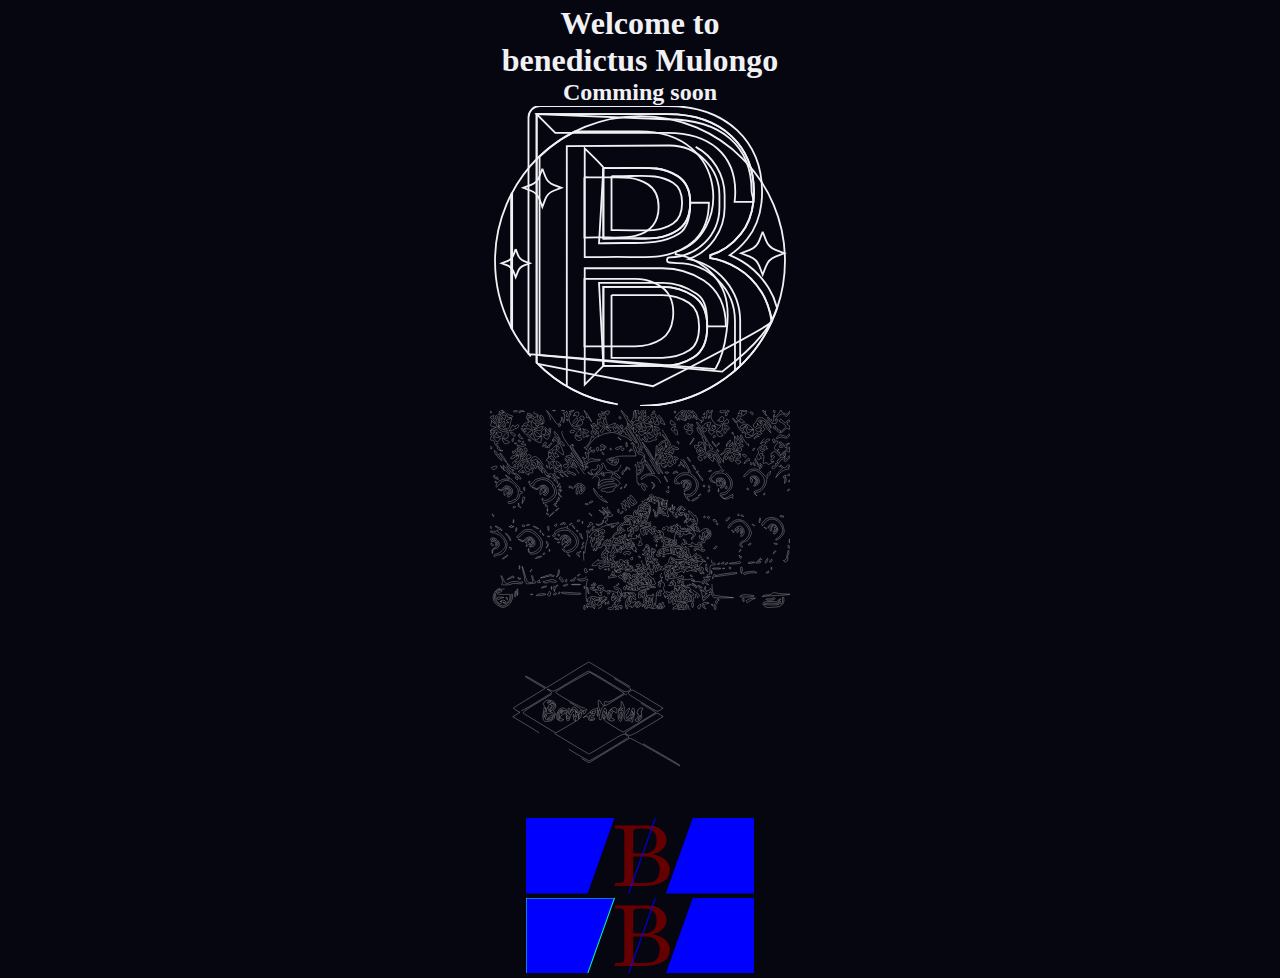
<file: index.html>
<!DOCTYPE html>
<html lang="en">
<head>
    <meta charset="UTF-8">
    <title>Title</title>
    <style type="text/css">
        *{
            margin: 0;
            padding: 0;
        }
        h1, h2{
            color: #f1f1f5;
        }


        body{
            min-height: 100vh;
            background-color: #060610;
            text-align: center;
        }
        .container{
            margin: 5px auto 1px auto;
            width: 300px;
        }
        .icon{
            width: 200px;
        }
        .container .icon path{
            fill: transparent;
            stroke-width: 3;
            stroke: #f1f1f5;
        }

        .container .ben path{
            stroke-dasharray:1560;
        }
        /*
       .container .ben:hover path{
            animation: animate-ben 2s linear forwards ;
        }

         */
        .container .ben path{
            animation: animate-ben 5s linear forwards infinite;
        }

        @keyframes  animate-ben {
            0%{
                stroke-dashoffset: 0 ;
            }
            40%{
                stroke-dashoffset: 1256;
            }
            60%{
                stroke-dashoffset: 2256;
            }
            80%{
                stroke-dashoffset: 3256;
                fill: transparent;
            }
            100%{
                stroke-dashoffset: 3256;
                fill: #7ca6b3;
            }
        }
        path#path2{
            fill: transparent;
            stroke-width: 3;
            stroke: #07f6b3;
            background: #e0aa07;
            background-color: #1df604;
        }

    </style>
</head>
<body>


<div class="container">
    <h1>Welcome to benedictus Mulongo</h1>
    <h2>Comming soon</h2>
    <div class="icon ben">
        <svg id="Layer_1" enable-background="new 0 0 495.711 495.711" height="300" viewBox="0 0 495.711 495.711" width="300" xmlns="http://www.w3.org/2000/svg"><g><g><g fill="#cf2283"><path d="m247.856 16.636c-64.444 0-122.938 25.456-165.993 66.852v328.143l301.815 27.264c61.528-46.95 80.353-75.899 90-103.5.128-.365.596-.937.722-1.303 8.404-24.429 12.994-50.636 12.994-77.919-.001-132.292-107.245-239.537-239.538-239.537z"/><path d="m36.604 143.158c-3.455 6.445-6.625 13.065-9.491 19.846-12.103 28.64-18.795 60.123-18.795 93.17 0 40.857 10.245 79.314 28.286 112.969z"/></g></g><g><g><path d="m372.408 434.645c17.493-30.587 27.081-92.45 14.496-126.112-8.043-21.516-24.951-39.528-41.52-49.222-13.342-7.792-26.164-12.515-38.476-14.159v-4.309c90.454-24.87 91.125-198.844-60.331-198.844h-106.101c-45.266 22.738-82.325 59.406-105.56 104.377v219.592c8.164 15.802 18.043 30.571 29.378 44.077zm-216.324-316.926c50.959 2.099 76.629-5.981 104.346 11.389 13.393 8.41 18.16 22.18 18.16 37.93-.022 25.166-11.697 41.094-38.536 47.739-21.375 5.285-46.08 1.081-83.97 2.672zm0 168.062h83.108c22.365 0 49.085 9.362 58.493 30.031 7.834 17.268 8.88 54.211-14.17 69.083-12.726 8.215-27.501 12.312-44.324 12.312h-83.108v-111.426z" fill="#9d1359"/></g></g><g><g><path d="m247.856 495.711c97.357 0 181.142-58.084 218.608-141.486-4.224-16.671-11.518-36.94-17.367-46.23-11.064-17.541-24.404-30.882-40.019-40.018-15.627-9.126-30.645-14.658-45.066-16.585v-5.047c19.221-5.285 36.053-16.946 50.474-34.972 11.508-14.385 18.424-32.055 20.749-53.021.018-.162.021-.328.031-.492.555-5.161.852-10.508.852-16.068 0-74.357-51.637-128.349-142.77-128.349h-216.316-.002v410.628c43.459 44.211 103.935 71.64 170.826 71.64zm-60.503-393.577c59.688 2.459 89.755-7.005 122.219 13.339 14.174 8.901 21.272 23.682 21.272 44.345v.074h-.001c-.017 21.119-6.989 36.237-20.909 45.352-31.778 20.818-63.399 11.214-122.58 13.7v-116.81zm0 196.848h97.343c19.221 0 36.414 5.048 51.556 15.142 15.041 10.027 22.603 26.709 22.704 50.009h.008c0 .156.001.31.001.465 0 24.043-7.459 40.864-22.354 50.474-14.905 9.622-32.211 14.421-51.916 14.421h-97.343v-130.511z" fill="#99e0fe"/></g><g><path d="m421.83 157.368c-.001.018-.002.037-.003.055z" fill="#03d0ff"/></g><g><path d="m344.286 159.993v.012z" fill="#03d0ff"/></g></g><path d="m79.013 426.044 190.536 36.919s191.85-97.739 195.974-106.693c3.158-6.856 6.001-13.887 8.512-21.075l.365-1.102-.305-1.271c-3.182-11.86-7.783-22.716-13.621-31.989l-.006-.009c-12.174-19.302-27.18-34.257-44.611-44.456-6.654-3.885-13.268-7.192-19.814-9.907 10.514-6.834 20.189-15.75 28.941-26.69 13.069-16.337 21.014-36.503 23.613-59.944.034-.304.058-.612.074-.895.591-5.616.89-11.38.89-17.14 0-41.202-14.335-76.426-41.457-101.864-27.85-26.121-67.532-39.928-114.756-39.928h-210.938c-10.395 0-18.822 8.427-18.822 18.822v390.395c4.869 5.856 10.027 11.462 15.425 16.827zm121.783-310.088c12.172.182 22.999-.044 32.863-.25 30.755-.644 49.318-1.035 68.763 11.151 13.425 8.431 14.978 22.849 14.979 32.855l-.001.17h-.001c-.013 16.43-4.864 27.59-14.834 34.118-18.953 12.416-37.86 12.021-69.183 11.366-7.284-.152-15.094-.316-23.544-.316-2.935 0-5.948.02-9.042.067zm0 196.469h83.899c16.669 0 31.094 4.215 44.099 12.884 11.169 7.446 16.637 20.164 16.718 38.882l.006 1.238c-.151 18.867-5.452 31.416-16.195 38.348l-.003.002c-12.792 8.258-27.389 12.272-44.625 12.272h-83.899z" fill="#03d0ff"/><path d="m247.856 495.711c93.781 0 174.961-53.902 214.286-132.407 1.061-2.369 2.093-4.757 3.086-7.171-2.315-16.942-8.377-35.825-16.13-48.139-11.064-17.541-24.404-30.882-40.019-40.018-15.627-9.126-30.645-14.658-45.066-16.585v-5.047c19.221-5.285 36.053-16.946 50.474-34.972 11.508-14.385 18.424-32.055 20.749-53.021.589-5.309-2.942-11.836-2.942-17.568 0-74.357-49.452-118.851-140.584-118.851l-214.679-8.489v410.628c43.458 44.211 103.934 71.64 170.825 71.64zm-60.503-393.577c59.688 2.459 89.755-7.005 122.219 13.339 14.174 8.901 21.272 23.682 21.272 44.345 0 21.158-4.144 41.792-18.081 50.918-31.768 20.812-73.403 13.812-132.631 16.3zm99.602 190.228c19.221 0 39.869 8.116 55.011 18.21 15.142 10.095 16.999 30.479 16.999 54.026 0 24.043-7.459 40.864-22.354 50.474-14.905 9.622-32.211 14.421-51.916 14.421h-97.343l-7.221-137.132h106.824z" fill="#5493fb"/><g><g><g><path d="m353.361 288.459c-20.879-13.919-44.167-20.322-68.665-20.322h-128.188v192.201l30.845-30.845v-130.511h97.343c19.221 0 36.414 5.048 51.556 15.142 15.041 10.027 22.603 26.709 22.704 50.009h30.848c-.146-42.537-19.876-64.629-36.443-75.674z" fill="#9bf7f9"/></g></g><g><g><path d="m330.842 159.892c-.017 21.119-6.989 36.237-20.909 45.352-31.778 20.818-63.399 11.214-122.58 13.7v-116.81c2.691.111-30.845-32.142-30.845-32.142v179.77h32.139c58.477-2.456 96.946 8.302 138.182-18.713 2.077-1.36 12.322-10.193 12.492-10.254 11.89-12.129 22.348-31.223 22.365-60.903z" fill="#9bf7f9"/></g></g><g><g><path d="m405.273 141.792c0 5.889-.384 11.393-1.131 16.558h31.077c.589-5.311.899-10.824.899-16.558 0-74.357-51.637-128.349-142.77-128.349h-216.317l30.845 30.845h185.473c70.083 0 111.924 36.45 111.924 97.504z" fill="#9bf7f9"/></g></g></g><path d="m126.912 462.963v-396.646l169.89-1.049c45.377 0 82.294 36.917 82.294 82.294v20.186c0 45.377-36.917 82.294-82.294 82.294-2.303 0-4.198 1.814-4.298 4.115s1.63 4.272 3.925 4.472l12.36 1.075c.124.011.248.016.373.016 52.722 0 95.614 42.893 95.614 95.615v81.821c2.932-2.544 5.799-5.159 8.604-7.841v-73.98c0-50.844-36.593-93.301-84.829-102.41 34.512-12.906 59.149-46.219 59.149-85.177v-20.186c0-50.121-40.777-90.898-90.925-90.898l-174.192 1.076c-2.365.015-4.275 1.936-4.275 4.302v395.644c2.826 1.82 5.698 3.574 8.604 5.277z" fill="#9bf7f9"/><g><g><g><path d="m42.464 236.545 3.595 9.423c1.801 4.721 5.53 8.45 10.25 10.25l9.423 3.595-9.423 3.595c-4.721 1.801-8.45 5.53-10.25 10.25l-3.595 9.423-3.595-9.423c-1.801-4.721-5.53-8.45-10.25-10.25l-9.423-3.595 9.423-3.595c4.721-1.801 8.45-5.53 10.25-10.25z" fill="#fff"/></g></g><g><g><path d="m86.504 103.671 4.864 12.75c2.436 6.387 7.481 11.432 13.868 13.868l12.75 4.864-12.75 4.864c-6.387 2.436-11.432 7.481-13.868 13.868l-4.864 12.75-4.864-12.75c-2.436-6.387-7.481-11.432-13.868-13.868l-12.75-4.864 12.75-4.864c6.387-2.436 11.432-7.481 13.868-13.868z" fill="#fff"/></g></g><g><g><path d="m450.554 207.72 5.497 14.409c2.754 7.219 8.455 12.92 15.674 15.674l14.409 5.497-14.409 5.497c-7.219 2.754-12.92 8.455-15.674 15.674l-5.497 14.409-5.497-14.409c-2.754-7.219-8.455-12.92-15.674-15.674l-14.409-5.497 14.409-5.497c7.219-2.754 12.92-8.455 15.674-15.674z" fill="#fff"/></g></g></g></g></svg>
    </div>

    <div class="icon ben">
        <svg width="300" height="200" viewBox="0 0 300.000000 200.000000"
             preserveAspectRatio="xMidYMid meet">
            <g transform="translate(0.000000,200.000000) scale(0.100000,-0.100000)"
               fill="#000000" stroke="none">
                <path d="M92 1986 c4 -5 2 -16 -4 -23 -8 -11 -7 -12 7 -7 16 7 16 5 0 -25 -9
-18 -15 -47 -13 -64 l3 -32 26 28 c31 32 39 34 32 8 -2 -10 -17 -24 -31 -31
l-27 -12 25 -14 c14 -7 35 -13 48 -14 13 0 20 -4 17 -10 -15 -24 -95 6 -95 36
0 8 -4 14 -10 14 -5 0 -10 15 -10 34 0 19 5 38 10 41 14 9 12 22 -4 28 -10 4
-12 0 -9 -14 4 -13 0 -19 -12 -19 -12 0 -15 5 -10 21 6 18 5 19 -14 7 l-21
-13 25 -18 c14 -10 25 -26 25 -35 0 -13 -5 -11 -21 8 -11 14 -18 19 -14 13 3
-7 1 -21 -4 -32 -10 -17 -7 -20 22 -27 l32 -7 -33 -14 c-24 -10 -32 -19 -32
-37 0 -14 5 -28 10 -31 8 -5 7 -11 -1 -21 -14 -17 -9 -24 18 -28 10 -2 18 -10
18 -19 0 -8 9 -25 19 -36 11 -12 16 -21 11 -21 -4 0 -2 -7 5 -15 7 -8 22 -14
34 -14 20 2 20 2 -2 6 -12 2 -19 9 -16 15 3 5 -3 16 -15 24 -20 14 -20 41 0
29 5 -4 9 -1 9 4 0 18 24 12 37 -9 8 -12 9 -21 3 -25 -6 -4 -13 1 -16 9 -3 9
-10 13 -16 10 -15 -10 25 -32 47 -27 11 3 34 7 51 10 31 5 31 6 18 31 -8 15
-14 39 -14 54 0 27 0 27 29 10 16 -9 27 -22 24 -29 -3 -7 -1 -13 5 -13 13 0
23 27 16 45 -4 8 -1 22 6 30 11 13 10 14 -4 9 -21 -8 -21 12 2 36 17 18 17 18
19 -7 0 -14 7 -29 15 -34 7 -5 9 -9 3 -9 -7 0 -7 -3 0 -8 6 -4 29 -36 53 -71
23 -35 42 -62 43 -60 6 39 7 61 0 51 -6 -9 -14 -6 -34 14 -15 15 -27 32 -27
38 0 7 -11 27 -25 46 -14 19 -23 41 -20 49 2 9 -7 30 -21 46 -13 17 -22 23
-19 15 4 -11 -2 -15 -20 -16 -25 -2 -31 10 -19 40 3 9 10 13 15 10 18 -11 8
16 -16 43 -20 22 -24 24 -19 8 6 -20 5 -20 -10 -1 -11 14 -13 22 -5 27 6 3 -1
7 -16 7 -19 0 -23 -3 -14 -9 8 -5 10 -9 6 -9 -15 0 26 -35 42 -35 29 0 20 -20
-10 -21 -20 -1 -28 3 -25 11 5 15 -51 72 -61 62 -3 -4 -1 -7 6 -7 7 0 9 -5 5
-12 -5 -7 -2 -8 7 -3 11 6 12 5 2 -5 -10 -11 -15 -10 -30 6 -10 11 -15 15 -11
10z m64 -52 c-3 -9 -6 -21 -6 -27 0 -6 -8 -2 -19 9 -22 22 -18 34 11 34 14 0
18 -5 14 -16z m-36 -23 c0 -17 -12 -41 -20 -41 -5 0 -7 8 -5 18 2 9 4 20 4 25
1 10 21 9 21 -2z m95 -3 c-2 -7 -9 -32 -15 -55 -9 -37 -14 -42 -37 -40 -15 1
-29 9 -31 16 -3 10 0 12 12 8 9 -4 15 -3 11 2 -10 16 6 40 23 35 14 -5 13 -3
-2 10 -15 12 -16 16 -5 20 13 4 41 13 46 15 1 1 0 -5 -2 -11z m65 -82 c-7 -9
-16 -14 -20 -11 -5 3 -10 1 -12 -3 -1 -5 -16 -12 -31 -16 l-28 -7 18 28 c9 15
19 30 21 33 1 2 7 -2 13 -10 8 -13 11 -12 20 3 8 13 14 16 22 8 7 -7 6 -15 -3
-25z m-180 -51 c12 7 23 -13 16 -30 -8 -21 -46 -6 -47 19 0 21 0 21 -9 -1 -11
-28 -26 -29 -40 -4 -17 32 -12 44 15 39 14 -3 25 -1 25 6 0 6 7 0 16 -12 8
-12 19 -20 24 -17z m82 -28 c-3 -30 -7 -33 -28 -29 -36 7 -29 -6 14 -24 33
-14 35 -17 17 -24 -34 -14 -42 -11 -55 20 -12 29 -11 33 15 60 37 38 42 38 37
-3z m55 20 c14 -8 19 -17 14 -25 -5 -9 -14 -6 -31 13 -25 27 -18 32 17 12z
m-144 -46 c17 -6 17 -8 -2 -25 -12 -11 -22 -17 -24 -15 -1 2 -11 14 -21 27
-19 22 -19 22 5 21 13 0 32 -4 42 -8z"/>
                <path d="M37 1783 c-4 -3 -7 -11 -7 -17 0 -6 5 -5 12 2 6 6 9 14 7 17 -3 3 -9
2 -12 -2z"/>
                <path d="M235 1989 c-4 -5 3 -9 14 -9 26 0 35 15 11 17 -11 1 -22 -2 -25 -8z"/>
                <path d="M291 1987 c-8 -10 -7 -14 4 -14 8 0 12 4 9 9 -3 5 7 6 23 3 23 -4 24
-4 8 4 -27 13 -31 13 -44 -2z"/>
                <path d="M447 1985 c-19 -14 -12 -25 16 -25 20 0 20 -1 2 -20 l-18 -20 -16 22
c-13 19 -68 37 -56 18 2 -3 0 -12 -5 -20 -5 -8 -5 -19 -1 -25 4 -5 11 -18 14
-28 5 -14 3 -18 -10 -15 -10 2 -26 -5 -35 -14 -21 -21 -24 -36 -5 -19 10 8 17
7 25 -1 9 -9 12 -8 12 7 0 16 4 15 30 -10 17 -16 28 -35 26 -41 -6 -15 24 -94
34 -94 4 0 18 9 31 20 l24 20 -26 -5 c-21 -5 -27 -1 -37 21 -18 38 -8 41 34 9
31 -24 35 -31 30 -58 -3 -17 -8 -32 -10 -34 -6 -6 -81 34 -95 50 -8 10 -9 17
-1 22 5 3 10 12 10 18 0 7 -7 4 -14 -6 -12 -15 -15 -15 -25 -3 -10 12 -7 17
16 30 29 15 27 18 -29 30 -16 4 -28 2 -28 -4 0 -5 5 -10 10 -10 6 0 10 -4 10
-10 0 -18 -22 -10 -27 10 -3 11 -9 20 -15 20 -20 0 21 -50 95 -114 18 -15 25
-29 21 -40 -4 -12 0 -16 15 -16 12 0 21 6 21 13 1 7 6 5 14 -5 13 -18 32 -25
22 -9 -3 5 1 11 9 15 8 3 15 12 15 21 0 8 4 15 9 15 22 0 41 -13 41 -29 0 -14
2 -14 10 -1 5 8 7 22 4 32 -2 9 0 19 6 23 5 3 10 1 10 -6 0 -8 4 -8 16 2 14
12 14 14 -2 26 -17 12 -16 14 4 36 l22 24 -22 11 c-13 6 -36 15 -53 20 l-30 9
33 7 c38 9 33 14 124 -119 34 -49 61 -96 61 -103 0 -8 9 -17 19 -20 11 -3 18
-13 18 -29 0 -13 -4 -21 -10 -18 -5 3 -10 13 -10 21 0 8 -7 14 -15 14 -8 0
-15 7 -15 15 0 8 -5 15 -10 15 -7 0 -7 -7 1 -21 13 -26 5 -76 -18 -101 -15
-17 -15 -18 5 -18 23 0 29 -14 11 -25 -6 -4 -17 2 -25 14 -8 12 -25 21 -37 21
-16 0 -12 5 18 19 35 16 38 20 20 27 -21 8 -35 23 -35 38 0 5 10 0 23 -12 13
-12 26 -22 30 -22 12 0 -4 52 -29 99 -27 49 -28 52 -15 48 8 -2 11 3 11 19 0
4 -7 1 -15 -6 -12 -10 -16 -9 -21 4 -8 21 -21 20 -34 -3 -7 -14 -7 -22 2 -27
6 -4 8 -3 4 4 -15 24 14 20 34 -5 20 -25 20 -28 5 -32 -10 -1 -28 -14 -40 -27
-12 -13 -27 -24 -33 -24 -13 0 -19 -18 -16 -57 1 -18 -2 -31 -6 -28 -4 3 -10
-2 -14 -10 -3 -8 0 -14 6 -12 11 2 19 -21 22 -60 1 -22 16 -33 16 -13 0 7 7 7
21 0 13 -7 18 -17 15 -27 -5 -12 -1 -14 19 -11 14 3 25 1 25 -3 0 -5 5 -9 10
-9 21 0 9 21 -17 31 l-28 11 28 14 c31 17 36 28 8 19 -14 -4 -21 0 -26 15 -10
31 -2 33 28 10 22 -17 25 -26 20 -52 -4 -22 -3 -29 5 -24 8 5 10 1 5 -10 -5
-13 -3 -15 8 -8 8 4 21 9 29 9 8 0 16 9 18 20 4 20 19 35 35 35 5 0 6 -4 3 -9
-4 -5 2 -7 12 -4 14 3 27 -8 50 -44 l32 -48 -40 -3 c-28 -2 -48 -12 -68 -32
-28 -27 -30 -28 -48 -12 -10 9 -8 5 5 -10 27 -30 41 -35 41 -15 0 30 44 55 92
53 46 -2 94 -29 83 -47 -3 -4 2 -12 10 -17 17 -9 22 -53 10 -90 -8 -23 -51
-52 -78 -52 -18 0 -30 -28 -19 -44 4 -6 9 -27 11 -46 4 -55 16 -54 14 1 0 28
-4 53 -7 57 -4 3 13 15 36 27 68 34 89 105 48 158 -11 14 -20 30 -20 35 0 6
-14 16 -30 24 -29 12 -87 84 -76 95 2 3 16 -13 31 -35 15 -22 33 -43 41 -46
17 -6 18 0 3 17 -5 7 -32 45 -58 85 -28 42 -52 69 -55 63 -4 -6 3 -25 14 -42
12 -16 20 -32 17 -35 -2 -3 -14 10 -26 28 -19 28 -21 30 -16 8 7 -24 6 -24
-11 -8 -17 16 -17 18 -1 36 16 18 16 19 -8 30 -14 7 -34 12 -43 13 -10 0 -5 5
11 11 23 8 31 7 42 -8 8 -11 15 -14 15 -7 0 6 -4 15 -10 18 -5 3 -10 14 -10
23 0 11 6 7 15 -11 29 -56 94 -129 106 -121 5 3 9 0 9 -5 0 -6 -5 -11 -10 -11
-6 0 -5 -6 2 -14 15 -16 29 -1 21 21 -3 8 3 21 13 29 18 14 18 14 -1 7 -11 -3
-26 -11 -34 -17 -11 -9 -13 -7 -7 10 5 15 -8 40 -49 97 -53 74 -68 106 -43 91
7 -4 8 -3 4 4 -10 17 -36 3 -29 -16 8 -23 -6 -8 -50 56 -39 56 -54 123 -19 89
14 -15 15 -19 3 -26 -12 -8 -12 -12 2 -25 8 -9 23 -16 32 -16 16 0 16 2 1 25
-15 23 -15 25 1 24 10 -1 29 -4 42 -8 l25 -7 -28 -22 c-16 -12 -33 -22 -39
-22 -5 0 -3 -7 4 -16 12 -15 15 -14 30 4 l16 21 23 -24 c13 -14 18 -25 12 -25
-6 0 -14 5 -17 10 -3 6 -11 10 -18 10 -6 0 -1 -7 11 -16 21 -15 62 -12 62 5 0
5 12 6 26 3 23 -4 25 -2 19 17 -5 15 -2 23 12 27 40 12 46 20 48 67 2 50 -9
80 -22 61 -5 -6 -21 -14 -36 -18 l-29 -7 18 31 c19 32 34 39 34 16 0 -9 7 -12
20 -9 18 5 19 6 2 28 -9 13 -18 19 -20 14 -2 -5 -10 -9 -18 -9 -10 0 -11 6 -4
26 11 27 -3 59 -20 49 -4 -3 -14 3 -21 13 -13 16 -13 16 5 2 17 -13 19 -13 14
0 -2 8 -17 16 -33 17 -41 3 -85 -45 -85 -93 0 -33 2 -35 18 -23 9 8 21 20 25
27 12 19 26 14 20 -7 -2 -10 -16 -24 -29 -30 -33 -14 -22 -29 25 -37 36 -6 37
-7 40 -50 2 -43 1 -44 -24 -38 -35 9 -32 -5 5 -17 36 -13 38 -24 8 -33 -15 -4
-27 0 -35 11 -19 25 -16 44 14 75 l27 28 -31 0 c-30 0 -46 13 -70 57 -16 27
-17 69 -3 78 6 3 10 10 10 16 0 5 -4 9 -10 9 -5 0 -10 -6 -10 -14 0 -16 -18
-31 -26 -23 -3 3 -1 14 5 26 7 13 8 22 1 26 -5 3 -10 1 -10 -5 0 -6 -4 -9 -9
-5 -5 3 -13 0 -17 -6 -4 -7 -3 -9 3 -6 7 5 10 -9 9 -38 -2 -51 -16 -74 -16
-27 0 18 -5 32 -11 32 -6 0 -8 -9 -4 -20 4 -12 2 -20 -5 -20 -6 0 -9 -4 -5 -9
3 -6 -3 -15 -14 -20 -17 -9 -23 -4 -52 42 -19 28 -44 63 -57 77 -23 25 -23 25
2 -19 13 -24 22 -51 19 -60 -4 -12 -2 -13 4 -3 7 9 20 -3 48 -43 l38 -56 18
31 c14 22 26 30 48 30 35 0 47 -24 32 -64 -12 -31 -26 -33 -41 -7 -13 26 -13
31 4 31 9 0 13 -8 9 -22 -4 -22 -3 -22 11 2 20 33 20 40 -4 40 -26 0 -73 -46
-65 -63 13 -24 -53 57 -71 89 -6 10 -20 19 -30 19 -14 0 -19 7 -19 25 0 26
-34 90 -47 90 -15 0 -8 -27 15 -52 26 -29 34 -80 11 -71 -8 3 -14 13 -12 22 4
28 -21 62 -45 59 -15 -2 -22 3 -24 17 -1 11 0 14 3 8 3 -7 12 -13 21 -13 8 0
13 6 11 13 -6 16 -50 17 -71 2z m443 -17 c0 -22 -17 -41 -24 -30 -4 6 -14 9
-24 6 -14 -5 -15 -4 -2 5 8 6 11 11 5 11 -14 0 17 20 33 20 6 0 12 -6 12 -12z
m-470 -30 c0 -11 -12 -10 -30 2 -12 7 -10 9 8 7 12 0 22 -5 22 -9z m85 -46
c-11 -12 -38 27 -31 44 6 15 9 14 22 -11 8 -15 12 -30 9 -33z m31 23 c10 -42
1 -60 -30 -58 -15 1 -34 10 -42 20 -24 32 -15 35 21 7 20 -15 38 -24 41 -21 3
2 -2 22 -10 42 -20 46 -20 46 -1 39 8 -4 18 -17 21 -29z m404 5 c0 -23 -4 -24
-32 -9 -17 9 -18 13 -7 20 23 15 39 10 39 -11z m-500 -9 c0 -7 -41 -34 -43
-29 -1 2 -7 12 -13 23 -11 19 -9 20 22 17 19 -2 34 -7 34 -11z m340 -11 c0 -5
-2 -10 -4 -10 -3 0 -8 5 -11 10 -3 6 -1 10 4 10 6 0 11 -4 11 -10z m137 -8
c20 -13 5 -49 -20 -46 -12 1 -26 3 -32 3 -6 1 -6 4 1 9 6 4 13 15 17 25 7 19
15 21 34 9z m-477 -23 c0 -5 5 -7 12 -3 7 5 9 2 5 -9 -4 -12 -1 -15 16 -12 21
4 21 4 3 -10 -27 -20 -43 -19 -56 4 -14 27 -13 41 5 41 8 0 15 -5 15 -11z
m265 -28 c-3 -6 -11 -8 -17 -5 -6 4 -5 9 3 15 16 10 23 4 14 -10z m-175 -8 c0
-5 -7 -16 -14 -26 -10 -13 -21 -15 -46 -10 l-33 6 44 18 c24 9 45 17 47 18 1
1 2 -2 2 -6z m63 -35 c-3 14 -1 22 7 22 14 0 7 -54 -12 -95 -10 -22 -12 -23
-34 -8 -28 18 -23 33 12 33 13 0 24 5 24 10 0 6 -4 10 -8 10 -5 0 -14 10 -21
23 -11 21 -11 21 -6 -4 3 -19 0 -29 -11 -33 -37 -14 -45 18 -12 49 l22 21 23
-26 c21 -24 22 -24 16 -2z m390 -8 c4 -4 2 -12 -5 -17 -10 -8 -18 -5 -32 14
l-19 25 24 -7 c13 -4 28 -11 32 -15z m-136 -4 c-6 -17 -47 -20 -47 -3 0 9 10
15 25 15 15 0 24 -5 22 -12z m134 -40 c8 5 9 3 5 -5 -5 -7 -14 -10 -21 -7 -7
2 -18 -1 -24 -7 -8 -8 -11 -2 -11 24 l1 34 19 -23 c11 -14 24 -20 31 -16z
m-293 -114 c9 -6 3 -17 -20 -42 -19 -19 -26 -31 -16 -27 12 4 21 -1 29 -16 7
-12 8 -19 4 -15 -5 4 -14 3 -21 -3 -10 -8 -17 -2 -29 26 -19 47 -20 45 11 45
21 0 24 4 19 20 -7 21 1 25 23 12z m183 -88 c28 -42 49 -77 47 -80 -5 -4 -108
140 -108 150 0 16 13 0 61 -70z m-256 26 c3 -5 2 -10 -4 -10 -5 0 -13 5 -16
10 -3 6 -2 10 4 10 5 0 13 -4 16 -10z m30 -68 c-8 -8 -44 10 -49 24 -3 8 -2
12 4 9 6 -3 10 -1 10 6 0 6 9 1 19 -12 11 -13 18 -26 16 -27z m138 -32 c-6 -6
-33 30 -33 44 0 6 9 0 20 -14 10 -14 16 -27 13 -30z m17 30 c0 -5 -2 -10 -4
-10 -3 0 -8 5 -11 10 -3 6 -1 10 4 10 6 0 11 -4 11 -10z m-157 -17 c-18 -7
-16 -24 4 -39 10 -7 15 -15 12 -19 -7 -6 -59 37 -59 48 0 3 8 8 18 10 23 6 40
7 25 0z m135 -43 c-15 -24 -22 -25 -37 -6 -13 15 -2 24 32 25 15 1 15 -2 5
-19z"/>
                <path d="M628 1993 c6 -2 18 -2 25 0 6 3 1 5 -13 5 -14 0 -19 -2 -12 -5z"/>
                <path d="M718 1993 c6 -2 18 -2 25 0 6 3 1 5 -13 5 -14 0 -19 -2 -12 -5z"/>
                <path d="M810 1990 c-23 -7 -23 -8 -3 -9 12 -1 25 4 28 9 3 6 5 10 3 9 -2 -1
-14 -5 -28 -9z"/>
                <path d="M940 1996 c0 -4 7 -18 16 -31 9 -13 13 -29 9 -34 -3 -7 0 -8 9 -5 9
3 16 2 16 -3 0 -5 7 -18 16 -29 14 -18 14 -18 3 6 -15 30 -69 106 -69 96z"/>
                <path d="M1114 1989 c-5 -8 10 -13 29 -10 4 0 7 -4 7 -10 0 -6 -9 -8 -20 -4
-12 4 -20 2 -20 -6 0 -8 -4 -8 -13 -1 -10 8 -13 6 -13 -8 0 -10 3 -17 7 -14 4
2 9 -5 12 -17 4 -16 2 -19 -13 -14 -16 5 -18 1 -15 -25 2 -16 0 -30 -5 -30 -6
0 -10 -4 -10 -10 0 -5 7 -10 15 -10 8 0 15 -5 15 -11 0 -6 -7 -9 -15 -5 -8 3
-15 0 -15 -7 -1 -7 -12 2 -26 18 l-25 30 13 -29 c10 -23 10 -30 0 -34 -17 -5
-15 -27 3 -42 8 -7 15 -17 15 -22 0 -6 -6 -5 -14 2 -12 9 -15 8 -14 -7 2 -27
-50 -105 -65 -96 -7 4 -7 0 2 -10 7 -9 16 -17 19 -17 3 0 2 3 -1 7 -7 7 54 88
87 115 11 9 25 14 30 11 5 -4 6 -1 1 7 -6 10 -4 12 7 7 9 -3 20 -1 25 4 5 5
18 11 29 13 10 2 35 6 55 10 27 5 50 0 92 -19 32 -14 60 -25 65 -25 4 -1 17
-10 30 -20 32 -29 35 -25 10 15 -13 19 -28 33 -35 30 -7 -2 -10 2 -6 11 3 8
-1 14 -11 14 -22 0 -20 9 6 37 l21 23 -36 15 c-20 8 -44 15 -54 16 -11 0 -7 5
11 11 21 8 34 8 48 -1 25 -15 24 6 -2 39 -17 23 -19 23 -14 4 5 -17 1 -21 -18
-20 -13 1 -33 -4 -45 -12 -19 -12 -27 -12 -53 1 -25 13 -30 13 -30 1 0 -8 8
-14 17 -14 13 0 14 -3 5 -12 -19 -19 -35 5 -27 41 l7 31 31 -26 c25 -21 33
-23 35 -12 4 23 -17 70 -28 63 -8 -5 -7 -11 1 -21 6 -8 9 -17 6 -20 -3 -3 -10
4 -17 15 -8 17 -8 25 3 36 13 12 17 12 31 -4 9 -10 16 -31 16 -47 0 -21 3 -25
9 -14 6 8 7 18 5 22 -3 4 0 8 5 8 6 0 11 5 11 10 0 6 -7 10 -15 10 -8 0 -15 8
-15 17 0 14 4 12 25 -7 19 -18 25 -20 25 -8 0 9 -6 20 -12 26 -16 12 -176 13
-184 1z m76 -19 c-6 -11 -13 -20 -15 -20 -2 0 -9 9 -15 20 -9 18 -8 20 15 20
23 0 24 -2 15 -20z m-32 -56 c1 -20 7 -43 13 -50 9 -11 8 -14 -4 -14 -25 0
-41 38 -26 57 11 12 10 14 -6 11 -12 -2 -21 4 -23 15 -3 12 3 17 21 17 20 0
24 -5 25 -36z m-8 -87 c0 -7 -7 -23 -16 -36 -12 -17 -19 -20 -28 -11 -8 8 -5
15 12 28 24 19 20 32 -10 32 -17 0 -26 29 -12 42 7 8 54 -40 54 -55z m93 19
c-14 -19 -25 -23 -48 -19 l-30 5 25 -21 c24 -20 24 -21 4 -21 -18 0 -34 17
-34 36 0 5 80 42 93 43 4 1 0 -10 -10 -23z m67 -18 c-9 18 -8 22 6 22 13 0 15
-7 9 -42 -9 -52 -9 -52 -32 -39 -17 10 -17 10 0 11 22 0 22 6 -3 37 -11 14
-20 21 -20 16 0 -5 5 -14 11 -20 8 -8 6 -14 -9 -22 -15 -8 -23 -7 -32 4 -6 8
-9 19 -5 26 6 8 10 7 16 -2 6 -11 9 -9 9 7 0 34 12 36 37 7 20 -23 22 -24 13
-5z m-224 -65 c-4 -4 -11 -1 -16 7 -16 25 -11 35 7 17 9 -9 13 -20 9 -24z
m-32 11 c9 -24 7 -28 -9 -14 -17 14 -20 30 -6 30 5 0 12 -7 15 -16z"/>
                <path d="M1310 1996 c0 -5 16 -33 35 -62 22 -32 33 -59 29 -69 -4 -11 13 -45
48 -98 56 -82 78 -137 57 -137 -6 0 -3 -7 6 -16 13 -14 14 -19 3 -25 -9 -6 -5
-9 13 -9 33 0 54 -36 44 -79 -4 -17 -11 -29 -16 -25 -5 3 -9 2 -8 -3 1 -4 1
-22 0 -40 -1 -23 -5 -31 -15 -27 -8 3 -17 1 -21 -5 -3 -7 0 -8 9 -5 9 3 16 1
16 -5 0 -7 -10 -15 -22 -20 -12 -4 -17 -11 -11 -14 17 -11 54 30 57 62 1 17 7
36 13 42 6 6 9 19 6 28 -10 27 13 1 55 -65 l39 -60 -43 -1 c-49 -1 -94 -25
-94 -49 0 -12 7 -10 31 10 60 51 138 24 168 -57 17 -43 14 -53 -26 -92 -35
-34 -38 -35 -51 -18 -23 32 -54 24 -104 -25 -26 -25 -49 -44 -51 -41 -37 46
-57 79 -48 79 6 0 14 -7 17 -15 4 -8 10 -12 15 -9 5 3 9 -4 9 -15 0 -12 5 -21
10 -21 6 0 10 7 10 16 0 8 5 12 11 8 8 -4 9 1 4 17 -8 28 -35 59 -35 42 0 -7
5 -15 10 -18 6 -3 10 -11 10 -18 0 -6 -10 -2 -22 10 l-21 22 24 20 c27 23 39
26 39 10 0 -5 -4 -7 -10 -4 -14 9 -12 -1 5 -36 9 -16 20 -27 26 -23 7 4 5 12
-5 23 -26 29 -18 36 11 10 14 -13 23 -18 19 -11 -4 7 -1 12 9 12 17 0 35 37
28 58 -6 15 23 16 33 1 3 -6 1 -15 -7 -19 -17 -11 -20 -40 -4 -40 17 0 45 38
45 61 0 21 -30 46 -55 46 -23 0 -45 -15 -45 -29 0 -6 7 -5 15 2 9 7 18 10 22
6 3 -3 1 -6 -5 -6 -7 0 -12 -9 -12 -20 0 -11 -5 -20 -11 -20 -5 0 -8 4 -5 9 3
4 -7 14 -22 20 -18 9 -28 9 -30 2 -2 -6 -10 -11 -18 -11 -9 0 -12 5 -8 12 4 7
3 8 -4 4 -12 -7 -15 27 -14 131 0 18 -4 35 -9 38 -5 4 -9 11 -9 17 0 6 11 1
25 -12 27 -26 35 -12 9 15 -20 20 -11 33 11 15 12 -10 15 -9 15 5 0 10 8 27
17 38 17 18 17 19 -2 33 -10 8 -26 14 -35 14 -10 0 -20 15 -27 43 -15 55 -37
85 -48 67 -5 -9 -4 -11 3 -6 7 4 13 0 14 -11 2 -32 3 -38 9 -48 4 -5 9 -22 13
-37 l6 -28 -99 0 c-60 0 -102 -4 -106 -11 -4 -6 -12 -8 -19 -6 -7 3 -27 -2
-46 -9 -33 -14 -33 -15 -14 -32 48 -45 96 -44 108 1 6 23 -3 44 -13 30 -9 -15
-81 -26 -81 -13 0 5 15 10 33 10 18 0 38 5 44 11 19 19 33 0 33 -46 0 -34 -5
-47 -22 -59 -29 -21 -82 -20 -99 1 -13 15 -12 15 8 5 12 -7 30 -12 40 -11 10
0 6 4 -11 10 -17 4 -34 15 -39 24 -4 8 -12 13 -18 10 -5 -4 -9 5 -9 19 0 27
41 66 71 66 10 0 20 4 23 9 3 5 16 7 29 4 18 -4 18 -2 -6 11 -39 21 -82 4
-113 -45 -15 -25 -32 -39 -45 -39 -13 0 -18 -4 -13 -12 6 -10 4 -10 -7 0 -15
14 -63 17 -55 3 3 -5 16 -7 29 -3 19 5 20 3 9 -11 -8 -9 -20 -13 -28 -10 -8 3
-14 2 -14 -1 0 -4 10 -11 23 -16 21 -8 21 -9 1 -9 -12 -1 -26 9 -34 24 -20 38
-30 30 -23 -20 5 -41 4 -44 -15 -40 -27 5 -36 -21 -14 -37 10 -7 26 -34 36
-60 10 -27 22 -48 27 -48 6 0 6 8 -1 19 -16 31 -12 57 12 73 19 13 24 12 40
-4 14 -14 16 -23 9 -36 -5 -10 -9 -33 -9 -50 1 -30 2 -31 18 -17 36 32 170 52
170 25 0 -6 -78 -26 -134 -34 -23 -3 -34 -25 -14 -27 7 -1 17 -1 22 0 5 1 12
-2 15 -8 4 -7 21 -6 50 1 26 7 38 14 30 18 -8 6 0 16 24 31 20 13 37 29 37 35
0 20 -60 60 -82 56 -12 -3 -9 13 4 26 6 6 9 14 6 18 -10 9 -78 11 -78 2 0 -5
-5 -8 -11 -8 -5 0 -7 5 -4 10 3 6 -1 10 -9 10 -8 0 -19 -7 -24 -17 -7 -11 -15
-14 -28 -9 -18 8 -18 9 3 16 29 12 60 70 43 80 -9 6 -9 9 0 15 13 8 12 10 34
-38 9 -20 21 -35 25 -33 4 3 19 -1 34 -9 16 -8 29 -10 32 -4 4 5 15 9 26 9 11
0 18 4 15 9 -3 5 1 14 9 21 8 7 15 28 15 46 0 31 3 34 30 34 17 0 30 5 30 10
0 6 14 10 30 10 21 0 30 -5 30 -16 0 -14 1 -14 16 0 8 9 20 16 25 16 6 0 8 4
4 9 -3 5 -1 12 5 16 5 3 10 1 10 -5 0 -6 5 -8 10 -5 6 3 10 -3 10 -15 0 -12
-5 -18 -10 -15 -6 3 -20 -2 -33 -12 -19 -16 -22 -27 -22 -88 0 -38 4 -73 9
-77 6 -4 4 -14 -5 -24 -8 -10 -9 -15 -3 -11 8 4 13 -5 16 -25 5 -29 -3 -40
-93 -130 -55 -54 -99 -104 -98 -111 0 -9 2 -9 6 1 8 21 32 14 26 -8 -4 -14 0
-20 11 -20 9 0 19 -7 22 -15 4 -8 11 -12 18 -9 6 3 2 -2 -9 -11 -54 -45 -155
-81 -155 -55 0 6 6 10 13 10 6 0 18 4 26 9 12 7 10 14 -8 36 -11 15 -21 33
-21 40 0 7 -9 24 -21 38 -16 22 -23 24 -34 14 -14 -13 -11 -27 6 -27 6 0 7 5
3 12 -4 7 -3 8 5 4 6 -4 8 -12 5 -18 -5 -7 -2 -8 6 -3 8 5 11 4 7 -2 -4 -6 0
-16 8 -23 8 -7 15 -17 15 -23 0 -6 -16 4 -35 23 -19 18 -38 30 -42 26 -4 -4 1
-12 12 -18 19 -11 19 -11 0 -18 -11 -4 -27 -2 -35 4 -13 9 -13 9 -2 -6 8 -9
20 -14 27 -12 8 3 24 -1 36 -9 l21 -15 -21 -14 c-11 -7 -21 -17 -21 -22 0 -4
6 -3 14 3 11 9 15 7 19 -9 3 -13 0 -20 -9 -20 -8 0 -14 -4 -14 -10 0 -11 35
-32 42 -24 3 3 21 6 41 8 19 2 40 7 46 10 6 4 11 2 11 -3 0 -6 -7 -11 -15 -11
-7 0 -18 -8 -23 -17 -11 -18 -42 -27 -42 -11 0 6 7 7 16 4 10 -4 14 -2 11 6
-2 7 -11 11 -18 9 -8 -2 -25 -4 -39 -4 -14 1 -31 -3 -37 -9 -7 -6 -13 -7 -13
-4 0 4 -7 0 -16 -8 -8 -9 -24 -16 -35 -16 -11 0 -29 -5 -40 -10 -23 -13 -25
-3 -4 20 13 14 13 17 0 17 -8 0 -12 -4 -10 -8 3 -3 -2 -12 -10 -19 -8 -7 -15
-19 -15 -26 0 -8 -5 -14 -11 -14 -6 0 -9 6 -6 13 3 8 -1 14 -8 14 -10 0 -11
-7 -5 -23 7 -17 7 -79 0 -79 -3 0 -12 -43 -17 -90 -5 -41 -8 -46 -14 -25 -4
14 -5 -1 -3 -35 1 -33 4 -62 5 -65 1 -5 30 136 31 158 1 6 4 12 7 12 4 0 6 16
5 35 -1 19 2 35 7 35 5 0 7 -11 3 -24 -3 -13 -1 -27 5 -30 5 -4 8 -13 5 -20
-3 -8 0 -17 5 -21 6 -3 8 -11 5 -17 -4 -7 -9 -6 -14 1 -4 7 -11 2 -18 -13 -7
-16 -8 -28 -2 -31 6 -4 10 1 10 9 0 9 7 16 16 16 14 0 14 -3 4 -15 -10 -12
-10 -15 4 -15 9 0 16 5 16 10 0 6 8 10 19 10 10 0 24 7 31 15 7 9 19 14 25 11
7 -2 18 1 24 7 6 6 11 7 11 1 0 -12 -21 -34 -33 -34 -4 0 -5 5 -2 10 3 6 1 10
-4 10 -6 0 -11 -4 -11 -9 0 -5 -13 -14 -30 -19 -23 -8 -28 -15 -25 -33 4 -22
-10 -49 -25 -49 -4 0 -12 11 -17 23 -9 19 -8 24 3 24 7 0 11 -3 9 -7 -2 -4 2
-7 9 -7 7 0 13 6 13 14 0 8 -12 13 -29 13 -23 0 -28 -4 -28 -24 0 -13 6 -27
13 -29 7 -4 6 -6 -4 -6 -9 -1 -19 -7 -22 -15 -4 -11 3 -13 30 -11 36 4 47 10
49 26 3 22 5 23 13 10 6 -9 11 -10 15 -2 4 6 2 11 -5 11 -8 0 -8 4 1 15 9 11
9 15 1 15 -7 0 -9 5 -6 10 5 8 11 7 21 -1 7 -6 11 -15 8 -20 -3 -5 0 -9 5 -9
14 0 14 17 1 25 -14 9 -13 28 2 23 6 -2 12 -12 14 -22 1 -10 6 -21 10 -24 4
-4 5 5 2 20 -4 23 -3 25 12 16 10 -6 25 -23 34 -37 l17 -26 -7 38 c-4 25 -3
37 5 37 7 0 10 4 6 10 -3 5 -12 7 -20 4 -8 -4 -13 -10 -10 -14 3 -5 -4 -6 -15
-3 -16 4 -18 8 -9 19 15 18 38 18 60 -2 17 -15 18 -13 29 25 6 23 15 41 21 41
6 0 6 -7 -1 -19 -7 -14 -6 -21 3 -24 8 -4 1 -16 -20 -36 -18 -17 -28 -33 -23
-36 5 -3 11 -1 15 5 4 6 11 8 16 5 5 -4 9 3 9 14 0 12 3 20 8 20 4 -1 14 -1
22 0 13 1 13 2 0 11 -8 5 -11 10 -6 10 5 0 18 -7 28 -17 19 -17 23 -11 19 27
-2 13 -1 13 8 0 8 -11 11 -11 11 -2 0 8 5 10 13 6 8 -5 7 -2 -2 10 -11 13 -11
20 -3 28 7 7 13 9 13 5 1 -4 3 -11 4 -17 1 -5 3 -14 4 -19 2 -13 37 -20 52
-10 11 6 10 9 -2 14 -9 3 -20 5 -25 4 -20 -3 -24 2 -14 21 6 11 16 20 23 20 8
0 7 -4 -3 -10 -8 -5 -11 -12 -7 -16 8 -9 18 -1 21 18 1 7 5 19 10 26 4 8 3 11
-5 10 -6 -2 -13 2 -15 8 -3 6 11 9 36 8 37 -1 40 0 34 20 -6 21 -6 21 10 1 12
-14 14 -15 10 -4 -3 10 0 20 7 25 7 4 10 3 6 -3 -3 -5 0 -22 8 -37 8 -15 9
-24 3 -20 -6 4 -23 8 -37 10 l-26 3 24 -20 c13 -10 17 -19 10 -19 -7 0 -21 8
-32 17 -16 14 -15 11 4 -15 30 -42 33 -89 7 -103 -10 -5 -18 -6 -17 -2 3 20
-2 24 -17 13 -12 -11 -15 -11 -12 1 2 8 -3 13 -10 11 -7 -1 -21 2 -31 7 -13 7
-24 6 -37 -4 -11 -8 -15 -15 -10 -15 6 0 1 -7 -10 -15 -16 -13 -16 -14 -1 -9
9 3 17 2 17 -4 0 -13 -24 -10 -44 7 -14 12 -16 11 -16 -7 0 -17 5 -20 40 -17
22 2 40 -1 40 -6 0 -6 5 -7 10 -4 6 4 8 11 5 16 -4 5 -1 9 5 9 7 0 10 -7 6
-15 -3 -9 0 -15 9 -15 8 0 12 6 10 13 -3 6 3 17 14 24 16 10 22 9 33 -4 11
-14 11 -16 -3 -11 -9 3 -22 2 -30 -3 -11 -8 -10 -9 6 -7 14 2 20 -3 20 -17 0
-11 8 -23 18 -28 16 -6 17 -10 7 -22 -7 -8 -10 -22 -6 -30 8 -22 -7 -18 -22 5
-11 18 -10 21 10 29 l22 8 -22 5 c-12 4 -20 1 -19 -4 1 -6 -3 -12 -10 -15 -8
-3 -11 3 -8 16 5 26 -3 31 -57 35 -24 3 -48 6 -53 8 -6 1 -11 -1 -12 -6 -2
-13 -26 -26 -36 -19 -4 3 0 12 10 20 10 8 12 11 4 7 -10 -5 -12 -3 -6 7 7 11
6 12 -7 2 -8 -7 -18 -9 -23 -5 -4 4 -3 -3 3 -14 15 -29 1 -40 -15 -12 -12 21
-13 21 -11 3 2 -14 -2 -19 -14 -17 -10 2 -18 -2 -18 -9 0 -7 10 -9 25 -7 14 3
28 1 31 -3 3 -5 0 -9 -7 -9 -7 0 -9 -3 -6 -6 10 -10 38 17 30 29 -3 6 -1 7 6
3 7 -5 8 -13 4 -19 -11 -16 -10 -46 2 -49 5 -2 9 14 8 35 0 20 4 37 9 37 6 0
8 -14 6 -31 -5 -34 17 -54 42 -39 13 8 13 11 1 22 -8 7 -11 8 -8 3 3 -6 -4
-12 -16 -12 -21 -2 -21 -1 -4 12 11 7 14 16 8 19 -13 8 -10 44 4 42 5 -1 16
-5 24 -10 12 -8 11 -11 -3 -22 -19 -13 -4 -30 16 -18 7 4 8 3 4 -4 -4 -7 -2
-12 4 -12 6 0 8 -5 4 -11 -4 -7 -1 -10 7 -7 8 3 13 16 12 31 -1 15 2 27 7 27
5 0 7 -9 5 -20 -2 -12 1 -20 8 -19 30 4 37 -2 35 -31 -2 -25 -5 -29 -23 -23
-11 3 -29 6 -40 5 -15 -1 -16 1 -6 8 8 4 19 6 25 4 6 -2 18 0 26 6 12 7 12 12
2 22 -9 9 -12 9 -12 -4 0 -9 -8 -17 -17 -17 -10 -1 -41 -2 -70 -3 -44 -2 -63
-10 -32 -14 5 -1 14 -2 19 -3 22 -3 8 -19 -14 -17 -31 3 -58 25 -49 40 3 6 -3
3 -15 -8 -12 -10 -19 -23 -16 -27 6 -11 -41 -5 -76 8 -14 6 -31 8 -39 5 -8 -3
-11 0 -7 7 4 6 2 11 -4 11 -6 0 -9 4 -6 9 8 12 -34 19 -64 10 -21 -6 -19 -7
13 -8 23 -1 36 -5 32 -11 -3 -5 -1 -10 4 -10 6 0 11 -4 11 -9 0 -5 -15 -7 -33
-4 -23 3 -38 -1 -47 -11 -7 -10 -8 -16 -2 -16 6 0 14 5 17 10 11 18 32 10 31
-11 -1 -16 6 -22 27 -25 15 -1 27 1 27 6 0 9 23 7 61 -5 16 -5 18 -10 8 -21
-14 -17 -43 -19 -33 -2 4 7 3 8 -4 4 -7 -4 -12 -2 -12 3 0 6 -5 11 -11 11 -5
0 -8 -4 -5 -9 3 -4 -6 -6 -19 -3 -15 2 -25 0 -25 -7 0 -7 8 -11 18 -10 36 3
52 -1 52 -15 0 -8 5 -18 12 -22 8 -5 9 -2 5 9 -3 10 -2 17 3 17 6 0 10 -7 10
-15 0 -8 4 -15 10 -15 5 0 7 7 4 15 -4 10 0 15 15 15 12 0 21 -5 21 -11 0 -8
5 -8 15 1 11 9 15 10 15 1 0 -8 6 -7 16 3 19 19 28 21 17 3 -4 -6 -8 -16 -8
-22 0 -5 -17 -10 -38 -11 -21 -1 -41 -5 -45 -9 -4 -5 3 -6 14 -3 12 3 27 2 34
-2 15 -10 4 -30 -16 -30 -8 0 -13 4 -10 8 3 5 -1 9 -9 9 -8 0 -12 -4 -9 -9 3
-4 -4 -8 -15 -8 -14 0 -19 6 -16 18 2 14 -4 18 -35 18 -37 1 -47 -13 -25 -33
4 -4 5 -2 1 4 -4 8 -2 13 6 13 8 0 14 -9 15 -21 2 -16 -2 -19 -15 -13 -9 4
-30 9 -47 12 -26 4 -28 6 -10 13 17 6 15 7 -7 6 -16 -1 -28 -5 -28 -9 0 -12
40 -29 52 -22 7 5 9 2 5 -9 -4 -11 -2 -14 9 -10 8 3 14 -1 14 -10 0 -16 24
-30 34 -20 3 4 0 13 -7 21 -9 13 -9 14 1 8 7 -4 12 -2 12 6 0 8 9 14 20 15 11
1 18 -2 16 -6 -3 -4 1 -8 9 -8 8 0 12 4 10 8 -4 6 18 5 35 -1 3 -1 9 -2 13 -1
4 1 16 -3 27 -9 13 -7 20 -6 23 3 3 6 4 -1 4 -18 -2 -33 24 -44 29 -12 1 9 -1
17 -6 17 -4 0 -10 9 -13 21 -4 13 -10 18 -17 14 -7 -4 -16 -1 -21 6 -13 20
-11 31 4 22 6 -4 14 -8 17 -9 34 -7 45 -22 46 -61 0 -25 -3 -40 -9 -36 -6 3
-7 1 -3 -5 4 -8 2 -10 -7 -6 -8 3 -18 1 -21 -4 -3 -6 1 -13 10 -16 10 -4 13
-2 8 6 -4 7 -3 8 5 4 6 -4 9 -12 6 -17 -8 -12 -35 -11 -35 2 0 5 -5 7 -10 4
-6 -4 -7 -11 -4 -17 4 -7 2 -8 -4 -4 -7 4 -12 3 -12 -3 0 -5 6 -12 13 -15 6
-3 3 -4 -8 -3 -12 1 -20 -4 -20 -13 0 -9 -9 -15 -22 -15 -13 0 -23 -4 -23 -10
0 -5 12 -10 28 -10 17 0 27 5 27 14 0 8 6 16 14 19 8 3 11 0 7 -7 -4 -6 -5
-11 -1 -11 3 0 10 11 15 25 5 14 16 25 22 24 27 -3 48 1 48 11 0 5 -6 7 -14 4
-10 -4 -14 0 -12 12 2 10 9 20 16 22 7 3 10 0 6 -6 -3 -6 -2 -13 3 -17 5 -3 9
-14 8 -25 -1 -10 -5 -16 -9 -14 -4 3 -8 0 -8 -5 0 -6 5 -11 11 -11 8 0 8 -5
-1 -15 -7 -8 -11 -15 -9 -16 47 -10 61 -9 55 6 -5 13 -2 14 16 4 26 -14 106
-20 114 -8 3 5 10 9 15 9 6 0 8 -4 5 -8 -2 -4 4 -8 14 -9 11 -1 22 2 25 8 4 5
11 9 16 9 6 0 8 -4 5 -9 -3 -4 30 -8 74 -7 58 0 80 4 80 13 0 7 6 13 13 13 8
0 8 3 -2 9 -20 13 -24 44 -5 37 8 -3 13 -2 9 3 -3 5 -25 8 -48 7 -30 -1 -44 2
-44 10 0 7 7 16 14 18 8 3 11 2 8 -3 -3 -5 -1 -12 5 -16 14 -9 13 18 -2 33
-19 19 3 14 26 -6 20 -16 20 -16 7 1 -7 9 -10 17 -6 17 4 0 2 6 -4 14 -9 11
-8 15 4 20 13 5 14 10 4 28 -16 32 -15 31 -38 18 -12 -6 -21 -7 -22 -3 -1 4
-2 20 -3 34 -2 14 -7 32 -12 40 -5 8 -9 19 -9 24 0 6 -7 9 -16 7 -9 -1 -16 5
-16 13 0 9 6 14 14 11 7 -3 21 3 30 14 9 10 21 16 26 13 6 -3 7 -1 4 4 -4 6 6
13 24 17 20 4 28 10 23 17 -4 8 -3 9 4 5 7 -4 12 -2 12 5 0 7 3 10 6 6 3 -3
18 -1 32 4 22 9 23 8 12 -6 -12 -14 -15 -27 -19 -82 -1 -18 -18 -16 -18 2 0 8
5 15 11 15 6 0 4 5 -4 10 -9 6 -11 10 -3 10 7 0 10 7 7 15 -4 8 -10 15 -16 15
-5 0 -7 -4 -3 -9 3 -5 1 -12 -5 -16 -6 -4 -7 -13 -1 -23 4 -9 7 -25 6 -34 -2
-9 4 -23 13 -30 12 -10 14 -10 8 -1 -4 7 -4 13 1 14 31 4 81 10 96 12 9 1 17
5 17 10 0 5 7 6 16 3 8 -3 12 -2 9 4 -3 5 0 7 8 4 7 -2 14 -11 14 -19 0 -8 -4
-12 -8 -9 -11 6 -62 -7 -54 -14 8 -9 36 -11 31 -3 -2 3 19 6 47 5 29 -1 55 3
58 7 3 5 14 2 25 -7 18 -14 18 -15 -6 -9 -20 5 -22 4 -9 -4 10 -6 31 -9 49 -7
18 2 37 -2 45 -10 18 -18 31 -18 16 0 -9 11 -8 15 5 20 13 5 14 9 4 21 -10 12
-7 14 17 11 17 -2 36 0 44 5 10 7 5 8 -14 5 -24 -4 -27 -3 -17 9 7 8 16 12 21
9 5 -3 9 18 9 45 0 50 1 51 31 51 17 0 28 4 24 10 -3 6 -15 10 -25 10 -13 0
-17 5 -14 15 4 8 1 15 -5 15 -6 0 -8 7 -5 15 4 8 1 15 -6 15 -10 0 -9 4 0 16
11 12 11 15 1 12 -16 -4 -24 29 -9 38 5 3 2 14 -8 25 -11 12 -13 19 -6 20 7 1
15 2 20 3 4 0 21 11 39 24 45 32 55 98 22 146 -30 44 -74 69 -117 68 -47 -2
-65 -18 -49 -43 6 -10 16 -19 21 -19 6 0 5 5 -2 12 -17 17 -15 25 8 31 35 9
101 -14 112 -39 6 -13 15 -24 20 -24 4 0 8 -18 8 -39 0 -56 -39 -101 -81 -96
-33 5 -34 1 -13 -71 5 -18 1 -21 -29 -20 -19 1 -33 4 -31 8 6 9 -56 2 -65 -7
-3 -4 -6 -12 -6 -17 0 -6 -6 -13 -12 -15 -9 -3 -9 7 2 44 12 42 12 46 0 29 -8
-11 -15 -27 -15 -35 0 -13 -2 -14 -9 -2 -5 8 -7 21 -4 29 3 8 0 18 -8 24 -10
6 -7 7 10 3 17 -5 21 -4 16 5 -6 9 -3 9 12 1 26 -13 63 -10 63 6 0 6 4 14 9
17 5 3 9 -5 9 -19 0 -14 -4 -22 -9 -20 -4 3 -10 1 -13 -4 -3 -5 -15 -7 -26 -4
-14 4 -20 0 -20 -11 0 -9 5 -16 11 -16 5 0 8 4 5 8 -8 13 42 8 55 -5 6 -6 18
-9 25 -6 22 8 16 22 -6 16 -11 -3 -20 0 -20 6 0 6 5 11 12 11 9 0 9 3 1 11
-15 15 -5 49 13 42 9 -3 14 2 14 16 0 14 6 21 18 21 26 0 42 20 42 51 0 48
-53 71 -89 38 -21 -20 -32 -24 -29 -11 5 18 -15 52 -30 51 -11 0 -12 -2 -4 -6
6 -2 10 -9 6 -14 -3 -5 0 -9 5 -9 6 0 11 -7 11 -16 0 -13 -3 -14 -13 -5 -8 6
-17 7 -22 3 -4 -4 -5 0 -3 8 3 8 2 22 -3 31 -6 11 -4 21 6 29 12 10 15 10 15
0 0 -23 9 -6 15 28 3 19 1 32 -5 32 -5 0 -10 7 -10 16 0 8 -4 12 -10 9 -5 -3
-10 -2 -10 3 0 4 -14 18 -30 31 -39 28 -34 8 8 -34 22 -22 29 -36 22 -40 -7
-4 -17 -2 -22 3 -8 8 -17 8 -30 1 -12 -6 -18 -6 -18 1 0 5 4 10 8 10 4 0 8 9
9 20 1 11 -2 18 -8 15 -15 -10 -22 25 -10 51 6 14 7 23 1 19 -5 -3 -18 3 -29
14 -11 11 -22 17 -25 13 -3 -3 -6 1 -6 8 0 7 -3 11 -6 7 -10 -9 -47 30 -39 42
3 6 -1 11 -10 11 -9 0 -13 -4 -10 -10 8 -13 -44 7 -65 24 -28 24 -38 27 -36 9
2 -9 9 -19 17 -21 8 -3 26 -13 41 -23 14 -11 33 -19 42 -19 9 0 15 -5 13 -12
-1 -7 5 -13 13 -14 32 -3 33 -4 15 -18 -18 -13 -21 -12 -36 11 -15 22 -17 23
-33 8 -14 -15 -16 -15 -16 -1 0 9 -4 16 -9 16 -5 0 -8 8 -7 17 0 10 -3 18 -9
19 -5 0 -27 8 -47 17 -21 10 -45 17 -55 18 -12 1 -10 3 6 8 34 9 59 57 53 100
-5 39 -49 101 -72 101 -13 0 -13 1 0 10 12 8 12 10 -3 16 -9 3 -15 9 -13 13 3
4 -4 20 -15 37 -42 61 -99 163 -99 176 0 7 10 -6 23 -29 12 -23 30 -52 40 -63
9 -11 17 -22 17 -25 0 -4 52 -88 77 -124 2 -2 6 -2 9 2 4 3 -29 60 -71 127
-43 66 -75 123 -72 126 3 3 22 -22 42 -55 21 -34 40 -61 42 -61 8 0 -41 84
-76 130 -40 54 -51 65 -28 28 21 -34 22 -44 2 -28 -13 11 -15 8 -15 -14 0 -16
-4 -25 -10 -21 -14 8 -13 42 1 47 7 2 -3 27 -25 61 -20 31 -32 57 -26 57 5 0
10 -4 10 -10 0 -5 5 -9 11 -7 6 1 13 -6 14 -17 5 -27 25 -45 25 -23 0 15 2 16
14 5 8 -7 12 -15 11 -18 -2 -4 11 -7 30 -8 18 -2 36 2 40 8 3 5 18 10 32 10
21 0 24 2 13 15 -9 10 -9 15 -1 15 6 0 11 6 11 13 0 7 9 18 19 24 17 10 18 9
13 -10 -3 -12 -2 -19 2 -16 11 10 15 89 4 95 -6 4 -5 10 3 15 9 5 20 -4 37
-32 13 -21 28 -39 33 -39 6 0 1 14 -12 31 -24 34 -15 56 15 33 11 -8 14 -14 8
-14 -19 0 -14 -16 13 -41 13 -13 25 -29 25 -35 0 -7 10 -14 21 -17 15 -4 20
-11 15 -23 -5 -14 -2 -16 24 -11 17 4 30 2 30 -3 0 -19 17 -10 30 15 15 28 32
32 50 10 14 -17 0 -21 -16 -5 -7 7 -15 2 -23 -17 -12 -26 -12 -27 6 -12 10 9
23 14 30 12 6 -2 17 5 23 16 7 14 7 21 1 21 -6 0 -8 6 -5 13 2 7 13 13 24 13
15 0 19 -5 14 -21 -6 -20 -6 -20 10 0 14 18 14 21 -4 37 -24 20 -25 34 -3 47
25 13 2 37 -45 46 -35 7 -36 8 -14 18 17 8 29 8 42 -1 14 -8 21 -8 26 -1 4 7
15 1 29 -17 l22 -28 18 27 c21 33 70 38 80 8 7 -22 -10 -71 -25 -71 -6 0 -4
12 5 30 20 40 19 43 -12 35 -37 -9 -63 -33 -56 -52 4 -10 8 -11 13 -3 5 8 11
6 20 -5 12 -14 11 -18 -1 -26 -17 -11 -30 -12 -27 -1 3 10 -53 92 -63 92 -10
0 2 -24 48 -91 17 -25 40 -64 51 -85 11 -21 30 -49 41 -61 27 -29 28 -47 1
-33 -11 6 -17 16 -14 25 4 10 0 15 -14 15 -11 0 -22 7 -26 15 -3 8 -1 15 4 15
5 0 0 16 -11 35 -31 52 -40 33 -12 -26 38 -79 18 -156 -36 -142 -22 6 -21 7
10 20 27 11 31 16 19 23 -21 13 -33 12 -24 -2 4 -6 3 -8 -4 -4 -6 3 -14 1 -18
-5 -5 -8 -9 -7 -15 2 -10 18 1 35 12 18 7 -11 10 -9 15 9 6 22 8 22 25 6 11
-10 22 -15 25 -11 9 9 -24 99 -47 127 -18 22 -19 22 -9 3 9 -20 5 -27 -32 -63
-24 -22 -37 -40 -30 -40 6 0 12 -5 12 -11 0 -6 -6 -9 -14 -6 -9 4 -12 -2 -11
-16 4 -32 4 -33 15 -17 8 13 11 12 24 -5 19 -27 15 -29 -28 -11 -22 9 -34 11
-30 4 8 -12 15 -48 17 -85 2 -22 17 -34 17 -13 0 5 8 7 18 3 13 -5 11 0 -7 20
-27 30 -27 31 9 42 l25 8 -20 -23 c-18 -22 -19 -23 -2 -17 17 6 18 3 12 -34
-7 -39 -6 -42 14 -36 11 3 21 1 21 -4 0 -14 36 -11 49 4 6 8 10 16 8 18 -1 2
3 -2 9 -9 9 -10 13 -9 18 4 8 20 8 39 0 31 -4 -3 -15 -2 -25 4 -16 8 -21 5
-29 -15 -7 -18 -14 -23 -29 -19 -32 8 -25 19 28 42 60 25 59 25 63 4 2 -13 13
-18 33 -18 25 0 32 -5 41 -33 5 -18 13 -29 17 -26 4 4 -4 26 -18 50 -32 54
-32 67 0 30 14 -16 25 -35 25 -43 0 -7 5 -13 10 -13 6 0 10 -7 10 -15 0 -7 7
-18 16 -23 11 -6 13 -12 6 -16 -6 -3 -14 -2 -17 4 -5 8 -11 8 -21 0 -7 -7 -19
-10 -26 -8 -15 5 -58 -31 -58 -49 0 -7 -5 -13 -10 -13 -20 0 8 -37 32 -43 l23
-6 -23 18 -24 17 27 32 c22 26 34 32 67 32 32 0 46 -6 68 -30 50 -53 48 -110
-4 -152 -11 -10 -31 -18 -43 -18 -29 0 -29 -21 -2 -46 22 -20 54 -20 77 -1 10
8 16 7 22 -2 5 -9 7 -5 8 12 l0 24 -43 -23 c-42 -24 -42 -24 -60 -4 -17 19
-12 25 16 22 18 -3 80 66 81 88 2 56 -4 71 -40 110 -22 22 -36 40 -33 40 3 0
-1 6 -10 13 -19 15 -35 57 -20 57 5 0 13 -9 16 -20 3 -11 11 -20 16 -20 5 0 9
-7 9 -15 0 -8 5 -15 10 -15 15 0 12 12 -10 40 -21 27 -26 45 -10 35 5 -3 8 0
5 7 -3 8 4 14 20 14 26 2 34 -10 13 -20 -7 -4 4 -4 24 -2 22 3 41 0 44 -6 5
-7 1 -9 -9 -5 -9 3 -19 2 -22 -2 -3 -5 12 -8 33 -7 20 2 43 -2 51 -8 11 -8 13
-8 7 2 -4 6 -2 12 4 12 6 0 8 14 4 40 -4 25 -3 40 4 40 6 0 12 -6 15 -12 6
-19 34 7 39 37 7 32 1 36 -29 24 -31 -11 -40 -5 -24 15 7 8 19 12 28 9 11 -4
14 -2 11 8 -3 8 -11 13 -17 12 -6 -2 -11 4 -11 12 0 23 28 18 36 -7 3 -12 12
-28 18 -35 32 -36 35 -42 26 -48 -6 -3 -14 -3 -20 0 -6 3 -7 -1 -4 -10 5 -12
10 -13 20 -4 7 6 18 8 23 4 7 -3 8 0 5 9 -3 9 -2 16 4 16 5 0 13 8 16 17 6 16
5 16 -12 0 -19 -17 -20 -16 -41 18 -23 40 -26 49 -11 40 16 -10 12 1 -15 41
-14 20 -25 33 -25 28 0 -5 7 -20 16 -32 9 -13 14 -26 11 -29 -6 -5 -61 75 -70
101 -2 6 -7 8 -11 5 -3 -3 1 -20 10 -38 24 -48 11 -47 -16 1 -13 24 -26 36
-28 29 -2 -7 6 -27 18 -43 13 -17 18 -28 12 -24 -6 3 -12 0 -15 -6 -4 -10 -7
-10 -18 0 -10 10 -11 15 -2 20 8 5 7 14 -6 30 l-17 23 4 -34 c2 -19 -1 -38 -7
-41 -14 -9 -15 -56 -1 -56 10 0 13 10 11 45 0 14 1 16 6 5 3 -8 11 -18 16 -22
7 -4 6 -12 -2 -22 -8 -10 -9 -16 -3 -16 6 0 15 7 19 15 11 19 36 3 27 -18 -3
-9 -11 -14 -17 -10 -6 4 -25 8 -41 10 -17 2 -32 7 -35 11 -4 4 -21 7 -38 8
-24 1 -33 -3 -33 -15 0 -9 -12 -24 -27 -33 -16 -10 -23 -18 -16 -18 6 0 25 11
41 25 30 25 62 33 62 15 0 -5 -9 -10 -19 -10 -29 0 -64 -55 -57 -88 7 -32 12
-39 -98 138 -46 74 -81 137 -79 140 2 2 8 -1 12 -9 5 -7 12 -12 17 -12 5 1 10
-3 10 -9 1 -5 2 -15 3 -21 1 -8 15 -10 41 -6 21 3 40 1 42 -4 4 -13 79 2 76
15 -4 20 12 54 29 60 13 5 14 4 3 -9 -8 -9 -8 -15 -2 -15 13 0 26 36 17 49 -3
5 -1 12 5 16 5 3 10 0 10 -8 0 -16 28 -43 36 -35 2 3 -9 20 -26 38 -23 25 -28
35 -18 41 9 6 19 -3 31 -26 9 -19 22 -35 28 -35 11 0 -10 39 -42 81 -16 20
-18 21 -13 4 5 -14 4 -17 -4 -10 -6 6 -12 21 -14 35 -2 19 -8 24 -26 22 -22
-3 -75 28 -99 58 -12 13 -15 13 -28 -4 -14 -18 -22 -76 -10 -76 2 0 16 12 30
27 25 27 25 27 25 5 0 -14 -9 -27 -26 -34 -24 -11 -25 -13 -8 -25 10 -7 28
-13 40 -13 26 0 33 -14 27 -56 -4 -27 -8 -30 -31 -27 -26 3 -25 3 6 -14 30
-16 42 -33 23 -33 -5 0 -16 -2 -24 -6 -9 -3 -19 6 -27 27 -13 30 -12 33 13 53
31 25 35 39 10 34 -34 -5 -83 49 -83 93 0 11 5 29 10 40 7 13 7 19 0 19 -5 0
-10 -7 -10 -15 0 -8 -7 -15 -15 -15 -9 0 -12 6 -8 16 4 12 2 15 -8 12 -9 -3
-13 -16 -11 -40 2 -20 -1 -39 -7 -43 -6 -3 -11 2 -12 12 0 11 -3 13 -6 5 -2
-6 -10 -9 -16 -5 -8 5 -8 2 0 -8 10 -13 10 -19 -3 -35 -15 -19 -16 -19 -9 1 3
11 3 16 -1 12 -9 -8 -44 21 -44 37 0 17 -49 73 -50 56 0 -11 -3 -11 -12 -2
-18 18 -33 15 -18 -3 7 -9 19 -14 27 -11 7 3 13 2 14 -2 5 -44 4 -52 -4 -52
-5 0 -11 9 -14 20 -3 10 -14 22 -24 25 -10 4 -19 13 -19 21 0 8 -7 14 -17 14
-15 0 -15 -1 0 -18 18 -20 23 -77 7 -87 -5 -3 -23 1 -40 10 -27 14 -30 14 -30
0 0 -8 8 -15 17 -15 15 0 14 -2 -3 -16 -18 -14 -18 -15 6 -8 14 4 31 9 39 12
11 4 11 1 2 -16 -8 -15 -21 -22 -41 -22 l-30 0 36 -33 c30 -27 34 -37 29 -60
-5 -19 -12 -26 -22 -23 -8 3 -21 6 -29 6 -24 0 -15 16 19 33 29 15 30 17 7 14
-19 -1 -28 5 -37 25 -6 15 -9 36 -6 47 3 12 1 21 -6 21 -11 0 -51 70 -51 89 0
6 13 8 32 4 27 -5 30 -4 25 11 -4 10 -7 20 -7 22 0 10 -29 2 -40 -11 -10 -12
-16 -13 -27 -4 -11 10 -12 8 -7 -6 5 -12 4 -16 -4 -11 -6 3 -14 1 -18 -5 -4
-7 -3 -9 4 -5 12 7 42 -19 42 -37 0 -8 -4 -7 -12 1 -20 20 -27 14 -23 -18 3
-21 0 -30 -10 -30 -9 0 -12 6 -9 18 4 12 3 13 -3 4 -7 -9 -15 -4 -31 18 -12
16 -22 32 -22 36 0 3 -9 17 -20 31 -11 14 -20 21 -20 16 0 -5 5 -14 12 -21 6
-6 9 -14 6 -18 -4 -3 -14 6 -23 20 -21 31 -55 34 -62 6 -3 -11 -9 -20 -13 -20
-5 0 -12 9 -15 20 -9 28 -28 25 -20 -2 5 -18 4 -19 -4 -8 -9 12 -11 12 -16 -2
-4 -9 -5 -28 -3 -43 l3 -27 28 22 c22 18 27 19 27 6 0 -9 -11 -22 -25 -28 -34
-15 -31 -26 10 -34 45 -8 58 -26 50 -64 -7 -31 -12 -34 -40 -24 -14 6 -12 11
12 37 l28 30 -25 -6 c-14 -4 -28 -7 -32 -7 -5 0 -8 -9 -8 -21 0 -15 -4 -19
-16 -15 -9 3 -18 6 -20 6 -2 0 -4 10 -4 21 0 17 3 19 14 10 11 -9 16 -9 22 0
4 7 0 17 -9 24 -10 7 -17 20 -17 29 0 9 -4 16 -10 16 -16 0 -11 62 7 82 14 16
14 18 1 18 -9 0 -18 -9 -21 -20 -3 -11 -10 -20 -17 -20 -7 0 -9 8 -5 19 5 15
1 18 -22 18 -26 -2 -28 -5 -29 -46 0 -25 -5 -46 -12 -49 -7 -2 -12 -8 -12 -13
0 -6 5 -7 10 -4 6 3 10 2 10 -4 0 -5 -4 -12 -8 -15 -12 -7 -54 52 -47 64 3 6
-1 10 -9 10 -9 0 -16 3 -16 8 -1 11 -40 58 -40 48z m152 -78 c-9 -9 -12 -1
-11 33 l1 44 11 -33 c7 -24 7 -36 -1 -44z m188 68 c0 -2 -7 -7 -16 -10 -8 -3
-12 -2 -9 4 6 10 25 14 25 6z m210 -6 c0 -5 -4 -10 -10 -10 -5 0 -10 5 -10 10
0 6 5 10 10 10 6 0 10 -4 10 -10z m-204 -45 c-4 -12 -10 -13 -31 -3 -27 12
-23 24 10 30 22 4 30 -5 21 -27z m-96 5 c0 -5 -5 -10 -11 -10 -5 0 -7 5 -4 10
3 6 8 10 11 10 2 0 4 -4 4 -10z m190 -86 c0 -3 -6 -2 -12 3 -7 4 -17 8 -22 8
-5 0 -11 6 -14 14 -3 8 0 11 6 7 6 -4 6 3 -1 18 -9 18 -15 22 -25 14 -20 -17
-25 -2 -6 17 16 16 19 14 46 -29 15 -25 28 -48 28 -52z m253 76 c3 -13 0 -20
-9 -20 -8 0 -14 9 -14 20 0 11 4 20 9 20 5 0 11 -9 14 -20z m67 -24 c0 -6 -7
-2 -15 8 -8 11 -15 25 -15 30 0 6 7 2 15 -8 8 -11 15 -25 15 -30z m122 12 c-8
-8 -9 -4 -5 13 4 13 8 18 11 10 2 -7 -1 -18 -6 -23z m-696 -4 c-4 -9 -9 -15
-11 -12 -3 3 -3 13 1 22 4 9 9 15 11 12 3 -3 3 -13 -1 -22z m844 2 c-1 -28
-17 -39 -46 -28 -21 7 -23 11 -10 11 11 1 17 4 13 7 -3 3 0 12 6 19 13 14 37
9 37 -9z m-702 -24 c3 -18 -2 -22 -22 -22 -14 0 -27 4 -30 9 -4 5 4 7 16 4 17
-3 19 -2 9 5 -15 11 -5 35 12 29 7 -2 13 -13 15 -25z m746 2 c8 -21 8 -21 -28
-30 l-29 -7 19 26 c22 31 30 33 38 11z m-889 -4 c8 0 16 -8 20 -19 6 -21 -10
-71 -24 -71 -6 0 -3 16 5 35 13 31 13 35 -1 35 -9 0 -29 -7 -45 -15 -34 -18
-37 -14 -14 21 10 15 23 23 31 20 8 -4 21 -6 28 -6z m192 -36 c-3 -3 -15 -4
-26 -2 -21 3 -21 4 -4 27 l17 25 9 -22 c6 -12 8 -25 4 -28z m153 -2 c-28 -5
-45 11 -36 34 6 15 9 15 32 -7 26 -24 26 -24 4 -27z m-417 -35 c5 -19 2 -17
-18 8 -14 17 -25 34 -25 39 0 16 38 -25 43 -47z m585 23 c15 -19 18 -30 10
-30 -7 0 -21 14 -30 30 -22 39 -8 39 20 0z m23 7 c-1 -12 -15 -9 -19 4 -3 6 1
10 8 8 6 -3 11 -8 11 -12z m146 -9 c-3 -8 -6 -5 -6 6 -1 11 2 17 5 13 3 -3 4
-12 1 -19z m-693 -3 c-4 -8 -10 -12 -15 -9 -14 8 -10 24 6 24 9 0 12 -6 9 -15z
m494 -5 c10 -17 10 -21 -3 -27 -21 -7 -39 11 -32 31 8 22 20 20 35 -4z m267
10 c-6 12 -5 12 5 3 17 -15 5 -44 -15 -37 -8 3 -15 15 -15 26 0 18 2 19 17 7
15 -12 16 -12 8 1z m132 -3 c16 -9 20 -16 13 -27 -5 -8 -10 -12 -12 -10 -2 3
-12 15 -22 28 -21 24 -13 28 21 9z m-680 -31 c-6 -19 -22 -15 -39 8 l-17 24
29 -11 c17 -6 29 -16 27 -21z m153 15 c-14 -27 -13 -36 4 -22 11 9 15 6 19
-16 8 -40 0 -41 -35 -5 -32 31 -32 32 -13 47 28 20 38 19 25 -4z m-390 -41
c-23 -15 -25 -13 -25 20 l0 29 20 -20 c17 -17 18 -21 5 -29z m897 -7 c-16 -16
-17 -15 -17 17 0 32 1 33 17 17 16 -16 16 -18 0 -34z m-688 -10 c-19 -22 -29
-15 -29 19 0 30 0 31 20 13 15 -14 17 -21 9 -32z m361 30 c0 -5 -7 -16 -14
-26 -12 -16 -17 -16 -35 -5 -28 17 -26 26 7 31 15 2 30 5 35 6 4 0 7 -2 7 -6z
m198 1 c21 -6 22 -8 6 -25 -18 -20 -29 -18 -44 12 -12 21 -4 24 38 13z m-633
-35 c26 -11 45 -22 43 -23 -2 -2 -13 -8 -25 -15 -20 -10 -24 -8 -38 20 -16 29
-17 30 -40 15 -24 -16 -29 -13 -50 23 -11 18 46 8 110 -20z m654 -30 c-16 -10
-23 -4 -14 10 3 6 11 8 17 5 6 -4 5 -9 -3 -15z m-675 -31 c-3 -5 -12 -1 -20 9
-20 27 -17 39 6 18 11 -10 17 -22 14 -27z m546 -26 c0 -9 -36 -44 -56 -55 -7
-4 -14 2 -17 14 -5 18 -2 20 19 15 22 -6 25 -4 19 14 -5 16 -2 20 14 20 12 0
21 -4 21 -8z m410 -27 c0 -17 -2 -18 -24 -9 -23 9 -20 24 4 24 11 0 20 -7 20
-15z m-298 -60 c3 3 12 -3 20 -12 24 -27 60 -95 53 -101 -7 -7 -9 -5 -38 53
-16 32 -26 43 -26 30 0 -17 -7 -64 -10 -72 -2 -5 -71 68 -71 75 1 24 38 45 56
31 6 -5 13 -7 16 -4z m246 -9 c37 -6 37 -66 -1 -66 -20 0 -20 1 4 26 l24 27
-27 -7 c-17 -4 -28 -2 -31 7 -2 7 -8 8 -13 3 -5 -5 -4 -11 4 -13 15 -6 16 -33
2 -33 -6 0 -13 7 -17 16 -5 13 -7 13 -14 2 -14 -21 -11 -28 11 -28 23 0 27
-15 6 -23 -17 -7 -36 11 -36 34 0 10 -5 21 -10 24 -16 10 -1 25 26 25 13 0 24
5 24 11 0 7 7 8 18 4 9 -4 23 -8 30 -9z m74 -24 c11 -4 14 -12 9 -20 -6 -9
-12 -8 -26 8 -18 20 -13 24 17 12z m-428 -41 c3 -5 -2 -12 -11 -15 -17 -7 -33
9 -33 32 0 9 5 10 19 2 11 -5 22 -14 25 -19z m36 20 c0 -6 -4 -13 -10 -16 -5
-3 -10 1 -10 9 0 9 5 16 10 16 6 0 10 -4 10 -9z m215 -11 c0 -7 -6 -15 -12
-17 -8 -3 -13 4 -13 17 0 13 5 20 13 18 6 -3 12 -11 12 -18z m135 -36 c5 -5
-20 -24 -32 -24 -4 0 -12 10 -19 21 -10 20 -9 21 17 15 16 -4 31 -10 34 -12z
m-1280 -4 c0 -5 -5 -10 -11 -10 -5 0 -7 5 -4 10 3 6 8 10 11 10 2 0 4 -4 4
-10z m40 0 c0 -5 -8 -10 -17 -10 -15 0 -16 2 -3 10 19 12 20 12 20 0z m-170
-55 c0 -15 -9 -31 -25 -41 -14 -9 -22 -20 -19 -26 4 -5 -10 -8 -32 -6 -22 2
-39 9 -42 18 -4 12 -2 13 9 3 7 -7 20 -13 29 -12 10 0 11 2 3 6 -7 2 -13 13
-13 23 0 13 5 17 20 13 25 -7 51 13 43 33 -3 8 1 14 11 14 10 0 16 -9 16 -25z
m45 -83 c-7 -8 -35 7 -35 18 0 6 7 6 20 -2 10 -7 17 -14 15 -16z m93 -44 c8
-10 1 -13 -31 -13 -48 0 -86 -12 -104 -34 -11 -13 -13 -12 -13 6 0 11 6 25 13
31 26 21 120 28 135 10z m406 -41 c8 -13 6 -21 -8 -34 -18 -17 -18 -17 -5 5
12 21 12 25 -6 39 -11 8 -14 13 -6 11 8 -2 19 -12 25 -21z m-96 -32 c6 -14 7
-27 2 -30 -11 -7 -41 35 -34 47 9 14 20 9 32 -17z m92 -97 c0 -6 -7 -5 -15 2
-8 7 -15 9 -15 6 0 -4 -5 -4 -11 0 -8 4 -7 9 2 15 14 8 39 -6 39 -23z m-198
-18 l27 -39 -25 -16 c-14 -9 -27 -15 -27 -13 -1 2 -10 12 -18 23 -9 11 -20 30
-23 41 -5 17 -3 22 11 20 10 0 17 5 16 12 -5 23 12 11 39 -28z m241 16 c9 1
14 -2 11 -8 -4 -5 3 -8 16 -6 14 2 25 -3 27 -12 4 -13 3 -13 -6 0 -8 11 -9 5
-6 -25 4 -33 3 -36 -5 -15 l-9 25 2 -25 c1 -17 8 -25 20 -24 9 1 18 -3 18 -10
1 -6 5 3 9 19 l8 30 1 -35 c1 -29 -3 -36 -18 -36 -11 0 -17 4 -15 8 3 4 0 8
-5 8 -6 0 -11 -13 -11 -30 0 -42 2 -45 28 -44 12 1 22 -3 22 -7 0 -5 5 -9 10
-9 11 0 9 22 -2 30 -4 3 -4 19 1 35 7 29 8 29 14 6 4 -16 11 -22 21 -18 8 3
18 1 22 -5 4 -7 3 -8 -4 -4 -19 12 -14 -8 8 -32 24 -25 26 -26 36 -10 5 7 3 8
-6 3 -10 -6 -12 -4 -7 9 4 10 3 15 -3 11 -6 -3 -10 -2 -10 3 0 6 8 13 17 16
12 5 13 10 5 18 -8 8 -6 16 10 30 26 22 27 22 58 -3 14 -11 19 -18 13 -14 -7
3 -13 0 -14 -7 0 -10 -2 -10 -6 0 -4 11 -33 18 -33 8 0 -2 -2 -11 -5 -19 -5
-10 1 -14 22 -12 36 2 51 -20 47 -69 l-3 -39 27 24 c15 13 24 20 20 15 -4 -5
3 -17 15 -26 22 -18 22 -19 2 -26 -11 -4 -23 -12 -27 -18 -5 -7 -11 -6 -20 3
-7 8 -8 11 -2 8 6 -3 11 -1 11 6 0 7 -9 13 -19 13 -11 0 -16 -6 -14 -13 7 -17
-7 -24 -24 -12 -10 6 -11 9 -2 9 6 0 12 4 12 8 0 5 -7 9 -15 9 -8 0 -15 -4
-15 -9 0 -5 -5 -6 -10 -3 -8 5 -7 11 1 21 6 7 15 12 19 9 4 -3 11 2 14 10 4
13 2 14 -14 5 -16 -9 -20 -8 -20 5 0 9 4 14 8 11 4 -2 14 -1 22 5 12 7 10 9
-7 9 -13 0 -32 -9 -42 -19 -11 -11 -23 -16 -27 -13 -4 4 -4 1 0 -6 5 -8 16
-10 29 -6 15 4 19 3 12 -4 -5 -5 -21 -12 -35 -16 -14 -3 -19 -3 -13 0 10 4 9
9 -3 21 -13 13 -13 18 -2 25 11 8 11 9 0 6 -8 -2 -13 -7 -12 -12 3 -16 -24
-25 -39 -13 -12 10 -13 9 -6 -2 5 -10 4 -12 -3 -7 -7 4 -12 2 -12 -4 0 -7 7
-10 15 -6 8 3 15 1 15 -4 0 -6 5 -10 11 -10 5 0 7 5 4 10 -3 6 1 10 9 10 10 0
13 -6 9 -16 -4 -10 -13 -14 -29 -10 -12 3 -35 1 -50 -4 -21 -8 -29 -8 -36 2
-4 7 -8 10 -8 6 0 -18 -2 -24 -12 -36 -8 -9 -7 -11 7 -6 13 5 16 4 11 -4 -4
-7 3 -17 18 -24 29 -13 31 -18 14 -37 -11 -11 -9 -12 10 -6 12 3 22 2 22 -3 0
-6 10 -8 23 -6 20 4 21 4 2 -5 -11 -5 -15 -10 -8 -10 6 -1 20 -4 30 -7 10 -3
14 -2 8 3 -15 12 -17 33 -2 33 6 0 4 5 -7 11 -13 8 -20 8 -25 1 -4 -7 -12 -8
-21 -2 -12 8 -11 10 5 10 15 1 13 4 -10 14 -20 8 -25 15 -17 20 10 6 10 11 1
22 -13 15 -9 17 15 8 12 -5 13 -10 5 -25 -12 -23 7 -26 36 -6 14 11 15 16 5
22 -9 5 -11 4 -6 -3 4 -7 2 -12 -3 -12 -6 0 -11 7 -11 16 0 11 6 15 20 11 11
-3 18 -1 14 4 -3 5 2 9 10 9 17 0 17 -20 1 -32 -6 -5 -4 -8 5 -9 8 0 -1 -6
-20 -13 -31 -11 -32 -13 -12 -18 12 -4 20 -2 16 3 -3 5 1 9 9 9 13 0 17 -25 6
-45 -3 -6 -4 -20 -4 -32 l2 -22 -49 20 c-55 21 -59 22 -56 12 2 -13 -14 -43
-23 -43 -5 0 -4 11 1 25 23 59 20 73 -13 84 -29 10 -30 9 -13 -4 18 -13 18
-14 -3 -12 -11 1 -21 7 -21 14 0 7 -7 13 -15 13 -8 0 -15 4 -15 10 0 5 3 9 8
7 4 -1 8 3 10 8 1 6 -6 10 -17 11 -20 1 -19 -16 3 -45 8 -11 8 -13 0 -8 -7 4
-17 0 -23 -7 -8 -10 -9 -16 -1 -21 5 -3 10 -1 10 4 0 6 7 11 15 11 17 0 20
-16 5 -25 -5 -3 -10 -11 -10 -17 0 -6 10 -3 22 8 12 10 18 14 15 8 -4 -7 0
-15 9 -18 23 -9 29 0 14 19 -7 8 -8 15 -2 15 13 0 25 -31 15 -41 -4 -4 -19
-10 -33 -14 -17 -4 -21 -3 -11 3 8 6 9 12 3 16 -5 3 -12 -1 -16 -9 -3 -8 3
-19 12 -24 16 -10 16 -10 -1 -11 -10 0 -22 11 -27 26 -15 38 -38 57 -58 48 -9
-4 -20 -6 -24 -6 -5 1 -8 -3 -8 -9 0 -6 9 -9 20 -6 29 8 54 -16 55 -54 0 -19
-3 -37 -8 -40 -4 -3 5 -11 20 -17 26 -11 27 -11 9 3 -11 8 -14 15 -7 15 7 0
10 7 7 18 -5 14 -1 18 16 18 13 -1 22 4 20 12 -1 6 5 12 13 12 12 0 13 -4 6
-19 -9 -16 -8 -18 12 -14 16 4 18 2 8 -5 -8 -6 -11 -17 -8 -25 3 -9 -1 -18 -9
-21 -23 -9 -26 -7 -18 7 5 9 4 9 -6 0 -8 -7 -15 -21 -16 -30 -1 -10 -5 -28 -8
-40 -5 -23 -1 -26 39 -25 16 1 16 0 3 -4 -17 -5 -14 -34 4 -34 5 0 7 4 3 9 -3
5 0 13 6 17 6 3 15 0 20 -7 6 -10 9 -10 9 -2 0 7 7 10 16 6 14 -5 15 -3 5 15
-9 17 -8 22 9 27 10 3 28 1 39 -4 11 -6 28 -8 38 -4 10 3 15 3 11 -2 -4 -4 0
-14 10 -22 15 -13 15 -13 -8 -7 -14 4 -34 13 -45 20 -23 16 -39 18 -30 4 3 -6
0 -10 -7 -10 -10 0 -10 -2 1 -9 11 -7 9 -10 -8 -16 -21 -6 -21 -8 -5 -19 22
-16 3 -30 -27 -21 -15 5 -18 10 -9 15 6 4 -2 7 -19 6 -17 -1 -31 -2 -31 -3 0
-1 12 -9 27 -16 26 -14 26 -15 5 -21 -12 -4 -26 -5 -31 -2 -5 3 -11 -1 -15 -9
-3 -8 0 -17 6 -21 6 -4 8 -3 5 3 -4 6 6 13 25 15 27 4 29 3 14 -7 -13 -10 -14
-14 -4 -18 7 -3 1 -6 -14 -6 -16 -1 -28 -5 -28 -11 0 -5 -5 -10 -11 -10 -6 0
-9 9 -6 20 3 10 -2 27 -10 37 -13 17 -14 16 -10 -9 2 -17 0 -25 -6 -21 -6 4
-7 1 -1 -8 16 -26 14 -45 -6 -45 -15 0 -16 4 -9 18 6 12 6 18 0 18 -6 0 -15
-9 -21 -19 -8 -16 -7 -22 6 -29 9 -5 17 -13 17 -18 1 -5 7 -8 14 -8 7 1 11 -1
10 -5 0 -3 4 -16 11 -29 11 -19 10 -23 -2 -28 -22 -8 -35 3 -31 26 2 11 0 22
-5 25 -5 3 -7 -4 -5 -15 2 -13 0 -20 -7 -18 -15 5 -19 38 -5 38 7 1 1 7 -13
15 -14 8 -20 14 -14 15 13 0 15 31 3 46 -6 7 -3 16 6 24 10 9 15 9 15 1 0 -6
5 -11 11 -11 8 0 8 4 2 13 -6 6 -9 20 -8 29 2 11 -2 15 -13 11 -13 -4 -13 -1
2 11 14 12 23 13 33 5 8 -7 13 -8 13 -1 0 13 -26 23 -45 16 -8 -4 -15 -1 -15
5 0 6 5 11 10 11 6 0 10 5 10 11 0 5 -5 7 -12 3 -7 -4 -8 -3 -4 4 4 7 1 12 -8
12 -12 0 -13 -6 -6 -31 5 -18 7 -35 4 -40 -2 -4 3 -12 11 -16 14 -8 13 -12 -5
-28 -16 -14 -23 -16 -32 -7 -9 9 -8 12 5 12 10 0 14 5 11 15 -4 8 -13 15 -21
15 -8 0 -12 4 -8 9 3 5 1 12 -5 16 -6 4 -8 11 -4 16 3 6 11 3 19 -7 11 -16 12
-13 11 19 -1 30 -5 37 -21 37 -15 0 -17 -2 -6 -9 11 -7 9 -10 -9 -16 -12 -4
-19 -10 -14 -14 14 -10 16 -33 2 -29 -7 3 -13 15 -13 28 0 13 -6 25 -14 28 -8
3 -11 0 -7 -6 3 -6 3 -13 -2 -16 -5 -3 -8 8 -8 25 0 16 3 29 8 29 4 0 8 -4 8
-8 0 -12 37 -9 38 3 0 5 3 20 5 32 4 15 0 23 -16 28 -22 6 -22 6 2 16 13 5 26
7 29 4 3 -3 0 -5 -7 -5 -7 0 -9 -5 -6 -10 9 -14 27 -1 21 15 -4 12 14 27 37
29 19 2 4 20 -17 21 -21 0 -23 -2 -13 -14 10 -11 9 -13 -3 -9 -8 2 -15 11 -15
19 0 21 56 24 71 5 10 -14 12 -15 17 -2 7 17 -21 29 -68 30 -18 1 -29 6 -27
14 1 6 -2 12 -8 12 -5 0 -7 6 -4 14 3 8 1 17 -5 21 -6 3 -14 0 -17 -8 -3 -9
-13 -13 -26 -9 -16 4 -19 2 -13 -8 5 -8 4 -11 -2 -7 -6 4 -13 1 -16 -7 -3 -7
-17 -13 -32 -13 -23 0 -26 3 -22 23 2 13 1 21 -3 19 -4 -3 -7 9 -5 26 1 17 8
35 16 40 11 7 10 9 -3 9 -10 0 -19 -3 -19 -7 -1 -5 -3 -19 -4 -32 -3 -26 -46
-66 -55 -51 -3 5 -16 4 -30 -3 -28 -14 -41 -41 -15 -30 16 6 16 4 1 -19 -15
-23 -15 -25 2 -23 9 0 23 4 29 8 6 4 14 1 17 -5 3 -7 4 -4 1 8 -4 14 0 21 10
21 10 0 14 -6 10 -14 -3 -8 -5 -18 -5 -22 0 -4 -18 -8 -41 -9 -22 -1 -46 -5
-52 -9 -7 -4 -21 -9 -32 -10 -15 -3 -13 2 10 17 17 11 26 20 21 20 -5 0 -3 6
3 13 6 8 8 16 5 20 -11 11 17 47 36 47 11 0 20 6 20 13 0 9 2 9 9 -1 7 -11 9
-11 14 2 4 9 14 16 24 16 14 0 15 2 4 13 -11 10 -14 10 -18 0 -3 -7 -13 -13
-24 -13 -18 0 -19 2 -4 30 9 17 20 28 25 25 5 -3 12 -1 15 5 4 6 20 9 36 6 32
-5 33 -3 19 24 -11 21 -3 53 11 44 5 -3 9 1 9 8 1 7 6 3 13 -9 7 -12 17 -23
22 -25 6 -2 10 -11 9 -20 -1 -26 92 -24 99 3 3 10 1 17 -4 13 -5 -3 -9 0 -9 5
0 6 6 11 14 11 8 0 16 7 20 15 3 8 1 15 -4 15 -6 0 -10 -4 -10 -8 0 -5 -7 -9
-15 -9 -8 0 -15 4 -15 8 0 4 -3 16 -6 26 -5 16 -4 16 5 2 7 -11 19 -15 37 -11
21 4 26 2 22 -9 -4 -8 -14 -31 -23 -53 -12 -28 -13 -37 -3 -33 7 2 12 10 10
16 -1 7 3 9 9 5 6 -3 15 -1 19 6 6 9 10 7 14 -8 4 -12 15 -20 26 -19 10 1 16
5 14 9 -3 4 0 8 6 8 6 0 8 5 5 10 -3 6 0 10 8 10 23 0 28 -12 10 -25 -16 -12
-11 -35 8 -35 6 0 7 5 4 10 -12 19 15 41 35 30 10 -6 25 -10 32 -9 7 0 0 7
-17 14 -17 8 -23 15 -15 16 8 1 20 3 25 3 6 1 16 5 23 10 7 4 16 5 19 2 3 -3
12 2 18 11 10 13 10 21 1 35 -6 10 -14 18 -18 18 -13 0 -4 -25 11 -31 10 -4 4
-9 -17 -17 -18 -6 -30 -7 -27 -3 3 5 -2 11 -10 15 -14 5 -20 -6 -16 -27 1 -5
-3 -7 -9 -5 -7 2 -11 7 -11 11 1 4 -4 14 -11 21 -10 10 -15 11 -20 2 -11 -15
-10 -28 1 -22 5 3 12 -1 15 -10 4 -12 2 -15 -9 -10 -8 3 -22 9 -32 13 -11 4
-14 3 -9 -5 4 -7 2 -12 -4 -12 -6 0 -9 -4 -5 -9 3 -5 0 -13 -6 -17 -8 -5 -9
-3 -4 6 5 9 4 11 -3 6 -7 -4 -12 -2 -12 3 0 6 5 11 10 11 6 0 10 5 10 11 0 6
-7 8 -16 5 -10 -4 -13 -2 -8 7 4 6 -3 3 -15 -7 -22 -20 -22 -20 -15 0 12 32
15 34 32 25 14 -7 17 -4 17 15 0 13 -5 24 -11 24 -8 0 -9 11 -3 37 4 21 6 39
3 42 -2 2 -4 -2 -4 -10 0 -11 -2 -11 -10 1 -14 21 -12 27 5 27 9 0 18 -12 22
-26 6 -23 7 -24 14 -6 6 17 8 15 8 -9 1 -38 7 -31 14 19 4 22 4 34 0 26 -5
-11 -7 -11 -14 0 -7 12 -9 11 -9 -1 0 -13 -2 -13 -10 0 -9 15 -60 23 -60 9 0
-4 -9 -6 -20 -4 -12 2 -21 -3 -25 -16 -4 -11 -11 -17 -16 -14 -5 4 -9 2 -9 -4
0 -5 5 -13 10 -16 6 -3 10 -2 10 4 0 6 6 8 14 5 8 -3 12 -13 9 -22 -3 -10 -1
-13 4 -7 10 12 33 18 33 8 -1 -32 -15 -53 -34 -52 -17 1 -17 2 -3 6 24 6 21
23 -4 18 -17 -3 -19 0 -13 18 3 12 3 19 -1 15 -5 -4 -14 -3 -22 3 -9 8 -13 8
-13 1 0 -6 5 -14 10 -17 6 -3 10 -12 10 -18 0 -7 -4 -6 -10 3 -8 12 -10 12
-10 1 0 -22 -10 -7 -16 23 -3 21 1 29 20 37 16 8 22 17 19 27 -4 10 -2 13 5 8
7 -4 15 0 18 9 5 11 10 13 19 5 10 -8 13 -6 11 7 -2 29 42 25 60 -6 8 -14 13
-18 10 -8 -6 20 4 53 13 39 3 -5 14 -8 24 -6z m-304 -62 c26 -44 27 -52 2 -30
-22 20 -40 4 -21 -19 6 -8 7 -16 2 -19 -6 -3 -13 1 -16 10 -3 8 -10 13 -15 10
-5 -4 -8 2 -6 11 1 10 -2 24 -8 31 -6 8 -6 12 1 12 6 0 15 -7 20 -16 6 -10 12
-13 16 -6 9 15 -4 43 -17 35 -6 -3 -7 -1 -3 5 12 20 23 14 45 -24z m401 29 c0
-1 -9 -12 -20 -23 -19 -19 -20 -19 -20 -2 0 10 2 21 5 24 6 5 35 7 35 1z
m-200 -33 c4 7 11 1 20 -19 9 -23 9 -37 1 -58 l-11 -28 5 28 c8 38 -4 75 -16
56 -6 -10 -9 -10 -9 -2 0 7 -7 10 -15 7 -8 -4 -15 -1 -15 6 0 6 5 8 10 5 6 -3
10 0 11 7 0 10 2 10 6 -1 4 -10 7 -10 13 -1z m261 -35 c7 17 7 16 6 -6 -1 -17
-6 -25 -14 -22 -7 3 -12 17 -12 32 l2 26 5 -25 c4 -23 5 -24 13 -5z m-366 -15
c-3 -5 1 -23 10 -40 17 -33 27 -40 19 -12 -5 16 -5 16 6 0 12 -20 4 -62 -16
-79 -11 -9 -16 -6 -25 15 -7 14 -18 26 -25 26 -6 0 -14 6 -17 14 -5 11 -21 13
-70 7 -5 -1 -5 -6 -2 -11 4 -6 9 -8 13 -6 4 2 7 -10 8 -27 1 -18 -1 -26 -4
-18 -4 11 -6 11 -13 0 -7 -12 -9 -11 -9 1 -1 9 -6 5 -15 -10 -8 -14 -14 -19
-15 -10 0 10 -5 7 -16 -8 -8 -12 -19 -20 -23 -18 -3 3 -6 -11 -6 -30 1 -26 -2
-33 -14 -32 -10 2 -22 -10 -30 -29 -8 -18 -20 -33 -27 -33 -6 0 -15 -7 -18
-16 -5 -14 -4 -15 9 -4 16 14 20 3 6 -19 -5 -7 -13 -11 -19 -7 -20 12 -22 -13
-2 -27 23 -16 17 -27 -14 -27 -17 0 -18 2 -6 10 11 7 11 10 2 10 -8 0 -10 5
-6 12 5 8 2 9 -10 5 -13 -5 -11 1 8 24 15 17 25 34 22 36 -8 8 -55 -50 -56
-69 0 -11 -7 -15 -25 -14 -13 2 -22 0 -20 -4 3 -4 -3 -14 -13 -21 -15 -12 -16
-12 -5 2 7 9 10 19 7 22 -4 3 3 18 15 33 11 15 21 22 21 17 0 -5 -6 -15 -12
-22 -11 -11 -10 -13 2 -9 8 3 15 13 15 24 1 24 13 44 27 44 6 0 5 -7 -3 -17
-13 -16 -12 -17 3 -4 10 7 15 18 11 24 -3 5 -2 7 3 4 6 -3 16 -2 24 4 13 7 12
9 -2 9 -9 0 -20 5 -24 12 -4 6 -3 8 3 5 6 -4 17 1 24 11 13 15 12 16 -4 3 -16
-12 -17 -11 -13 10 3 13 5 26 5 29 1 3 6 -2 11 -10 6 -10 10 -11 10 -2 0 6 4
12 9 12 9 0 7 -32 -3 -48 -2 -4 4 -9 15 -9 10 -1 19 3 19 8 0 6 -4 7 -10 4 -5
-3 -10 -1 -10 5 0 7 7 9 16 6 10 -4 13 -2 8 6 -5 7 -3 8 6 3 8 -5 11 -4 6 3
-4 6 -13 9 -22 5 -8 -3 -14 -2 -13 3 4 23 -2 35 -13 27 -30 -18 -46 -11 -30
14 6 10 14 9 35 -2 15 -7 27 -11 27 -7 0 4 5 -1 11 -10 12 -22 38 -13 32 12
-3 12 3 22 15 29 12 6 24 21 27 32 5 15 9 18 15 9 5 -9 9 -9 14 -1 11 17 -3
34 -18 22 -7 -6 -17 -7 -21 -3 -5 4 -5 1 -1 -5 4 -7 4 -13 -1 -14 -4 0 -17 -3
-28 -5 -39 -10 -110 -16 -104 -10 4 4 25 9 47 11 36 4 123 44 176 81 15 10 23
11 34 2 11 -9 13 -9 10 3 -3 16 33 58 45 52 4 -3 5 -8 2 -13z m332 -12 c-3 -7
-5 -2 -5 12 0 14 2 19 5 13 2 -7 2 -19 0 -25z m-605 -30 c3 1 12 -5 18 -13 7
-8 9 -15 4 -16 -5 0 -20 -3 -34 -5 -20 -4 -22 -2 -12 8 10 10 8 16 -10 31
l-23 18 25 -12 c14 -7 28 -12 32 -11z m553 0 c6 -4 2 -8 -7 -8 -10 0 -18 7
-18 17 0 9 3 12 8 7 4 -5 12 -12 17 -16z m300 -78 c3 -5 -1 -10 -10 -10 -9 0
-13 5 -10 10 3 6 8 10 10 10 2 0 7 -4 10 -10z m-515 -8 c0 -5 -7 -9 -15 -9 -8
0 -15 4 -15 9 0 4 7 8 15 8 8 0 15 -4 15 -8z m346 -37 c4 -8 10 -12 15 -9 5 3
6 -2 3 -10 -4 -11 1 -13 25 -10 21 4 31 1 31 -8 0 -9 3 -9 10 2 8 13 10 12 10
-2 0 -19 -15 -24 -25 -9 -6 11 -45 10 -45 -1 0 -4 -6 -5 -14 -2 -7 3 -16 -2
-19 -10 -4 -9 -1 -15 5 -13 6 1 12 -3 15 -9 2 -6 -3 -11 -12 -11 -8 0 -15 3
-16 6 0 3 -2 14 -4 24 -2 9 1 17 6 17 6 0 7 5 3 12 -5 7 -2 9 7 4 8 -4 5 0 -5
8 -15 12 -16 16 -5 16 12 0 12 2 -1 10 -10 7 -11 10 -2 10 7 0 15 -7 18 -15z
m145 -17 c1 -7 1 -17 0 -22 -1 -4 5 -19 13 -31 14 -21 14 -25 0 -36 -13 -11
-15 -10 -12 6 2 15 -3 19 -27 20 -16 0 -33 -4 -37 -9 -4 -6 -13 -5 -22 3 -15
12 -17 11 -15 -5 1 -8 -22 -24 -35 -24 -5 0 -3 7 4 15 10 12 10 18 1 29 -10
12 -5 14 34 11 36 -2 48 1 52 14 8 22 24 41 34 41 5 0 10 -6 10 -12z m-278
-13 c0 -6 -7 -11 -16 -13 -12 -3 -15 1 -11 13 7 17 25 17 27 0z m-607 -27 c2
-17 -38 -58 -57 -58 -5 0 -7 -5 -3 -12 5 -8 2 -9 -10 -5 -10 4 -15 3 -11 -3 3
-5 0 -19 -6 -32 -7 -13 -15 -30 -19 -38 -10 -21 -26 -13 -23 11 2 10 -2 19 -8
19 -6 0 -8 7 -5 15 3 8 9 22 13 32 4 10 3 14 -5 9 -6 -3 -13 -2 -17 4 -3 5 -2
10 4 10 5 0 12 9 16 19 6 19 60 45 74 37 4 -3 13 -1 21 4 19 13 33 8 36 -12z
m999 2 c-3 -5 3 -10 14 -10 26 0 27 -25 4 -40 -11 -7 -12 -10 -4 -7 8 2 19 11
25 21 9 13 7 20 -8 32 -11 8 -15 14 -10 14 34 0 45 -53 15 -70 -29 -15 -43
-12 -37 8 3 9 1 24 -4 32 -15 24 -23 -11 -10 -45 13 -33 4 -43 -42 -49 -7 -1
-12 -8 -10 -14 3 -17 -30 -11 -45 8 -7 9 -12 10 -13 4 0 -18 -31 -26 -46 -13
-8 6 -14 7 -14 2 0 -5 -9 -9 -19 -9 -11 0 -17 5 -14 10 3 5 1 6 -5 2 -9 -5 -8
-12 1 -26 13 -22 42 -28 32 -7 -4 6 0 4 8 -5 8 -10 16 -15 19 -12 3 2 6 -8 6
-23 0 -15 4 -29 10 -31 6 -2 8 -10 5 -18 -8 -23 24 -17 41 8 9 12 19 18 23 14
4 -4 -1 -14 -11 -22 -15 -10 -16 -14 -5 -15 11 0 11 -2 1 -6 -9 -3 -3 -12 18
-25 18 -10 40 -16 48 -13 14 5 14 7 2 15 -8 6 -10 10 -4 10 5 0 19 -7 30 -16
17 -14 17 -15 1 -10 -11 3 -20 0 -23 -9 -4 -8 -10 -13 -14 -10 -4 3 -10 -11
-12 -31 -2 -19 0 -37 4 -40 8 -5 12 11 9 29 -1 5 4 7 10 5 18 -6 19 -36 2 -42
-8 -3 -11 -10 -8 -16 3 -5 1 -10 -4 -10 -6 0 -11 6 -11 14 0 8 -5 18 -12 22
-8 5 -9 2 -5 -10 4 -9 3 -15 -1 -12 -4 2 -14 1 -22 -5 -16 -9 -14 -10 43 -14
27 -2 40 2 47 15 5 10 6 21 2 25 -4 3 -7 16 -7 28 0 16 -6 21 -20 19 -20 -4
-20 -3 0 12 11 8 26 16 33 16 17 0 15 15 -4 30 -29 25 -35 47 -17 61 14 12 16
12 8 0 -6 -11 -4 -13 8 -8 9 3 19 2 22 -3 4 -6 1 -10 -4 -10 -15 0 -14 -23 1
-38 7 -7 13 -40 15 -73 2 -50 0 -60 -12 -56 -8 4 -16 -2 -20 -14 -4 -13 -12
-18 -22 -15 -11 5 -14 -1 -11 -21 2 -14 -1 -28 -7 -29 -14 -5 -41 13 -32 22 3
4 15 1 24 -7 16 -12 17 -12 6 2 -7 9 -10 19 -6 22 6 7 -12 11 -30 8 -4 -1 -18
5 -30 14 -15 10 -17 15 -7 15 11 1 10 4 -4 11 -11 7 -21 8 -25 2 -3 -5 -17 -9
-31 -9 -14 1 -26 -3 -27 -9 -2 -5 14 -10 35 -10 43 0 65 -11 56 -27 -5 -7 -1
-9 9 -5 11 4 17 1 17 -9 0 -12 -7 -11 -40 6 -22 11 -40 16 -40 11 0 -6 -7 -7
-17 -4 -11 4 -14 3 -9 -5 5 -8 2 -10 -8 -6 -9 3 -15 9 -14 12 2 18 -3 35 -8
29 -4 -3 -15 -2 -24 3 -13 7 -20 6 -24 -5 -3 -8 -11 -15 -18 -15 -10 0 -10 2
0 9 11 7 11 9 -2 14 -14 6 -21 -4 -17 -25 0 -5 -3 -8 -9 -8 -12 0 -13 20 -1
39 5 7 14 10 21 6 6 -4 23 -1 37 6 20 11 26 11 33 -1 6 -8 10 -13 11 -10 0 3
2 13 4 23 2 12 -3 17 -18 17 -46 0 3 20 55 22 17 1 24 6 21 15 -3 7 -10 10
-17 6 -6 -4 -6 0 2 9 10 12 10 18 1 23 -17 11 12 26 36 19 13 -4 17 -3 10 4
-16 16 -59 26 -50 12 6 -9 3 -9 -14 0 -12 6 -19 15 -16 21 4 5 2 9 -3 9 -6 0
-12 -6 -15 -14 -3 -7 -18 -13 -34 -12 -15 1 -26 5 -25 10 5 13 -26 28 -41 20
-9 -5 -9 -4 0 6 6 7 9 18 7 25 -3 7 -1 16 5 20 6 3 12 1 12 -4 1 -6 2 -15 3
-20 0 -5 5 -13 10 -18 5 -5 6 -2 1 6 -5 9 -3 12 6 9 8 -3 13 -15 11 -28 -2
-13 1 -20 6 -16 11 7 11 24 -1 44 -10 15 -2 15 25 1 15 -8 18 -8 14 0 -5 7 -1
8 9 4 12 -4 13 -8 5 -13 -9 -5 -5 -10 10 -15 18 -6 20 -9 9 -16 -9 -6 -10 -9
-2 -9 19 0 26 20 9 26 -9 3 -13 14 -10 29 4 24 -8 28 -34 11 -8 -5 -18 -3 -25
4 -9 10 -9 11 0 6 6 -3 14 -2 17 3 8 12 -32 41 -48 35 -7 -3 -12 11 -13 36 -2
25 1 39 7 35 6 -4 7 -11 4 -17 -4 -7 -2 -8 4 -4 11 6 16 -5 13 -26 0 -4 11 -2
24 4 18 8 22 15 15 22 -8 8 -14 7 -21 -4 -10 -13 -10 -13 -6 1 3 10 -5 20 -25
28 -16 7 -27 15 -24 18 3 3 13 2 23 -2 10 -5 29 -10 42 -11 18 -2 22 1 18 17
-3 10 -1 17 4 13 5 -3 9 -16 9 -29 0 -26 25 -41 34 -20 3 9 0 12 -9 9 -9 -4
-13 1 -11 13 2 10 9 18 17 18 19 0 19 -47 -1 -62 -13 -11 -12 -12 7 -10 11 2
29 9 39 17 10 8 15 10 11 3 -4 -6 -3 -14 3 -18 5 -3 10 -1 10 4 0 6 5 10 11 9
6 -2 14 4 16 12 3 12 2 12 -5 2 -7 -10 -11 -10 -21 2 -15 18 -5 40 15 32 19
-7 18 8 -1 24 -8 7 -15 17 -15 22 0 7 5 6 13 -1 8 -6 18 -7 22 -3 5 4 5 1 1
-5 -11 -19 9 -15 35 7 27 22 33 24 24 10z m-787 -56 c0 -14 5 -31 12 -37 10
-9 11 -9 5 3 -8 13 -7 13 8 1 16 -13 16 -14 0 -27 -25 -19 -36 -17 -30 5 3 13
-3 23 -19 32 -26 13 -30 24 -14 34 6 3 10 -1 10 -9 0 -8 4 -17 9 -20 4 -3 7 6
5 19 -1 14 1 25 6 25 4 0 8 -12 8 -26z m-219 -1 c0 -5 -19 -24 -42 -43 -43
-37 -42 -25 2 23 25 26 42 35 40 20z m161 -5 c0 -19 -18 -43 -25 -36 -4 3 -2
16 5 27 12 24 20 27 20 9z m730 -7 c0 -6 -4 -12 -8 -15 -5 -3 -9 1 -9 9 0 8 4
15 9 15 4 0 8 -4 8 -9z m-235 -21 c20 -9 20 -9 0 -10 -20 -1 -20 -1 0 -10 28
-12 37 -12 30 0 -8 13 5 13 25 0 12 -8 12 -10 -5 -11 -20 0 -20 0 0 -9 20 -9
20 -9 0 -10 -19 -1 -19 -1 -2 -11 10 -6 24 -8 32 -6 7 3 21 0 31 -7 15 -11 13
-13 -17 -11 -54 3 -70 -4 -58 -26 10 -20 11 -20 -38 -24 -16 -1 -37 -6 -48
-10 -17 -8 -18 -7 -7 7 10 13 10 18 1 24 -7 4 -9 3 -6 -3 4 -6 0 -14 -9 -17
-24 -9 -54 3 -48 18 6 14 48 36 67 35 7 0 4 -4 -7 -8 -15 -6 -12 -9 16 -18 28
-8 35 -7 35 4 0 8 -7 11 -17 8 -11 -3 -17 0 -17 11 0 10 7 14 19 11 10 -3 18
-1 18 3 0 5 9 12 21 15 11 4 18 9 15 12 -2 3 -25 -3 -51 -12 -25 -10 -48 -15
-52 -11 -3 3 -1 6 5 6 6 0 9 9 7 20 -2 11 1 20 6 20 6 0 8 4 5 9 -4 5 0 12 6
14 17 7 20 7 43 -3z m-458 -32 c-3 -8 -6 -5 -6 6 -1 11 2 17 5 13 3 -3 4 -12
1 -19z m180 3 c10 -16 9 -20 -10 -25 -26 -7 -33 -1 -19 17 7 8 9 17 5 20 -3 4
-2 7 3 7 5 0 15 -9 21 -19z m-194 -40 c7 -7 4 -9 -11 -6 -16 3 -19 0 -15 -12
5 -13 2 -15 -11 -10 -10 4 -21 7 -26 7 -7 0 -7 16 -1 38 2 6 55 -8 64 -17z
m-280 -26 c-3 -9 -8 -14 -10 -11 -3 3 -2 9 2 15 9 16 15 13 8 -4z m364 -32 c0
-16 -25 -25 -33 -11 -4 7 -9 6 -14 -2 -4 -7 -13 -9 -19 -5 -19 11 4 31 37 30
16 0 29 -5 29 -12z m287 -22 c19 -7 19 -8 -1 -13 -14 -4 -24 0 -27 8 -6 15 -1
16 28 5z m415 -14 c8 -10 7 -14 -2 -14 -6 0 -20 -4 -30 -8 -12 -5 -17 -3 -15
6 6 28 30 36 47 16z m-362 -3 c-3 -3 -12 -4 -19 -1 -8 3 -5 6 6 6 11 1 17 -2
13 -5z m87 -19 c21 -14 82 -15 104 -1 4 3 14 0 22 -6 12 -8 12 -9 -2 -4 -10 3
-17 1 -15 -6 1 -6 -11 -12 -28 -13 -16 0 -36 -5 -44 -9 -10 -6 -12 -5 -7 2 4
7 2 12 -3 12 -6 0 -11 -7 -11 -15 0 -8 6 -15 13 -15 9 0 8 -3 -2 -9 -11 -7
-11 -10 0 -15 8 -3 3 -3 -11 1 -38 10 -80 11 -80 2 0 -5 -7 -6 -16 -2 -12 4
-11 8 8 17 13 6 23 18 24 26 0 17 14 50 20 50 3 0 15 -7 28 -15z m351 5 c3 -5
1 -10 -4 -10 -6 0 -11 5 -11 10 0 6 2 10 4 10 3 0 8 -4 11 -10z m-812 -36
c-23 -17 -30 -17 -30 0 0 8 11 14 24 14 22 0 22 -1 6 -14z m605 -3 c11 -7 10
-9 -3 -14 -9 -4 -13 -3 -10 3 3 6 2 10 -3 10 -11 0 -26 -30 -23 -43 1 -5 -3
-6 -8 -3 -5 3 -20 2 -33 -3 -12 -6 -17 -10 -10 -10 7 -1 10 -6 7 -12 -4 -6
-13 -8 -21 -5 -8 3 -14 1 -14 -4 0 -5 -9 -12 -20 -15 -11 -4 -18 -10 -16 -14
6 -8 -3 -21 -26 -39 -14 -11 -16 -11 -11 7 3 12 13 21 22 22 10 0 11 2 3 6 -6
2 -10 9 -6 14 3 5 0 9 -6 9 -6 0 -4 8 6 18 10 9 29 17 43 17 18 0 27 7 31 25
4 19 12 25 32 25 15 0 30 3 34 8 9 9 16 9 32 -2z m-476 -30 c-6 -4 -7 -12 -3
-20 6 -9 11 -10 15 -2 4 6 12 11 18 11 7 0 6 -5 -1 -14 -10 -11 -8 -17 9 -29
16 -11 18 -16 7 -20 -8 -3 -20 -1 -28 4 -12 7 -12 9 0 9 11 0 9 4 -5 15 -10 8
-23 14 -29 14 -5 0 -2 -6 8 -13 24 -19 5 -30 -25 -16 -21 10 -22 10 -5 -3 14
-11 15 -16 5 -20 -7 -3 5 -3 27 -1 26 3 35 1 26 -5 -8 -5 -20 -7 -28 -4 -24 9
-14 -6 15 -22 15 -8 20 -15 12 -14 -29 3 -38 -1 -36 -16 3 -19 16 -32 16 -16
0 7 5 9 12 5 7 -4 8 -3 4 4 -4 7 -4 12 1 12 13 -1 40 -24 41 -35 0 -5 6 -11
14 -13 9 -2 8 0 -2 7 -24 17 -2 13 25 -5 14 -9 22 -21 19 -26 -4 -6 1 -8 14
-4 11 4 23 2 27 -4 4 -6 -6 -8 -29 -5 -24 3 -35 0 -33 -8 1 -7 -5 -12 -13 -13
-8 0 -26 -4 -40 -9 -14 -5 -32 -9 -40 -9 -10 -1 -15 -12 -15 -37 -1 -33 1 -35
17 -26 9 6 13 14 8 17 -19 12 -14 32 10 36 23 3 24 3 7 -10 -12 -9 -14 -16 -7
-21 5 -3 7 -11 4 -17 -4 -6 -1 -9 7 -6 8 3 14 18 13 36 -1 30 15 48 17 20 0
-7 2 -21 4 -30 2 -10 -2 -18 -8 -18 -7 0 -6 -5 3 -11 12 -8 11 -9 -5 -7 -16 2
-19 -2 -17 -19 2 -13 -2 -23 -7 -23 -6 0 -11 12 -11 28 0 15 -4 22 -8 17 -4
-6 -14 -10 -22 -10 -11 0 -15 12 -15 42 0 38 -2 41 -25 39 -14 -1 -33 2 -44 7
-11 5 -16 5 -13 0 4 -5 0 -10 -8 -10 -8 0 -15 5 -15 10 0 5 -5 5 -13 -1 -12
-10 -40 -2 -38 12 3 20 0 26 -9 21 -6 -4 -17 -1 -25 5 -8 7 -15 9 -15 6 0 -4
-5 -4 -10 -1 -8 5 -8 11 -1 19 6 7 9 15 7 17 -3 2 8 5 24 5 22 1 28 -2 25 -16
-3 -14 1 -16 18 -12 17 4 18 7 5 11 -8 3 -14 14 -12 24 2 13 -3 16 -22 13 -13
-3 -27 0 -30 6 -4 6 -2 8 4 4 6 -3 13 -2 16 3 6 10 -12 10 -29 0 -5 -4 -28 -6
-50 -5 -22 1 -47 -3 -55 -8 -10 -7 -9 -3 3 10 15 18 16 23 3 33 -21 18 -80 25
-104 12 -17 -9 -20 -8 -18 6 2 9 11 17 22 18 10 1 24 4 29 6 6 2 20 -2 33 -9
12 -7 22 -9 22 -5 0 4 7 -2 15 -13 12 -16 14 -16 15 -3 0 10 7 16 17 15 10 0
18 4 18 11 0 22 12 23 30 3 21 -23 52 -25 79 -5 13 10 15 15 6 15 -7 0 -10 3
-7 6 4 4 13 1 21 -5 8 -7 25 -14 38 -15 13 -2 33 -6 45 -10 24 -8 41 9 17 18
-23 9 -6 28 19 20 12 -3 19 -3 15 1 -4 5 -3 14 4 22 8 11 7 12 -6 7 -10 -4
-16 -1 -16 7 0 8 12 15 27 16 14 0 21 -2 15 -6z m638 -81 c0 -5 -2 -10 -4 -10
-3 0 -8 5 -11 10 -3 6 -1 10 4 10 6 0 11 -4 11 -10z m-582 -22 c-2 -13 -7 -27
-13 -31 -6 -5 -1 -7 12 -4 15 3 20 1 16 -9 -4 -10 -10 -11 -24 -3 -11 5 -17
14 -14 20 4 5 -1 12 -10 15 -14 6 -14 8 2 20 26 19 35 17 31 -8z m-421 -132
c0 -8 -6 -12 -15 -9 -11 5 -11 7 0 14 7 5 13 9 14 9 0 0 1 -6 1 -14z m571 -14
c6 -1 12 -7 12 -13 0 -8 -5 -7 -15 1 -13 11 -14 10 -9 -6 4 -10 11 -23 15 -29
4 -6 -3 -11 -18 -12 -15 0 -22 2 -17 5 14 11 15 30 1 35 -8 3 -13 -11 -14 -46
-1 -27 -4 -60 -7 -73 -5 -18 -2 -22 14 -21 11 1 20 7 20 14 0 7 4 13 10 13 5
0 7 -7 4 -15 -4 -8 -1 -15 6 -15 6 0 8 -5 4 -12 -4 -7 -3 -8 5 -4 8 5 9 12 2
20 -6 7 -6 17 -1 26 6 8 10 12 11 8 1 -5 2 -11 3 -15 1 -5 5 -13 9 -20 9 -14
-5 -23 -45 -30 -26 -4 -30 -2 -24 14 5 16 5 16 -6 2 -15 -18 -47 -21 -65 -6
-9 6 -18 5 -28 -3 -15 -13 -29 -8 -31 11 -3 22 -5 23 -14 9 -8 -13 -10 -12
-10 4 0 12 5 16 15 12 9 -3 15 0 15 9 0 8 4 15 8 15 5 0 9 -7 9 -15 0 -8 -4
-15 -8 -15 -5 0 -6 -7 -3 -15 4 -8 10 -12 15 -9 5 3 7 10 4 15 -3 5 0 6 8 3 8
-3 18 -1 22 5 3 6 0 9 -8 6 -9 -4 -13 3 -13 24 1 38 16 53 16 16 0 -31 8 -29
15 4 4 20 -4 25 -31 22 -6 -1 -11 6 -11 15 0 12 7 14 29 10 18 -3 27 -2 23 4
-3 6 -1 10 4 10 13 0 15 -17 3 -24 -5 -3 -7 -22 -6 -43 1 -21 -3 -43 -8 -50
-5 -6 -5 -14 -1 -16 20 -13 28 13 29 88 1 71 -1 81 -17 81 -13 0 -15 -3 -7
-13 12 -15 12 -14 -24 -18 -19 -3 -27 2 -31 16 -4 16 -2 17 15 8 13 -7 18 -7
14 -1 -3 6 -1 12 5 14 11 4 77 3 107 0z m-272 -31 c21 -1 30 -31 10 -31 -7 0
-7 -3 -1 -8 6 -4 11 -13 13 -20 2 -10 -2 -10 -18 -2 -16 8 -18 15 -10 29 8 16
5 19 -21 23 l-31 5 22 -17 c20 -15 20 -17 3 -15 -10 0 -24 4 -31 9 -7 4 -12 1
-12 -8 0 -31 -34 -12 -36 19 -1 20 15 22 112 16z m-20 -64 c1 -9 -3 -17 -9
-17 -7 0 -6 -4 2 -9 9 -6 22 -6 33 0 13 7 18 6 18 -3 0 -11 2 -11 8 0 12 18
42 4 42 -19 0 -22 -31 -41 -48 -30 -8 4 -10 15 -6 26 5 13 4 16 -4 11 -7 -4
-12 -13 -12 -21 0 -7 -7 -16 -16 -19 -10 -4 -13 -2 -8 6 5 8 2 9 -9 5 -9 -3
-19 -2 -22 3 -13 20 -25 10 -14 -11 9 -17 8 -20 -2 -17 -22 7 -16 85 7 103 23
17 36 15 40 -8z m159 -17 c3 -6 -1 -7 -9 -4 -18 7 -21 14 -7 14 6 0 13 -4 16
-10z"/>
                <path d="M2180 1551 c15 -29 28 -34 44 -18 19 18 2 37 -31 37 -20 0 -22 -3
-13 -19z m25 -1 c3 -5 1 -10 -4 -10 -6 0 -11 5 -11 10 0 6 2 10 4 10 3 0 8 -4
11 -10z"/>
                <path d="M1397 1113 c-3 -5 3 -20 13 -33 13 -18 22 -22 30 -14 7 7 3 17 -14
33 -13 12 -26 19 -29 14z"/>
                <path d="M1580 1111 c0 -5 5 -13 10 -16 6 -3 10 -2 10 4 0 5 -4 13 -10 16 -5
3 -10 2 -10 -4z"/>
                <path d="M1611 1104 c0 -11 3 -14 6 -6 3 7 2 16 -1 19 -3 4 -6 -2 -5 -13z"/>
                <path d="M1663 1112 c-8 -5 -9 -13 -3 -22 9 -13 10 -13 10 0 1 12 3 12 11 -2
11 -19 -7 -148 -21 -148 -5 0 -6 9 -3 20 3 10 -2 26 -11 35 -14 15 -16 15 -16
1 0 -9 5 -16 11 -16 6 0 9 -9 6 -20 -3 -10 1 -24 8 -30 15 -13 30 25 39 100 6
49 -11 94 -31 82z"/>
                <path d="M1698 995 c-2 -19 0 -35 4 -35 4 0 8 16 8 35 0 19 -2 35 -4 35 -2 0
-6 -16 -8 -35z"/>
                <path d="M1890 1015 c-19 -22 -8 -25 13 -3 9 10 13 18 8 18 -5 0 -14 -7 -21
-15z"/>
                <path d="M1884 959 c3 -16 34 -20 43 -7 3 7 1 8 -5 4 -7 -4 -12 -1 -12 6 0 10
-2 10 -9 -1 -6 -9 -10 -10 -14 -2 -4 8 -5 8 -3 0z"/>
                <path d="M1946 947 c3 -10 9 -15 12 -12 3 3 0 11 -7 18 -10 9 -11 8 -5 -6z"/>
                <path d="M1403 878 c12 -29 11 -35 -4 -50 -10 -9 -20 -14 -22 -11 -3 3 -3 -5
0 -17 5 -19 7 -20 15 -6 12 21 28 20 28 -1 0 -16 -2 -16 -11 -3 -8 12 -9 10
-4 -9 5 -15 3 -21 -3 -17 -10 6 -26 -23 -17 -32 3 -3 5 0 5 8 0 10 3 10 15 0
13 -11 14 -10 9 4 -4 11 -2 16 7 14 9 -2 14 6 15 22 1 44 4 49 19 44 12 -5 13
-10 4 -20 -9 -11 -8 -14 4 -14 20 0 29 47 10 54 -8 3 -11 1 -8 -4 3 -6 1 -10
-4 -10 -6 0 -11 5 -11 11 0 5 -5 7 -11 3 -7 -4 -7 1 1 16 6 12 9 24 6 28 -3 3
-6 -1 -7 -9 0 -8 -4 -4 -9 9 -5 12 -16 22 -25 22 -13 0 -14 -4 -2 -32z m27
-58 c0 -5 -2 -10 -4 -10 -3 0 -8 5 -11 10 -3 6 -1 10 4 10 6 0 11 -4 11 -10z"/>
                <path d="M1945 889 c-4 -6 -5 -12 -2 -15 2 -3 7 2 10 11 7 17 1 20 -8 4z"/>
                <path d="M1590 860 c-10 -6 -11 -10 -2 -10 6 0 12 -4 12 -9 0 -5 -13 -8 -30
-7 -16 0 -30 3 -30 6 0 3 -9 6 -20 7 -11 1 -20 -3 -20 -8 0 -6 5 -7 10 -4 6 3
10 2 10 -3 0 -5 13 -8 30 -7 16 1 38 -4 47 -12 10 -8 12 -12 6 -8 -7 3 -13 0
-13 -7 0 -8 -3 -9 -8 -3 -7 10 -14 12 -55 20 -26 6 -31 -19 -11 -50 12 -18 20
-23 27 -16 8 8 7 15 -1 23 -17 17 -15 28 4 28 9 0 14 -6 11 -13 -3 -8 -1 -20
4 -28 7 -11 9 -9 9 9 0 21 18 26 31 8 4 -5 10 2 14 14 4 12 3 25 -2 29 -5 3
-8 16 -7 29 1 12 1 22 0 22 0 0 -8 -5 -16 -10z"/>
                <path d="M1307 823 c-4 -3 -7 -11 -7 -17 0 -6 5 -5 12 2 6 6 9 14 7 17 -3 3
-9 2 -12 -2z"/>
                <path d="M1559 647 c-1 -7 -1 -15 0 -19 0 -5 -4 -8 -10 -8 -5 0 -7 -4 -4 -10
3 -5 -2 -10 -12 -11 -12 -1 -10 -3 7 -8 14 -5 31 -3 39 3 11 8 13 8 8 -1 -4
-6 -3 -15 3 -18 7 -4 9 3 6 22 -2 15 -5 33 -5 39 -1 16 -31 26 -32 11z m25
-22 c3 -8 1 -15 -3 -15 -5 0 -11 7 -15 15 -3 8 -1 15 3 15 5 0 11 -7 15 -15z"/>
                <path d="M1661 644 c0 -11 3 -14 6 -6 3 7 2 16 -1 19 -3 4 -6 -2 -5 -13z"/>
                <path d="M1614 569 c5 -44 3 -49 -9 -39 -8 7 -13 16 -10 20 3 5 -9 13 -25 19
-18 6 -28 6 -25 1 4 -6 -2 -10 -12 -11 -16 0 -16 -1 2 -8 12 -5 26 -4 34 3 11
8 13 8 8 -1 -5 -7 1 -17 13 -23 11 -6 18 -15 15 -19 -2 -5 7 -16 20 -25 14 -9
23 -21 20 -26 -3 -5 -1 -11 4 -14 5 -4 12 -2 15 3 3 5 14 8 24 6 9 -1 11 0 5
2 -7 3 -13 9 -13 14 0 6 -5 7 -11 3 -8 -4 -8 0 0 15 10 18 9 21 -6 22 -10 1
-25 0 -32 -1 -12 -1 -13 1 -2 13 8 10 8 17 2 21 -6 4 -2 15 10 27 21 21 16 44
-8 35 -8 -3 -11 -1 -8 4 3 6 1 10 -5 10 -7 0 -9 -18 -6 -51z m26 11 c0 -5 -5
-10 -11 -10 -5 0 -7 5 -4 10 3 6 8 10 11 10 2 0 4 -4 4 -10z m14 -78 c3 -5 -1
-9 -9 -9 -8 0 -12 4 -9 9 3 4 7 8 9 8 2 0 6 -4 9 -8z"/>
                <path d="M1485 530 c3 -5 11 -10 16 -10 6 0 7 5 4 10 -3 6 -11 10 -16 10 -6 0
-7 -4 -4 -10z"/>
                <path d="M1450 989 c0 -5 -4 -8 -8 -5 -4 2 -8 -7 -7 -22 0 -21 5 -27 23 -28
35 -2 38 -4 23 -13 -10 -7 -11 -12 -1 -27 9 -15 10 -15 6 -2 -3 9 2 19 12 23
11 4 13 9 6 13 -6 4 -19 22 -28 40 -17 33 -26 40 -26 21z m18 -34 c-3 -3 -9 2
-12 12 -6 14 -5 15 5 6 7 -7 10 -15 7 -18z"/>
                <path d="M1340 923 c0 -4 5 -15 10 -23 8 -13 10 -13 10 2 0 9 -4 20 -10 23 -5
3 -10 3 -10 -2z"/>
                <path d="M2014 822 c3 -5 1 -12 -6 -14 -8 -3 -9 -6 -1 -11 6 -4 13 0 17 8 3 8
0 17 -6 21 -6 4 -8 3 -4 -4z"/>
                <path d="M1986 782 c-3 -5 1 -9 9 -9 8 0 12 4 9 9 -3 4 -7 8 -9 8 -2 0 -6 -4
-9 -8z"/>
                <path d="M1058 771 c-10 -10 -15 -21 -11 -24 10 -11 41 -8 49 5 5 7 3 8 -6 3
-9 -5 -10 -2 -5 14 8 25 -4 26 -27 2z"/>
                <path d="M1105 770 c4 -6 11 -8 16 -5 14 9 11 15 -7 15 -8 0 -12 -5 -9 -10z"/>
                <path d="M1030 710 c-6 -12 -9 -24 -7 -27 3 -2 11 5 17 17 6 12 9 24 7 27 -3
2 -11 -5 -17 -17z"/>
                <path d="M2093 731 c1 -20 24 -37 35 -26 3 3 0 5 -7 5 -7 0 -10 4 -7 9 3 5 -1
14 -9 21 -11 9 -14 8 -12 -9z"/>
                <path d="M1937 698 c7 -8 10 -18 6 -21 -3 -4 -1 -7 5 -7 21 0 21 16 -1 30 -19
12 -21 11 -10 -2z"/>
                <path d="M1920 551 c0 -25 6 -27 13 -6 4 8 2 17 -3 20 -6 4 -10 -3 -10 -14z"/>
                <path d="M2006 492 c5 -4 9 -17 8 -30 -1 -18 3 -23 17 -19 12 3 16 0 12 -9 -3
-8 0 -14 7 -14 6 0 8 5 4 11 -4 8 1 9 17 5 13 -3 18 -3 11 0 -6 3 -9 11 -6 16
4 7 2 8 -4 4 -7 -4 -21 -1 -32 7 -18 13 -19 15 -5 21 9 3 14 2 11 -2 -2 -4 7
-7 19 -7 38 0 11 17 -31 21 -21 1 -34 0 -28 -4z"/>
                <path d="M2155 450 c-3 -5 -1 -10 4 -10 6 0 11 5 11 10 0 6 -2 10 -4 10 -3 0
-8 -4 -11 -10z"/>
                <path d="M1973 417 c-2 -4 -8 -5 -12 -3 -4 3 -8 -1 -8 -9 0 -17 24 -28 32 -15
5 9 37 7 70 -5 14 -5 16 -4 7 3 -11 7 -8 11 9 15 13 4 21 9 17 12 -3 3 -16 1
-30 -4 -14 -5 -30 -6 -37 -1 -11 6 -11 9 0 13 8 2 1 4 -14 3 -16 0 -31 -4 -34
-9z"/>
                <path d="M2154 415 c3 -19 26 -44 26 -28 0 6 -6 14 -12 16 -10 4 -10 6 0 6 7
1 10 6 7 11 -9 15 -24 12 -21 -5z"/>
                <path d="M2000 346 c0 -2 7 -7 16 -10 8 -3 12 -2 9 4 -6 10 -25 14 -25 6z"/>
                <path d="M1750 664 c0 -11 5 -14 16 -10 9 3 21 6 27 6 16 0 -14 20 -30 20 -7
0 -13 -7 -13 -16z"/>
                <path d="M1809 638 c-7 -15 -4 -68 4 -68 5 0 7 9 4 20 -3 11 -1 23 4 26 12 7
11 24 -1 24 -5 0 -11 -1 -11 -2z"/>
                <path d="M1695 589 c-10 -15 3 -25 16 -12 7 7 7 13 1 17 -6 3 -14 1 -17 -5z"/>
                <path d="M1810 511 c0 -9 30 -24 36 -18 2 1 -6 8 -16 15 -11 7 -20 8 -20 3z"/>
                <path d="M1804 479 c-9 -16 2 -22 21 -11 15 8 16 10 1 15 -8 3 -18 2 -22 -4z"/>
                <path d="M1898 463 c6 -2 10 -9 7 -14 -4 -5 1 -6 10 -2 13 5 14 7 3 14 -7 5
-17 8 -23 8 -5 0 -4 -3 3 -6z"/>
                <path d="M1828 413 c6 -2 9 -10 6 -15 -4 -7 -2 -8 5 -4 13 9 5 26 -12 25 -9 0
-8 -2 1 -6z"/>
                <path d="M1222 384 c4 -14 -22 -55 -31 -50 -4 3 -8 -1 -8 -9 0 -8 5 -11 11 -7
12 7 18 8 54 10 13 1 21 6 18 11 -3 5 -15 7 -26 4 -12 -3 -20 0 -20 6 0 7 4
10 9 6 17 -10 21 12 5 26 -8 7 -14 8 -12 3z"/>
                <path d="M1312 356 l-31 -22 29 -18 c17 -9 29 -20 27 -24 -1 -4 1 -8 6 -9 17
-6 19 -2 6 14 -12 15 -12 16 4 10 11 -4 16 -3 12 3 -7 12 5 13 20 2 15 -10 11
-38 -5 -34 -11 3 -11 0 -1 -12 7 -8 19 -12 26 -10 21 8 11 -27 -11 -39 -17 -9
-18 -9 -5 6 12 15 12 17 -2 11 -10 -3 -17 1 -20 13 -3 10 -4 5 -3 -12 2 -24 8
-31 27 -33 70 -7 97 -7 93 0 -3 4 -1 8 5 8 5 0 13 -4 16 -10 4 -6 16 -5 33 4
15 7 34 11 42 8 9 -2 7 2 -5 12 -14 12 -16 16 -5 15 31 -3 46 1 33 9 -7 4 -32
7 -57 7 -25 -1 -42 3 -39 8 3 4 12 6 20 3 8 -4 11 -1 8 5 -4 6 -14 8 -22 5
-18 -7 -45 12 -37 25 9 15 -13 10 -26 -6 -16 -19 -27 -19 -27 0 0 9 6 14 13
11 20 -8 27 12 8 22 -14 8 -12 10 11 10 19 0 23 -3 14 -9 -10 -6 -10 -9 -2 -9
17 0 25 17 13 25 -6 4 -21 8 -34 9 -18 2 -23 -2 -22 -17 1 -11 -5 -22 -13 -25
-9 -3 -11 0 -6 8 5 9 4 11 -3 6 -7 -4 -12 -3 -12 3 0 5 6 12 13 14 9 4 9 6 -1
6 -7 1 -10 6 -6 13 4 7 3 8 -4 4 -6 -4 -20 -2 -30 3 -15 8 -26 5 -50 -13z m76
-12 c2 -1 -10 -10 -27 -19 -28 -14 -35 -13 -32 8 0 4 -5 7 -11 7 -8 1 -5 7 6
15 17 13 41 9 64 -11z m92 -69 c7 -8 9 -15 4 -15 -5 -1 2 -7 15 -14 14 -8 31
-12 38 -9 7 3 13 1 13 -5 0 -5 -10 -8 -22 -8 -13 1 -31 -1 -40 -6 -13 -6 -16
-4 -13 9 2 13 -4 18 -23 20 -17 1 -21 -2 -12 -7 8 -5 15 -16 16 -26 2 -12 0
-14 -9 -5 -14 14 -30 14 -21 -1 4 -7 3 -8 -5 -4 -7 5 -9 12 -3 19 14 20 8 42
-12 40 -13 -1 -15 2 -7 10 8 8 14 8 23 -1 13 -13 29 -16 27 -4 -4 26 12 30 31
7z"/>
                <path d="M1339 358 c-9 -30 -6 -37 12 -28 23 13 25 22 2 13 -11 -4 -14 -3 -9
5 4 7 5 12 2 12 -3 0 -6 -1 -7 -2z"/>
                <path d="M1453 265 c0 -7 6 -11 14 -8 7 3 13 6 13 8 0 2 -6 5 -13 8 -8 3 -14
-1 -14 -8z"/>
                <path d="M1271 256 c-10 -11 -9 -14 1 -12 14 2 23 15 15 22 -2 2 -10 -2 -16
-10z"/>
                <path d="M1337 226 c-6 -14 0 -26 14 -26 8 0 6 26 -3 35 -3 3 -8 -1 -11 -9z"/>
                <path d="M1685 30 c-3 -5 -1 -10 4 -10 6 0 11 5 11 10 0 6 -2 10 -4 10 -3 0
-8 -4 -11 -10z"/>
                <path d="M1343 155 c-3 -9 -3 -18 -1 -21 3 -3 8 4 11 16 6 23 -1 27 -10 5z"/>
                <path d="M1389 115 c-1 -3 -2 -8 -3 -12 -1 -5 -5 -13 -9 -19 -4 -7 0 -17 7
-23 9 -8 16 -8 20 -2 4 5 2 12 -3 16 -5 3 -8 14 -6 25 3 17 -2 30 -6 15z"/>
                <path d="M1477 74 c-4 -4 -7 -16 -7 -26 0 -18 1 -18 16 -3 11 10 13 20 7 26
-5 5 -12 6 -16 3z"/>
                <path d="M1876 1957 c-22 -22 -32 -38 -23 -34 13 5 17 1 18 -16 0 -17 3 -15
13 12 11 30 13 31 26 17 7 -10 22 -22 33 -27 17 -10 18 -8 12 22 -8 34 -26 70
-35 68 -3 0 -23 -19 -44 -42z m49 14 c-3 -5 -1 -12 5 -16 5 -3 10 -11 10 -17
0 -7 -6 -6 -15 2 -17 14 -20 40 -4 40 5 0 8 -4 4 -9z"/>
                <path d="M2300 1984 c0 -12 7 -14 31 -9 28 6 30 5 24 -14 -3 -12 -2 -21 3 -21
16 0 20 25 7 43 -16 22 -65 23 -65 1z"/>
                <path d="M2375 1990 c3 -5 8 -10 11 -10 2 0 4 5 4 10 0 6 -5 10 -11 10 -5 0
-7 -4 -4 -10z"/>
                <path d="M2495 1991 c3 -2 -1 -11 -8 -19 -10 -13 -9 -14 2 -8 8 5 17 3 23 -5
7 -10 8 -8 5 9 -5 21 -3 23 24 17 18 -4 29 -3 29 5 0 6 -16 10 -40 8 -22 -1
-37 -4 -35 -7z"/>
                <path d="M2573 1977 c-29 -31 -68 -48 -82 -34 -8 8 -11 7 -11 -6 0 -9 -5 -17
-12 -17 -6 0 -3 -7 8 -15 10 -8 17 -15 14 -15 -32 -7 -40 -6 -40 5 0 7 -7 15
-15 19 -13 5 -13 2 1 -19 9 -14 20 -22 25 -19 5 3 9 -1 9 -8 0 -25 25 -68 43
-74 9 -3 14 -10 11 -16 -4 -6 -2 -8 3 -5 15 9 35 -17 28 -35 -10 -26 65 -15
88 13 16 20 21 21 39 10 15 -9 23 -10 31 -2 8 8 8 11 -1 11 -6 0 -9 7 -5 16 4
11 8 12 13 4 5 -7 11 -6 21 6 11 13 11 18 2 21 -17 6 -16 23 3 44 14 16 14 18
-6 29 -11 6 -30 10 -41 8 -19 -3 -19 -5 -5 -23 13 -16 15 -17 10 -2 -3 9 -1
17 5 17 6 0 11 -11 11 -25 0 -29 -23 -34 -40 -7 -11 16 -11 16 -6 0 3 -11 -2
-22 -13 -28 -29 -15 -38 20 -12 42 12 9 21 23 21 31 0 25 52 28 78 4 12 -11
22 -26 22 -33 0 -6 7 -14 15 -18 8 -3 15 -12 15 -21 0 -8 5 -15 11 -15 11 0
-16 50 -42 78 -8 9 -18 25 -22 34 -3 10 -12 15 -21 12 -15 -6 -32 28 -22 44 3
5 -7 9 -22 8 -25 -1 -27 -4 -23 -31 3 -19 6 -23 9 -12 4 21 18 22 26 2 3 -10
-3 -19 -17 -26 -12 -6 -29 -23 -36 -40 -17 -38 -43 -37 -81 3 -27 27 -29 34
-16 46 17 17 36 8 35 -16 0 -14 -2 -13 -9 3 -7 16 -9 17 -9 3 -1 -20 15 -32
24 -18 4 6 11 8 16 4 6 -3 3 -12 -8 -20 -21 -16 -14 -18 21 -4 28 10 35 30 12
30 -17 0 -46 27 -46 41 0 6 14 1 31 -11 36 -26 44 -21 32 16 -11 33 -45 39
-70 11z m57 -13 c0 -14 -3 -14 -15 -4 -8 7 -15 14 -15 16 0 2 7 4 15 4 8 0 15
-7 15 -16z m-95 -92 c-28 -6 -44 5 -38 28 l6 21 24 -23 c21 -19 22 -24 8 -26z
m73 -39 c29 -25 32 -32 26 -61 -6 -27 -10 -32 -28 -26 -28 9 -76 43 -76 54 0
5 5 12 10 15 6 3 10 12 10 18 0 7 -7 4 -15 -7 -13 -17 -35 -15 -35 3 0 10 39
29 60 30 9 1 30 -11 48 -26z m99 -33 c-14 -24 -30 -25 -46 -6 -10 11 -6 16 16
24 36 12 46 6 30 -18z"/>
                <path d="M2562 1810 c12 -45 17 -47 49 -21 l24 19 -26 -5 c-22 -4 -27 0 -33
21 -3 14 -10 26 -15 26 -5 0 -4 -18 1 -40z"/>
                <path d="M2740 1970 c12 -16 24 -30 27 -30 3 0 0 7 -7 15 -6 8 -8 20 -4 26 4
8 3 9 -4 5 -7 -4 -12 -2 -12 3 0 6 -5 11 -11 11 -6 0 -1 -13 11 -30z"/>
                <path d="M2836 1985 c4 -8 8 -15 10 -15 2 0 4 7 4 15 0 8 -4 15 -10 15 -5 0
-7 -7 -4 -15z"/>
                <path d="M2900 1987 c0 -14 -41 -57 -54 -57 -5 0 -5 7 -2 16 3 8 2 12 -4 9 -6
-3 -7 -17 -4 -31 4 -16 1 -31 -10 -43 -15 -16 -14 -17 14 -17 16 0 27 3 24 7
-2 4 0 10 6 14 5 3 10 11 10 17 0 6 -6 6 -15 -2 -13 -11 -14 -10 -8 6 9 25 44
53 64 54 9 0 22 -7 29 -15 11 -13 15 -12 31 6 11 12 19 27 19 33 0 6 -7 1 -15
-11 -14 -20 -17 -21 -45 -6 -17 8 -28 19 -25 24 4 5 1 9 -4 9 -6 0 -11 -6 -11
-13z"/>
                <path d="M0 1980 c0 -5 5 -10 11 -10 5 0 7 5 4 10 -3 6 -8 10 -11 10 -2 0 -4
-4 -4 -10z"/>
                <path d="M2135 1960 c-3 -5 -1 -10 4 -10 6 0 11 5 11 10 0 6 -2 10 -4 10 -3 0
-8 -4 -11 -10z"/>
                <path d="M1290 1926 c0 -9 5 -16 10 -16 6 0 10 4 10 9 0 6 -4 13 -10 16 -5 3
-10 -1 -10 -9z"/>
                <path d="M2780 1911 c14 -28 27 -33 34 -15 3 8 2 12 -4 9 -6 -3 -13 1 -16 9
-3 9 -10 16 -15 16 -6 0 -5 -8 1 -19z"/>
                <path d="M2896 1895 c-3 -8 -2 -14 2 -12 8 2 62 -38 62 -46 0 -8 -49 -57 -56
-57 -3 0 -2 5 1 10 3 6 -3 10 -15 10 -12 0 -18 5 -15 10 3 6 -1 10 -9 10 -22
0 -20 -8 7 -31 29 -24 36 -24 69 8 22 21 30 24 42 14 11 -10 14 -7 12 13 0 13
-5 24 -10 23 -6 -1 -12 6 -14 16 -2 10 2 17 12 17 9 0 16 5 16 10 0 16 -22 12
-36 -7 -13 -17 -15 -17 -33 5 -23 26 -27 27 -35 7z"/>
                <path d="M1033 1850 c6 -8 12 -16 13 -18 1 -1 4 5 6 15 4 13 0 19 -13 19 -14
0 -16 -3 -6 -16z"/>
                <path d="M2750 1852 c0 -9 28 -51 47 -70 18 -19 16 -10 -9 37 -20 37 -38 53
-38 33z"/>
                <path d="M2833 1825 c0 -11 4 -12 14 -4 7 6 13 13 13 15 0 2 -6 4 -13 4 -8 0
-14 -7 -14 -15z"/>
                <path d="M2070 1813 c1 -20 38 -69 46 -61 5 5 -34 78 -42 78 -2 0 -4 -8 -4
-17z"/>
                <path d="M1360 1809 c0 -16 90 -139 102 -139 5 0 2 13 -9 28 -10 16 -31 49
-48 75 -29 45 -45 58 -45 36z"/>
                <path d="M1727 1803 c-4 -3 4 -21 18 -39 14 -18 25 -36 25 -39 0 -4 10 -20 21
-37 23 -32 13 -62 -11 -33 -9 11 -9 15 -1 15 7 0 -2 21 -19 46 -18 25 -34 43
-37 40 -3 -2 4 -15 16 -27 24 -26 28 -44 8 -36 -17 7 -72 -39 -58 -47 6 -4 16
2 23 14 7 11 21 20 31 20 15 0 17 -6 11 -37 -8 -48 -24 -67 -24 -30 0 35 -15
35 -34 0 l-15 -28 -1 27 c0 33 -18 47 -18 15 -2 -59 -8 -113 -15 -124 -7 -12
71 -148 80 -139 3 3 -5 19 -17 35 -11 17 -18 35 -15 41 3 5 0 10 -9 10 -8 0
-16 5 -18 12 -6 18 3 58 13 58 5 0 9 7 9 15 0 8 5 15 10 15 14 0 13 -4 -10
-45 -11 -19 -16 -36 -12 -37 4 0 14 -2 22 -2 8 -1 14 -7 13 -14 -3 -14 34 -35
52 -29 7 3 18 0 25 -6 9 -9 14 -9 17 -1 2 7 12 10 23 7 13 -4 19 1 22 19 2 15
9 22 21 20 10 -2 18 4 18 15 1 10 3 36 5 57 3 30 1 37 -8 28 -14 -14 -48 -16
-48 -3 0 6 6 13 13 18 35 22 55 3 129 -122 40 -66 58 -88 66 -81 2 2 -31 56
-73 120 -77 119 -94 154 -49 101 30 -34 15 -3 -16 35 -12 15 -18 18 -14 8 11
-33 -4 -18 -37 35 -41 65 -38 61 -44 55 -4 -3 3 -22 15 -43 27 -47 7 -35 -25
16 -28 43 -31 54 -12 43 7 -4 9 -3 4 2 -5 5 -13 9 -18 9 -5 0 -17 12 -27 28
-10 15 -22 24 -25 20z m40 -175 c-3 -8 -6 -5 -6 6 -1 11 2 17 5 13 3 -3 4 -12
1 -19z m83 3 c0 -5 7 -8 16 -7 9 0 19 -4 21 -11 4 -12 -28 -11 -59 2 -24 10
-23 25 2 25 11 0 20 -4 20 -9z m-50 -10 c0 -13 -29 -41 -42 -41 -7 0 -1 11 12
25 26 27 30 30 30 16z m-89 -24 c-10 -9 -11 -8 -5 6 3 10 9 15 12 12 3 -3 0
-11 -7 -18z m129 -6 c0 -3 -5 -13 -10 -21 -7 -11 -10 -12 -10 -2 0 9 -7 11
-21 7 -20 -7 -21 -6 -2 12 16 18 43 20 43 4z m-110 -21 c0 -5 -10 -10 -23 -10
-13 0 -28 -5 -35 -12 -7 -7 -12 -8 -12 -2 0 17 23 34 47 34 13 0 23 -4 23 -10z
m83 -22 c13 -7 16 -16 11 -36 -9 -34 -8 -34 -28 -26 -15 6 -15 9 5 30 22 24
16 30 -15 18 -9 -3 -16 -13 -16 -21 0 -11 -6 -14 -22 -9 -13 3 -29 6 -36 6
-10 0 -10 4 0 20 15 23 30 27 22 6 -4 -9 0 -14 10 -12 26 4 30 16 10 31 -18
14 -17 15 11 9 17 -4 38 -11 48 -16z m68 -41 c-7 -7 -15 -6 -26 3 -24 20 -18
31 10 18 17 -8 22 -15 16 -21z m-25 -33 c-4 -12 -10 -14 -17 -7 -5 5 -7 17 -3
27 4 12 10 14 17 7 5 -5 7 -17 3 -27z m-96 6 c0 -11 -30 -21 -41 -14 -20 12
-9 31 16 26 14 -2 25 -8 25 -12z m49 -14 c24 -13 24 -14 3 -25 -21 -11 -24 -9
-35 22 -8 20 0 21 32 3z m-39 -24 c0 -5 -7 -9 -15 -9 -8 0 -12 4 -9 9 3 4 9 8
15 8 5 0 9 -4 9 -8z"/>
                <path d="M640 1782 c0 -17 30 -62 41 -62 15 0 10 13 -16 45 -13 17 -24 24 -25
17z"/>
                <path d="M2420 1771 c0 -6 4 -13 10 -16 6 -3 7 1 4 9 -7 18 -14 21 -14 7z"/>
                <path d="M2979 1747 c-14 -19 -19 -20 -33 -8 -9 7 -16 10 -16 6 0 -4 -6 -3
-12 3 -9 7 -20 5 -37 -9 -28 -23 -22 -36 8 -17 16 10 27 10 50 1 25 -9 32 -8
46 8 10 10 15 22 14 27 -2 6 -11 0 -20 -11z"/>
                <path d="M286 1752 c-8 -13 11 -35 31 -38 16 -2 15 0 -4 15 -12 10 -19 21 -16
25 4 3 4 6 0 6 -3 0 -8 -4 -11 -8z"/>
                <path d="M2741 1714 c-23 -25 -39 -49 -35 -52 3 -4 9 -1 11 6 5 14 43 17 43 3
0 -11 -19 -25 -38 -27 -8 -2 -22 -10 -33 -20 -14 -13 -16 -20 -8 -30 9 -11 7
-20 -4 -38 -14 -21 -14 -26 -1 -42 11 -14 17 -15 20 -6 3 6 10 9 16 6 5 -4 3
5 -6 19 -15 23 -15 25 -1 31 25 9 28 8 21 -10 -4 -9 -2 -13 5 -8 9 5 10 -6 5
-40 -7 -45 -6 -47 12 -37 15 8 21 7 25 -4 5 -12 10 -12 36 1 32 16 43 28 16
18 -10 -4 -15 0 -15 11 0 9 4 14 8 11 4 -2 13 4 20 14 9 14 8 19 -3 24 -8 3
-16 -3 -18 -12 -3 -12 -5 -11 -6 6 -1 28 2 38 12 34 4 -1 10 4 13 12 4 11 13
7 34 -17 l27 -31 32 27 c36 30 42 32 58 16 7 -7 10 -1 9 19 l-1 30 -37 -30
c-21 -16 -40 -34 -44 -39 -3 -5 -10 -7 -15 -3 -5 3 -7 10 -3 15 3 5 2 9 -3 8
-20 -4 -24 2 -12 19 11 14 11 15 0 5 -11 -9 -17 -8 -29 3 -13 14 -12 19 7 44
25 35 26 40 6 40 -8 0 -15 -5 -15 -11 0 -6 -8 -8 -19 -4 -17 5 -18 2 -11 -33
5 -32 3 -41 -11 -51 -11 -6 -26 -11 -36 -11 -14 0 -13 -4 6 -24 17 -18 20 -30
15 -50 -4 -18 -11 -25 -21 -22 -8 3 -17 6 -19 6 -13 0 -1 20 16 25 25 8 26 23
3 21 -12 -1 -19 7 -21 25 -2 21 3 29 29 39 32 14 32 14 11 28 -12 8 -22 21
-22 30 0 12 4 12 22 -4 19 -15 20 -16 9 -1 -10 13 -11 20 -2 31 12 14 4 49 -9
41 -5 -3 -6 4 -3 15 8 28 3 26 -46 -26z m49 -19 c-7 -8 -16 -15 -21 -15 -5 0
-9 7 -9 15 0 9 9 15 21 15 18 0 19 -2 9 -15z m-24 -64 c-4 -5 0 -12 6 -14 8
-3 7 -6 -4 -6 -9 -1 -21 -8 -26 -16 -5 -10 -15 -13 -25 -9 -19 7 -23 29 -7 39
6 3 10 -1 10 -9 0 -9 5 -16 10 -16 6 0 10 9 10 20 0 11 7 20 16 20 8 0 13 -4
10 -9z"/>
                <path d="M2649 1728 c-12 -22 -11 -22 8 -5 11 9 23 14 28 10 4 -5 5 -2 1 5
-11 18 -24 15 -37 -10z"/>
                <path d="M1280 1726 c0 -2 8 -10 18 -17 15 -13 16 -12 3 4 -13 16 -21 21 -21
13z"/>
                <path d="M227 1713 c-4 -3 -7 -13 -7 -21 0 -18 13 -7 16 13 2 17 1 18 -9 8z"/>
                <path d="M2017 1687 l-17 -32 20 24 c17 20 26 41 18 41 -2 0 -11 -15 -21 -33z"/>
                <path d="M380 1700 c0 -6 7 -10 15 -10 8 0 15 2 15 4 0 2 -7 6 -15 10 -8 3
-15 1 -15 -4z"/>
                <path d="M2826 1695 c4 -8 10 -12 15 -9 14 8 10 24 -6 24 -9 0 -12 -6 -9 -15z"/>
                <path d="M280 1690 c0 -5 7 -10 16 -10 8 0 12 5 9 10 -3 6 -10 10 -16 10 -5 0
-9 -4 -9 -10z"/>
                <path d="M320 1689 c0 -5 5 -7 11 -3 7 4 10 1 7 -7 -3 -8 -11 -13 -17 -11 -7
1 -10 -2 -7 -7 3 -5 15 -7 26 -4 15 4 19 2 14 -10 -6 -15 -33 -16 -69 -1 -18
7 -18 6 -7 -9 8 -9 22 -19 33 -22 15 -5 17 -10 9 -25 -6 -10 -10 -28 -10 -40
0 -18 3 -19 20 -10 11 6 20 16 20 22 0 7 -5 6 -15 -2 -16 -13 -20 -3 -7 17 5
8 12 8 26 -2 17 -13 17 -15 -8 -38 l-27 -25 38 -10 c32 -8 35 -11 19 -17 -11
-5 -27 -3 -39 5 -17 10 -22 10 -33 -5 -7 -10 -15 -23 -18 -29 -3 -7 -11 -4
-20 8 -9 11 -13 22 -10 25 3 3 8 0 13 -7 5 -8 12 -6 24 9 14 16 16 27 9 53 -6
20 -6 39 0 49 6 11 5 17 -2 17 -5 0 -10 -7 -10 -15 0 -8 -5 -15 -11 -15 -6 0
-8 9 -3 23 l6 22 -24 -23 c-13 -12 -28 -19 -32 -15 -4 4 -4 -1 0 -11 6 -16 8
-17 16 -2 13 24 30 9 18 -15 -6 -11 -15 -17 -19 -15 -5 3 -16 -2 -24 -12 -15
-16 -15 -18 3 -18 11 0 20 4 20 8 0 4 6 8 14 8 8 0 18 5 22 12 5 7 3 8 -6 3
-9 -5 -11 -4 -6 3 12 20 24 13 22 -13 0 -14 -5 -25 -9 -25 -14 0 -57 -37 -51
-43 3 -3 2 -13 -3 -21 -7 -13 -19 -1 -58 59 -27 41 -55 73 -61 71 -6 -2 -31
23 -55 55 -24 33 -45 56 -47 50 -2 -6 5 -23 16 -38 20 -29 25 -63 10 -63 -4 0
-8 5 -8 10 0 6 -5 10 -12 10 -9 0 -9 -3 0 -12 7 -7 12 -21 12 -32 0 -16 3 -17
9 -8 7 11 9 11 14 -1 4 -11 -1 -14 -20 -12 -21 2 -24 -1 -19 -19 3 -11 6 -28
6 -36 0 -13 1 -13 10 0 8 13 13 12 32 -7 12 -13 17 -23 11 -23 -7 0 -17 8 -23
18 -11 16 -11 16 -6 -1 4 -13 0 -20 -14 -24 -28 -8 -25 -35 8 -56 23 -16 24
-18 5 -14 -13 3 -24 -1 -27 -9 -5 -13 2 -12 42 3 9 3 20 7 24 7 3 1 10 5 15 9
4 5 2 7 -6 5 -7 -2 -16 3 -19 11 -2 8 0 11 6 8 5 -4 15 -1 21 7 9 11 9 15 0
18 -9 3 -9 9 -1 24 14 26 -1 44 -34 44 -32 0 -39 17 -9 22 27 6 72 -33 60 -51
-3 -6 1 -11 9 -11 10 0 13 6 9 16 -5 14 -3 14 15 3 11 -7 18 -17 16 -21 -3 -4
0 -8 5 -8 6 0 11 -7 11 -15 0 -8 5 -15 10 -15 6 0 10 -6 10 -14 0 -13 46 -50
62 -51 4 0 15 -10 23 -22 9 -13 23 -23 31 -23 11 0 4 11 -18 33 -18 18 -35 29
-36 24 -5 -10 -32 12 -32 25 0 5 5 6 12 2 7 -4 8 -3 4 5 -4 6 -11 9 -16 6 -10
-6 -55 53 -47 61 3 3 13 -6 22 -20 10 -14 22 -23 31 -19 8 3 14 0 14 -6 0 -6
11 -10 24 -9 19 2 22 5 14 15 -8 10 -4 13 21 13 38 0 39 -12 4 -39 -21 -15
-24 -20 -11 -21 9 0 25 -3 35 -6 15 -5 15 -4 3 5 -8 5 -12 13 -8 16 4 4 17 -5
29 -19 22 -25 47 -37 34 -16 -4 6 5 10 20 10 19 0 26 4 22 14 -3 8 1 22 8 33
9 11 14 13 15 5 0 -7 5 -10 10 -7 6 4 8 11 5 16 -4 5 -2 9 4 9 5 0 12 -8 16
-19 3 -10 15 -27 28 -37 18 -16 19 -16 8 -1 -11 13 -11 20 -1 32 10 12 6 22
-20 55 -23 29 -37 39 -49 34 -9 -3 -24 -9 -35 -12 -17 -5 -18 -4 -2 20 9 13
24 24 34 23 19 -1 67 -43 67 -58 0 -5 7 -14 16 -20 9 -7 16 -14 15 -17 0 -3 9
-20 19 -37 19 -33 35 -43 35 -22 0 8 5 7 15 -1 13 -11 14 -10 9 4 -3 9 -14 15
-23 14 -11 -2 -15 3 -14 17 1 12 -8 32 -20 46 -12 14 -18 19 -13 12 19 -28 -3
-23 -23 5 -25 36 -27 50 -4 31 15 -13 15 -12 2 8 -8 13 -16 18 -20 12 -3 -6
-23 12 -43 39 -44 61 -47 79 -5 32 l31 -35 -23 35 c-12 19 -24 37 -26 39 -1 2
-9 -1 -16 -7 -8 -7 -12 -24 -9 -43 3 -19 7 -26 12 -19 8 13 30 6 30 -10 0 -11
-51 -6 -75 8 -20 11 -20 12 2 18 13 3 20 10 17 15 -3 5 -9 7 -13 5 -4 -3 -8 1
-8 8 0 18 -42 86 -54 86 -5 0 -9 -5 -9 -11z m50 -90 c0 -18 -2 -19 -15 -9 -8
7 -15 16 -15 21 0 5 7 9 15 9 9 0 15 -9 15 -21z m-300 -36 c0 -8 4 -11 10 -8
5 3 10 0 10 -8 0 -8 7 -20 15 -27 8 -7 15 -17 15 -23 0 -17 -71 62 -75 84 -4
17 -2 19 10 9 8 -7 15 -19 15 -27z m69 -39 c18 -25 31 -48 28 -50 -5 -5 -67
79 -67 90 0 12 8 5 39 -40z m269 7 c-2 -9 -13 -17 -26 -19 -25 -4 -27 1 -12
28 12 23 43 15 38 -9z m83 -72 c3 -13 11 -23 17 -22 7 2 9 -4 5 -13 -5 -14 -9
-13 -24 7 -10 13 -17 29 -14 36 2 6 0 14 -6 17 -5 2 -4 3 3 2 7 -1 15 -13 19
-27z m-151 6 c0 -9 -9 -15 -21 -15 -18 0 -19 2 -9 15 7 8 16 15 21 15 5 0 9
-7 9 -15z m52 -10 c-2 -14 -11 -25 -21 -25 -13 -1 -12 -3 4 -12 30 -16 31 -18
15 -28 -22 -14 -26 -13 -38 14 -9 20 -7 29 9 50 26 33 38 33 31 1z m58 15 c13
-8 11 -14 -12 -37 l-28 -28 0 29 c0 26 2 27 18 15 14 -11 13 -10 -2 9 -14 16
-16 22 -5 22 8 0 21 -5 29 -10z m-190 -31 c0 -5 -4 -9 -10 -9 -5 0 -10 7 -10
16 0 8 5 12 10 9 6 -3 10 -10 10 -16z m320 -10 c0 -6 -4 -7 -10 -4 -5 3 -10
11 -10 16 0 6 5 7 10 4 6 -3 10 -11 10 -16z m-510 2 c0 -5 -7 -14 -15 -21 -12
-10 -18 -10 -31 1 -15 12 -14 14 7 20 35 10 39 10 39 0z"/>
                <path d="M2377 1674 c-10 -13 -16 -30 -14 -37 3 -7 6 -4 6 6 1 9 5 17 11 17 5
0 14 9 20 20 15 28 -1 24 -23 -6z"/>
                <path d="M700 1683 c1 -14 27 -43 39 -43 7 0 6 9 -5 25 -16 24 -34 34 -34 18z"/>
                <path d="M1870 1681 c0 -5 5 -13 10 -16 6 -3 10 -2 10 4 0 5 -4 13 -10 16 -5
3 -10 2 -10 -4z"/>
                <path d="M2221 1685 c0 -5 11 -23 25 -40 14 -16 21 -21 16 -10 -16 30 -41 61
-41 50z"/>
                <path d="M533 1654 c-10 -22 -10 -24 3 -14 12 11 18 7 16 -10 0 -4 10 -6 23
-6 14 0 22 2 20 5 -3 2 2 13 12 23 9 10 13 18 9 18 -4 0 -15 -9 -25 -21 -15
-19 -18 -20 -30 -5 -10 11 -10 16 -2 16 7 0 9 5 6 10 -10 16 -19 12 -32 -16z"/>
                <path d="M1360 1655 c0 -14 4 -25 9 -25 4 0 6 11 3 25 -2 14 -6 25 -8 25 -2 0
-4 -11 -4 -25z"/>
                <path d="M2407 1660 c-21 -25 -22 -31 -3 -24 8 3 16 14 19 25 6 24 5 24 -16
-1z"/>
                <path d="M2890 1670 c0 -5 4 -9 9 -7 5 1 23 -11 40 -26 18 -16 31 -22 30 -15
-3 27 2 38 19 39 11 0 12 2 4 6 -7 3 -21 -2 -30 -11 -16 -14 -19 -13 -30 4
-13 21 -42 27 -42 10z"/>
                <path d="M248 1663 c7 -3 16 -2 19 1 4 3 -2 6 -13 5 -11 0 -14 -3 -6 -6z"/>
                <path d="M2275 1659 c-11 -16 -1 -19 13 -3 7 8 8 14 3 14 -5 0 -13 -5 -16 -11z"/>
                <path d="M1106 1645 c-3 -8 -2 -14 2 -14 4 1 15 1 26 0 16 -1 17 -3 5 -18 -13
-16 -12 -17 4 -4 23 18 22 26 -7 39 -19 9 -25 8 -30 -3z"/>
                <path d="M2895 1640 c-3 -5 -5 -10 -3 -11 33 -8 38 -7 27 7 -14 17 -16 17 -24
4z"/>
                <path d="M0 1626 c0 -9 5 -16 10 -16 6 0 10 4 10 9 0 6 -4 13 -10 16 -5 3 -10
-1 -10 -9z"/>
                <path d="M1281 1629 c-18 -6 -30 -13 -27 -17 13 -12 31 -9 50 9 11 11 18 19
15 18 -2 0 -19 -5 -38 -10z"/>
                <path d="M992 1610 c-6 -11 -12 -27 -12 -36 0 -13 -3 -14 -15 -4 -18 15 -19 7
-4 -22 8 -15 8 -23 -1 -32 -9 -8 -14 -8 -17 2 -3 6 -9 12 -15 12 -6 0 -4 -8 4
-17 9 -10 13 -24 11 -30 -3 -7 0 -13 6 -13 6 0 11 5 11 11 0 8 4 8 13 1 8 -7
18 -7 27 -2 8 6 34 10 57 10 23 0 44 4 47 9 4 5 -9 8 -26 7 -18 -1 -41 2 -50
6 -11 5 -22 2 -33 -8 -14 -15 -15 -13 -13 18 3 52 14 69 41 59 19 -7 23 -5 23
10 0 13 -4 15 -13 8 -16 -14 -34 -3 -26 16 8 21 0 18 -15 -5z"/>
                <path d="M1065 1620 c-7 -11 2 -30 13 -30 4 0 8 9 8 20 0 21 -11 26 -21 10z"/>
                <path d="M1200 1610 c0 -5 5 -10 11 -10 5 0 7 5 4 10 -3 6 -8 10 -11 10 -2 0
-4 -4 -4 -10z"/>
                <path d="M1315 1611 c-6 -11 9 -23 19 -14 9 9 7 23 -3 23 -6 0 -12 -4 -16 -9z"/>
                <path d="M2631 1611 c-8 -5 -9 -11 -3 -15 5 -3 12 1 16 9 6 17 6 18 -13 6z"/>
                <path d="M1100 1600 c0 -5 5 -10 10 -10 6 0 10 5 10 10 0 6 -4 10 -10 10 -5 0
-10 -4 -10 -10z"/>
                <path d="M1395 1599 c-4 -6 -4 -13 -1 -16 3 -4 6 -1 6 6 0 8 6 11 16 7 8 -3
12 -2 9 4 -8 13 -22 13 -30 -1z"/>
                <path d="M2276 1597 c3 -10 9 -15 12 -12 3 3 0 11 -7 18 -10 9 -11 8 -5 -6z"/>
                <path d="M1120 1571 c0 -5 5 -13 10 -16 6 -3 10 -2 10 4 0 5 -4 13 -10 16 -5
3 -10 2 -10 -4z"/>
                <path d="M2940 1555 c-9 -11 -9 -15 -1 -15 7 0 10 -4 6 -10 -3 -5 -12 -7 -21
-3 -8 3 -25 -6 -39 -21 -13 -14 -19 -26 -14 -26 6 0 7 -5 4 -10 -4 -6 -11 -8
-16 -5 -5 3 -6 -1 -3 -9 6 -14 -5 -21 -28 -17 -5 0 -8 -6 -8 -14 0 -33 36 -8
69 48 25 41 33 44 51 22 12 -14 16 -13 37 6 12 13 23 29 23 37 0 9 -8 5 -21
-12 -20 -25 -47 -28 -32 -3 6 11 12 47 8 47 -2 0 -8 -7 -15 -15z"/>
                <path d="M1980 1511 c5 -11 15 -23 21 -27 6 -3 3 5 -6 20 -20 30 -30 35 -15 7z"/>
                <path d="M1910 1510 c0 -6 7 -13 15 -16 8 -4 15 -11 15 -18 0 -6 11 -28 25
-48 25 -37 32 -59 18 -57 -5 1 -25 1 -45 0 -44 -1 -91 -43 -92 -82 -1 -22 3
-26 29 -27 27 -1 28 0 10 10 -11 6 -21 12 -23 14 -11 8 25 48 55 60 87 37 180
-61 137 -142 -22 -41 -89 -69 -105 -43 -5 8 -9 11 -9 7 0 -14 42 -78 53 -78 5
0 3 8 -6 18 -22 24 -21 27 3 29 50 4 93 60 94 123 0 22 -46 89 -66 95 -9 3
-16 14 -15 23 1 21 -70 142 -84 142 -5 0 -9 -5 -9 -10z"/>
                <path d="M2562 1497 c-12 -13 -22 -27 -22 -32 0 -5 9 1 21 13 11 12 24 20 29
17 6 -3 7 1 4 9 -8 20 -6 20 -32 -7z"/>
                <path d="M2650 1504 c0 -12 7 -27 15 -34 8 -7 15 -19 15 -26 0 -8 5 -14 11
-14 5 0 7 -4 4 -10 -3 -5 -2 -10 2 -10 5 0 13 8 19 18 9 13 8 21 -4 31 -12 12
-13 11 -8 -10 7 -24 7 -24 -10 -4 -9 11 -22 34 -30 50 -11 25 -13 26 -14 9z"/>
                <path d="M1906 1481 c4 -9 0 -19 -11 -28 -11 -7 -14 -13 -8 -13 7 0 15 5 19
11 5 8 13 4 26 -12 14 -18 17 -19 9 -4 -5 11 -17 29 -26 40 -9 11 -13 14 -9 6z"/>
                <path d="M2603 1465 c0 -8 4 -15 9 -15 4 0 8 4 8 9 0 6 -4 12 -8 15 -5 3 -9
-1 -9 -9z"/>
                <path d="M2630 1473 c0 -4 5 -15 10 -23 8 -13 10 -13 10 2 0 9 -4 20 -10 23
-5 3 -10 3 -10 -2z"/>
                <path d="M1560 1455 c0 -10 53 -85 57 -81 3 2 -8 23 -23 45 -25 39 -34 48 -34
36z"/>
                <path d="M106 1440 c13 -26 36 -50 45 -44 5 2 14 -4 21 -16 7 -11 19 -20 25
-20 8 0 2 12 -12 28 -14 16 -32 37 -41 48 -14 18 -15 18 -9 -6 l6 -25 -21 25
c-12 14 -18 18 -14 10z"/>
                <path d="M2036 1425 c9 -14 18 -25 20 -25 2 0 -2 11 -8 25 -6 14 -15 25 -20
25 -5 0 -1 -11 8 -25z"/>
                <path d="M2894 1438 c-4 -7 -4 -10 1 -6 4 4 14 3 22 -3 11 -10 10 -14 -7 -26
-11 -8 -27 -29 -36 -46 l-16 -32 34 37 c23 24 47 39 72 43 27 5 34 10 24 16
-9 6 -10 9 0 9 6 0 12 5 12 10 0 16 -30 12 -36 -5 -4 -8 -13 -15 -20 -15 -8 0
-17 7 -20 15 -7 18 -20 19 -30 3z"/>
                <path d="M960 1430 c0 -5 5 -10 10 -10 6 0 10 5 10 10 0 6 -4 10 -10 10 -5 0
-10 -4 -10 -10z"/>
                <path d="M1359 1423 c-1 -5 -1 -11 0 -15 0 -5 -4 -8 -10 -8 -20 0 -38 -26 -28
-41 7 -11 9 -11 9 3 0 10 9 22 20 28 11 6 18 15 15 21 -9 13 9 11 23 -3 8 -8
12 -8 12 -1 0 6 -7 14 -16 17 -20 8 -24 8 -25 -1z"/>
                <path d="M525 1411 c-3 -6 3 -14 12 -20 10 -6 14 -11 10 -11 -11 0 32 -60 44
-60 5 0 9 5 9 11 0 5 -4 8 -9 4 -5 -3 -12 -1 -15 4 -10 16 20 6 38 -12 10 -9
22 -17 27 -17 6 0 7 -6 3 -12 -4 -7 -3 -9 1 -5 5 4 15 -3 22 -15 7 -13 12 -17
13 -9 0 8 -7 23 -17 33 -15 17 -15 18 8 18 l24 0 -25 13 c-14 8 -24 20 -22 27
3 11 0 11 -12 1 -10 -8 -16 -9 -21 -1 -5 8 -10 8 -20 0 -10 -8 -18 -2 -35 25
-23 38 -26 40 -35 26z m125 -82 c0 -6 -4 -7 -10 -4 -5 3 -10 11 -10 16 0 6 5
7 10 4 6 -3 10 -11 10 -16z"/>
                <path d="M2564 1373 c-21 -20 -32 -39 -26 -41 6 -2 24 11 39 28 51 56 106 45
156 -31 25 -38 5 -103 -38 -123 -18 -9 -38 -16 -44 -16 -17 0 -13 -26 7 -41
14 -11 15 -11 5 1 -18 19 -16 26 7 27 32 3 68 35 85 77 9 21 13 41 11 44 -3 3
-1 11 6 19 7 9 7 13 1 11 -6 -2 -29 16 -50 40 -35 36 -46 42 -81 42 -34 0 -48
-6 -78 -37z"/>
                <path d="M2185 1389 c-3 -4 2 -6 10 -5 21 3 28 13 10 13 -9 0 -18 -4 -20 -8z"/>
                <path d="M777 1376 c-4 -9 0 -12 13 -9 10 3 21 0 24 -6 4 -6 17 -11 29 -11 21
1 21 1 3 15 -10 8 -22 12 -27 10 -4 -3 -10 -1 -14 5 -9 14 -22 12 -28 -4z"/>
                <path d="M1848 1383 c-10 -2 -18 -9 -18 -14 0 -6 7 -6 19 0 10 6 22 7 26 3 5
-4 5 -1 1 6 -4 6 -8 11 -9 11 -1 -1 -10 -3 -19 -6z"/>
                <path d="M2060 1380 c0 -5 4 -10 9 -10 6 0 13 5 16 10 3 6 -1 10 -9 10 -9 0
-16 -4 -16 -10z"/>
                <path d="M2787 1372 c-21 -23 -21 -29 -3 -29 8 0 16 11 19 24 5 28 5 28 -16 5z"/>
                <path d="M1750 1376 c0 -9 30 -14 35 -6 4 6 -3 10 -14 10 -12 0 -21 -2 -21 -4z"/>
                <path d="M740 1362 c0 -4 10 -13 23 -21 22 -14 22 -14 3 8 -20 22 -26 25 -26
13z"/>
                <path d="M1240 1362 c0 -12 57 -52 64 -45 3 3 -6 17 -20 30 -25 23 -44 30 -44
15z"/>
                <path d="M712 1344 c10 -10 20 -16 22 -13 3 3 -5 11 -17 18 -21 13 -21 12 -5
-5z"/>
                <path d="M2102 1323 c13 -24 24 -36 26 -28 2 8 -8 27 -23 42 l-26 28 23 -42z"/>
                <path d="M2976 1352 c-3 -5 1 -9 9 -9 8 0 15 4 15 9 0 4 -4 8 -9 8 -6 0 -12
-4 -15 -8z"/>
                <path d="M36 1341 c-3 -5 1 -14 9 -21 8 -7 15 -9 15 -4 0 5 5 2 10 -6 8 -13
10 -12 10 3 0 12 -6 17 -17 15 -10 -2 -17 3 -15 10 2 14 -4 16 -12 3z"/>
                <path d="M170 1330 l25 -20 -36 0 c-19 0 -40 -5 -47 -12 -7 -7 -12 -8 -12 -4
0 5 -9 -3 -20 -17 -19 -24 -26 -47 -15 -47 3 0 19 15 35 33 39 45 86 45 136
-1 19 -18 31 -32 27 -32 -4 0 -2 -4 5 -8 20 -14 21 -64 1 -97 -11 -16 -19 -27
-19 -22 0 4 -11 0 -25 -9 -13 -8 -29 -13 -35 -9 -5 3 -10 -1 -10 -9 0 -10 8
-13 27 -10 41 8 81 41 88 75 4 18 12 29 19 26 7 -3 13 1 13 8 0 7 -6 11 -14 8
-7 -3 -14 2 -14 11 -1 9 -2 20 -3 24 -2 15 -125 132 -138 132 -7 0 -2 -9 12
-20z"/>
                <path d="M2943 1343 c-7 -2 -13 -9 -13 -14 0 -6 5 -7 12 -3 8 5 9 -3 5 -31 -5
-33 -5 -36 7 -19 9 12 11 26 6 40 -5 12 -6 25 -3 28 7 7 4 7 -14 -1z"/>
                <path d="M253 1325 c0 -8 6 -16 14 -19 7 -3 13 -2 13 3 0 5 -6 14 -13 20 -10
8 -14 7 -14 -4z"/>
                <path d="M1755 1310 c9 -16 18 -30 21 -30 2 0 -2 14 -11 30 -9 17 -18 30 -21
30 -2 0 2 -13 11 -30z"/>
                <path d="M2605 1330 c-7 -11 5 -63 13 -55 10 10 9 44 -1 38 -6 -3 -7 -1 -3 5
10 17 41 15 56 -3 17 -21 9 -48 -20 -62 -18 -9 -20 -13 -7 -13 9 0 26 9 37 20
19 19 18 40 -3 68 -11 14 -63 16 -72 2z"/>
                <path d="M525 1322 c-16 -1 -37 -6 -45 -9 -8 -3 -18 -7 -22 -7 -4 -1 -15 -11
-23 -23 -9 -13 -24 -23 -33 -24 -11 0 -12 -2 -4 -6 6 -2 10 -8 7 -13 -3 -4 4
-6 15 -3 11 3 20 11 20 19 0 18 42 44 76 48 15 2 39 -3 54 -10 29 -15 68 -54
54 -54 -5 0 -3 -4 4 -8 7 -5 14 -23 17 -40 3 -26 -3 -38 -31 -64 -37 -35 -75
-43 -86 -18 -6 13 -7 12 -7 -2 -1 -9 4 -20 9 -23 6 -4 7 -12 3 -18 -4 -7 0 -6
10 2 9 7 17 10 17 6 0 -4 6 -3 13 3 6 6 14 10 17 9 12 -2 60 37 60 49 0 8 4
14 9 14 9 0 7 43 -4 78 -4 12 -11 22 -16 22 -5 0 -9 6 -9 14 0 22 -71 62 -105
58z"/>
                <path d="M2266 1312 c-3 -5 -3 -26 1 -46 3 -21 9 -33 13 -26 4 6 14 8 24 4 14
-5 15 -9 4 -15 -10 -7 -10 -9 2 -9 35 0 55 36 40 75 -8 20 -16 25 -44 25 -19
0 -37 -4 -40 -8z m74 -21 c10 -20 4 -51 -10 -51 -12 0 -40 29 -40 41 0 6 8 9
18 7 9 -2 16 -12 15 -22 -1 -13 2 -15 10 -7 8 8 7 16 -6 28 -14 15 -21 16 -37
5 -11 -7 -20 -8 -20 -4 0 28 55 30 70 3z"/>
                <path d="M2650 1311 c12 -8 13 -14 3 -30 -11 -17 -10 -19 3 -14 19 7 15 45 -6
50 -13 4 -13 3 0 -6z"/>
                <path d="M1923 1293 c-7 -2 -13 -12 -13 -21 1 -15 2 -15 11 1 19 32 80 15 78
-22 0 -10 -4 -7 -10 7 -13 35 -53 26 -57 -12 -2 -19 0 -26 8 -21 6 4 8 15 5
26 -4 13 -2 19 9 19 26 0 28 -19 5 -50 -13 -16 -20 -33 -16 -37 4 -3 7 -1 7 5
0 7 8 12 19 12 29 0 50 39 39 73 -8 22 -15 27 -41 26 -18 0 -38 -3 -44 -6z
m67 -62 c0 -5 -7 -12 -16 -15 -14 -5 -15 -4 -4 9 14 17 20 19 20 6z"/>
                <path d="M2985 1290 c-3 -5 -1 -10 4 -10 6 0 11 5 11 10 0 6 -2 10 -4 10 -3 0
-8 -4 -11 -10z"/>
                <path d="M50 1280 c0 -5 5 -10 11 -10 5 0 7 5 4 10 -3 6 -8 10 -11 10 -2 0 -4
-4 -4 -10z"/>
                <path d="M385 1280 c-3 -5 -1 -10 4 -10 6 0 11 5 11 10 0 6 -2 10 -4 10 -3 0
-8 -4 -11 -10z"/>
                <path d="M681 1247 c-13 -21 -12 -21 5 -5 10 10 16 20 13 22 -3 3 -11 -5 -18
-17z"/>
                <path d="M854 1249 c-9 -11 -15 -21 -12 -24 3 -3 11 1 18 10 7 8 17 15 22 15
5 0 2 -7 -6 -16 -17 -16 -22 -69 -8 -78 7 -4 11 12 13 57 0 9 7 17 15 17 15 0
19 -21 7 -34 -13 -12 -11 -36 2 -36 15 0 45 37 45 55 0 43 -67 66 -96 34z m75
-18 c7 -13 6 -24 -4 -37 -13 -18 -14 -18 -8 4 3 12 0 29 -7 37 -8 10 -9 15 -2
15 6 0 16 -8 21 -19z"/>
                <path d="M1350 1240 c-6 -11 -8 -20 -6 -20 3 0 10 9 16 20 6 11 8 20 6 20 -3
0 -10 -9 -16 -20z"/>
                <path d="M154 1239 c-12 -4 -24 -15 -28 -24 -4 -11 -13 -15 -28 -10 -20 5 -21
5 -5 -5 14 -9 22 -9 33 0 12 11 14 6 14 -26 1 -30 3 -35 10 -22 6 10 18 14 30
11 16 -4 20 0 20 20 0 27 -20 40 -47 30 -11 -4 -14 -3 -9 5 22 35 85 -13 65
-50 -5 -10 -16 -18 -24 -18 -8 0 -15 -4 -15 -10 0 -5 7 -10 15 -10 21 0 48 45
40 69 -9 28 -46 50 -71 40z m33 -44 c3 -9 3 -19 -1 -22 -8 -9 -37 18 -30 28 8
14 24 11 31 -6z"/>
                <path d="M492 1230 c-16 -18 -24 -20 -40 -11 -12 6 -24 11 -29 11 -4 -1 5 -8
20 -16 27 -15 30 -14 51 5 12 12 29 21 37 21 40 0 55 -65 17 -79 -17 -6 -18
-9 -5 -14 10 -4 21 3 32 19 36 56 -38 112 -83 64z"/>
                <path d="M2130 1240 c0 -5 5 -10 10 -10 6 0 10 5 10 10 0 6 -4 10 -10 10 -5 0
-10 -4 -10 -10z"/>
                <path d="M2183 1235 c0 -8 4 -15 9 -15 4 0 8 4 8 9 0 6 -4 12 -8 15 -5 3 -9
-1 -9 -9z"/>
                <path d="M695 1230 c-3 -5 -1 -10 4 -10 6 0 11 5 11 10 0 6 -2 10 -4 10 -3 0
-8 -4 -11 -10z"/>
                <path d="M790 1228 c0 -6 3 -8 7 -5 3 4 12 2 20 -4 8 -7 13 -8 13 -1 0 5 -7
13 -16 16 -22 8 -24 8 -24 -6z"/>
                <path d="M1781 1224 c0 -11 3 -14 6 -6 3 7 2 16 -1 19 -3 4 -6 -2 -5 -13z"/>
                <path d="M2356 1225 c-3 -8 -1 -15 4 -15 6 0 10 7 10 15 0 8 -2 15 -4 15 -2 0
-6 -7 -10 -15z"/>
                <path d="M336 1222 c-2 -4 -1 -14 4 -22 7 -11 9 -9 7 8 -1 24 -3 26 -11 14z"/>
                <path d="M512 1218 c-6 -6 -12 -26 -12 -42 0 -24 3 -27 10 -16 5 8 17 15 27
15 12 0 18 8 18 25 0 28 -23 38 -43 18z m35 -13 c3 -9 3 -19 -1 -22 -8 -9 -37
18 -30 28 8 14 24 11 31 -6z"/>
                <path d="M1305 1220 c-3 -5 -1 -10 4 -10 6 0 11 5 11 10 0 6 -2 10 -4 10 -3 0
-8 -4 -11 -10z"/>
                <path d="M1041 1193 c14 -42 70 -98 112 -112 33 -11 32 -9 -22 28 -11 8 -17
19 -14 24 3 6 1 7 -5 3 -6 -3 -19 5 -29 19 -10 14 -26 36 -35 48 -17 22 -18
22 -7 -10z"/>
                <path d="M2282 1195 c0 -16 2 -22 5 -12 2 9 2 23 0 30 -3 6 -5 -1 -5 -18z"/>
                <path d="M2570 1210 c0 -5 5 -10 11 -10 5 0 7 5 4 10 -3 6 -8 10 -11 10 -2 0
-4 -4 -4 -10z"/>
                <path d="M685 1200 c-4 -6 1 -7 11 -3 13 5 15 3 9 -7 -5 -9 -4 -11 4 -6 6 4 9
12 6 17 -8 12 -22 12 -30 -1z"/>
                <path d="M2187 1203 c-10 -9 -9 -23 1 -23 5 0 9 7 9 15 0 17 -1 18 -10 8z"/>
                <path d="M2975 1200 c-3 -5 -2 -10 4 -10 5 0 13 5 16 10 3 6 2 10 -4 10 -5 0
-13 -4 -16 -10z"/>
                <path d="M1771 1191 c-10 -6 -10 -10 -1 -16 13 -8 24 -1 19 14 -3 6 -10 7 -18
2z"/>
                <path d="M684 1168 c3 -21 16 -38 29 -38 7 0 4 5 -6 11 -9 6 -15 14 -12 19 3
5 1 11 -4 14 -5 4 -8 0 -7 -6z"/>
                <path d="M2735 1160 c-3 -5 -1 -10 4 -10 6 0 11 5 11 10 0 6 -2 10 -4 10 -3 0
-8 -4 -11 -10z"/>
                <path d="M2090 1150 c-9 -6 -10 -10 -3 -10 6 0 15 5 18 10 8 12 4 12 -15 0z"/>
                <path d="M329 1128 c0 -2 -2 -16 -4 -33 l-4 -30 14 25 c17 30 18 40 5 40 -5 0
-10 -1 -11 -2z"/>
                <path d="M684 1122 c4 -7 2 -12 -4 -12 -6 0 -9 -4 -6 -9 4 -5 0 -12 -6 -14
-10 -4 -10 -6 -1 -6 18 -1 36 36 21 45 -7 4 -8 3 -4 -4z"/>
                <path d="M2040 1110 c-24 -13 -29 -19 -17 -20 11 0 30 9 44 20 32 25 19 25
-27 0z"/>
                <path d="M1000 1080 c-13 -8 -13 -10 2 -10 9 0 20 5 23 10 8 13 -5 13 -25 0z"/>
                <path d="M283 1063 c4 -6 3 -13 -3 -15 -6 -2 0 -9 12 -17 22 -13 22 -13 8 4
-8 10 -13 20 -12 22 2 3 0 8 -4 11 -4 4 -4 2 -1 -5z"/>
                <path d="M643 1062 c-9 -5 -6 -12 10 -21 20 -13 21 -13 9 1 -10 13 -10 17 0
21 7 3 9 6 3 6 -5 0 -15 -3 -22 -7z"/>
                <path d="M950 1060 c0 -5 9 -8 20 -7 21 1 18 10 -5 13 -8 1 -15 -2 -15 -6z"/>
                <path d="M553 1045 c0 -8 7 -15 15 -15 12 0 12 3 2 15 -7 8 -13 15 -15 15 -1
0 -2 -7 -2 -15z"/>
                <path d="M230 1028 c0 -4 4 -8 9 -8 6 0 12 4 15 8 3 5 -1 9 -9 9 -8 0 -15 -4
-15 -9z"/>
                <path d="M572 1000 c0 -14 2 -19 5 -12 2 6 2 18 0 25 -3 6 -5 1 -5 -13z"/>
                <path d="M666 1005 c-11 -8 -15 -15 -9 -15 6 0 16 7 23 15 16 19 11 19 -14 0z"/>
                <path d="M1276 1002 c-2 -4 -1 -14 5 -22 7 -12 9 -10 9 8 0 23 -5 28 -14 14z"/>
                <path d="M1310 975 c-11 -13 -10 -14 4 -9 9 3 16 10 16 15 0 13 -6 11 -20 -6z"/>
                <path d="M614 958 l-19 -23 23 19 c21 18 27 26 19 26 -2 0 -12 -10 -23 -22z"/>
                <path d="M565 960 c3 -5 11 -10 16 -10 6 0 7 5 4 10 -3 6 -11 10 -16 10 -6 0
-7 -4 -4 -10z"/>
                <path d="M990 966 c0 -2 8 -10 18 -17 15 -13 16 -12 3 4 -13 16 -21 21 -21 13z"/>
                <path d="M1130 960 c0 -5 5 -10 11 -10 5 0 7 5 4 10 -3 6 -8 10 -11 10 -2 0
-4 -4 -4 -10z"/>
                <path d="M26 947 c3 -10 9 -15 12 -12 3 3 0 11 -7 18 -10 9 -11 8 -5 -6z"/>
                <path d="M2476 952 c-3 -5 1 -9 9 -9 8 0 12 4 9 9 -3 4 -7 8 -9 8 -2 0 -6 -4
-9 -8z"/>
                <path d="M2510 946 c0 -2 7 -7 16 -10 8 -3 12 -2 9 4 -6 10 -25 14 -25 6z"/>
                <path d="M2900 939 c0 -5 9 -9 20 -9 11 0 20 2 20 4 0 2 -9 6 -20 9 -11 3 -20
1 -20 -4z"/>
                <path d="M2136 932 c-3 -5 1 -9 9 -9 8 0 12 4 9 9 -3 4 -7 8 -9 8 -2 0 -6 -4
-9 -8z"/>
                <path d="M2177 927 c-3 -8 1 -14 8 -14 7 0 11 6 8 14 -3 7 -6 13 -8 13 -2 0
-5 -6 -8 -13z"/>
                <path d="M2377 916 c-9 -7 -17 -18 -17 -25 0 -6 9 -2 21 10 24 24 22 33 -4 15z"/>
                <path d="M2693 897 c-2 -30 -2 -31 8 -8 5 14 6 28 1 33 -4 4 -9 -7 -9 -25z"/>
                <path d="M2769 914 c-32 -16 -63 -60 -49 -69 5 -3 15 4 20 17 11 24 52 48 80
48 36 0 77 -31 95 -70 15 -34 16 -44 5 -71 -8 -17 -27 -40 -44 -50 -17 -10
-25 -19 -18 -19 33 0 90 62 84 91 -1 4 -3 18 -6 32 -14 77 -102 125 -167 91z"/>
                <path d="M232 885 c0 -16 2 -22 5 -12 2 9 2 23 0 30 -3 6 -5 -1 -5 -18z"/>
                <path d="M2230 899 c0 -4 7 -10 16 -13 22 -8 24 -8 18 7 -5 14 -34 19 -34 6z"/>
                <path d="M2468 902 c-39 -5 -113 -82 -80 -82 5 0 15 11 22 25 13 23 55 45 90
45 27 0 83 -60 93 -101 8 -33 -22 -82 -62 -99 -22 -9 -31 -19 -31 -36 0 -16 6
-24 17 -24 13 0 14 3 5 12 -7 7 -12 15 -12 18 0 6 47 31 60 32 6 1 35 41 35
50 0 3 3 9 7 13 10 11 -8 62 -37 99 -28 37 -64 53 -107 48z"/>
                <path d="M870 890 c0 -5 7 -7 15 -4 8 4 15 8 15 10 0 2 -7 4 -15 4 -8 0 -15
-4 -15 -10z"/>
                <path d="M1129 895 c-1 -3 -2 -10 -3 -16 -1 -15 -36 -28 -56 -21 -12 4 -12 2
-3 -8 15 -16 65 7 69 33 2 15 -4 25 -7 12z"/>
                <path d="M921 874 c0 -11 3 -14 6 -6 3 7 2 16 -1 19 -3 4 -6 -2 -5 -13z"/>
                <path d="M715 866 c-16 -11 -16 -13 -1 -13 9 0 16 5 16 11 0 6 4 5 9 -3 5 -8
11 -9 15 -3 10 16 -20 22 -39 8z"/>
                <path d="M997 866 c3 -5 -2 -15 -12 -23 -11 -7 -14 -13 -8 -13 7 0 18 7 26 15
8 8 17 12 19 10 3 -3 5 1 5 8 0 7 -8 13 -18 13 -10 0 -15 -5 -12 -10z"/>
                <path d="M800 860 c-9 -6 -10 -10 -3 -10 6 0 15 5 18 10 8 12 4 12 -15 0z"/>
                <path d="M2265 860 c3 -5 8 -10 11 -10 2 0 4 5 4 10 0 6 -5 10 -11 10 -5 0 -7
-4 -4 -10z"/>
                <path d="M365 849 c-3 -4 2 -6 10 -5 21 3 28 13 10 13 -9 0 -18 -4 -20 -8z"/>
                <path d="M652 851 c-11 -7 -11 -9 0 -14 9 -3 15 1 15 9 0 8 -1 14 -1 14 -1 0
-7 -4 -14 -9z"/>
                <path d="M2627 849 c7 -7 15 -10 18 -7 3 3 -2 9 -12 12 -14 6 -15 5 -6 -5z"/>
                <path d="M2798 849 c-10 -5 -18 -15 -18 -21 0 -9 3 -9 12 0 7 7 16 12 22 12 6
0 5 -5 -2 -12 -15 -15 -16 -38 -1 -38 6 0 9 7 6 15 -4 8 -2 17 4 20 5 4 6 11
3 17 -5 8 -1 9 10 5 10 -4 20 -7 22 -7 2 0 4 -5 4 -11 0 -5 -5 -7 -12 -3 -7 4
-8 3 -4 -5 4 -6 2 -18 -4 -26 -7 -8 -8 -15 -3 -15 6 0 15 10 21 23 8 17 11 18
11 5 1 -9 -9 -24 -21 -32 -19 -13 -20 -16 -5 -16 10 0 22 11 29 25 9 19 8 29
-6 50 -17 26 -39 31 -68 14z"/>
                <path d="M211 842 c-1 -7 -6 -10 -13 -6 -6 4 -8 3 -5 -4 8 -12 32 -10 44 3 4
4 3 5 -4 2 -6 -4 -14 -1 -16 5 -4 10 -6 10 -6 0z"/>
                <path d="M320 842 c0 -5 7 -9 15 -9 8 0 15 4 15 9 0 4 -7 8 -15 8 -8 0 -15 -4
-15 -8z"/>
                <path d="M830 832 c6 -13 14 -21 18 -18 3 4 -2 14 -12 24 -18 16 -18 16 -6 -6z"/>
                <path d="M0 831 c0 -6 4 -13 10 -16 6 -3 7 1 4 9 -7 18 -14 21 -14 7z"/>
                <path d="M65 828 c11 -6 23 -16 27 -22 5 -7 8 -7 8 -1 0 6 5 3 10 -5 6 -10 10
-11 10 -3 0 7 -13 19 -30 28 -33 17 -55 20 -25 3z"/>
                <path d="M450 825 c14 -8 30 -14 35 -14 6 0 -1 6 -15 14 -14 8 -29 14 -35 14
-5 0 1 -6 15 -14z"/>
                <path d="M577 833 c-3 -5 -1 -17 4 -28 7 -17 8 -17 8 8 1 27 -4 34 -12 20z"/>
                <path d="M765 831 c-6 -5 -23 -11 -40 -12 -35 -4 -88 -36 -80 -49 3 -5 -2 -13
-11 -18 -15 -8 -15 -10 0 -15 10 -4 16 -1 16 7 0 28 44 53 92 54 42 0 51 -5
83 -39 46 -50 52 -89 19 -128 -13 -16 -37 -31 -54 -34 -16 -4 -30 -11 -30 -17
0 -7 8 -9 21 -5 12 4 28 8 37 9 9 2 28 17 42 35 26 30 29 52 18 101 -5 22 -90
100 -101 93 -6 -4 -8 0 -4 10 7 19 5 21 -8 8z"/>
                <path d="M2473 830 c-13 -5 -23 -17 -23 -27 1 -17 1 -17 11 0 5 9 15 17 22 17
9 0 9 -2 0 -8 -14 -9 -21 -41 -8 -39 6 1 9 7 7 14 -2 7 5 13 14 13 12 0 15 -6
11 -21 -5 -17 -3 -19 6 -10 9 9 9 16 -1 31 -8 13 -8 20 -2 20 20 0 24 -33 8
-61 -14 -24 -14 -27 -1 -22 33 13 33 73 -1 95 -13 9 -15 9 -43 -2z"/>
                <path d="M258 807 c-3 -19 -2 -25 4 -19 6 6 8 18 6 28 -3 14 -5 12 -10 -9z"/>
                <path d="M2747 819 c7 -7 15 -10 18 -7 3 3 -2 9 -12 12 -14 6 -15 5 -6 -5z"/>
                <path d="M308 770 c-21 -20 -39 -37 -40 -36 -2 1 0 -3 4 -9 5 -5 24 7 47 29
34 34 42 37 75 31 45 -9 104 -67 112 -113 7 -37 -11 -64 -59 -89 -35 -18 -57
-11 -58 19 -1 18 -2 19 -6 5 -7 -28 24 -58 50 -48 12 5 24 8 27 7 6 -1 47 27
48 34 0 3 5 17 11 32 16 43 3 79 -46 125 -25 24 -48 43 -52 44 -64 8 -77 5
-113 -31z"/>
                <path d="M66 792 c-3 -5 -19 -7 -37 -4 -22 3 -30 1 -25 -7 4 -6 20 -11 37 -11
16 0 29 -5 29 -11 0 -5 4 -8 9 -5 4 3 22 -10 40 -29 17 -19 29 -35 25 -35 -4
0 -2 -6 3 -12 6 -7 10 -21 10 -32 0 -26 -65 -86 -94 -86 -15 0 -23 -6 -23 -17
0 -13 3 -14 12 -5 7 7 22 12 34 12 47 0 92 63 84 120 -3 25 -49 86 -75 100
-13 7 -22 17 -19 22 3 4 3 8 0 8 -3 0 -7 -4 -10 -8z"/>
                <path d="M501 784 c0 -11 3 -14 6 -6 3 7 2 16 -1 19 -3 4 -6 -2 -5 -13z"/>
                <path d="M865 790 c3 -5 8 -10 11 -10 2 0 4 5 4 10 0 6 -5 10 -11 10 -5 0 -7
-4 -4 -10z"/>
                <path d="M2422 786 c7 -8 15 -12 17 -11 5 6 -10 25 -20 25 -5 0 -4 -6 3 -14z"/>
                <path d="M167 751 c12 -11 24 -30 28 -41 4 -12 9 -19 12 -17 8 9 -26 64 -44
71 -14 6 -14 3 4 -13z"/>
                <path d="M526 757 c3 -10 9 -15 12 -12 3 3 0 11 -7 18 -10 9 -11 8 -5 -6z"/>
                <path d="M905 740 c9 -17 18 -30 21 -30 2 0 0 8 -5 19 -6 10 -8 21 -5 23 3 3
-2 8 -11 11 -14 6 -14 4 0 -23z"/>
                <path d="M680 750 c0 -5 5 -10 11 -10 5 0 7 5 4 10 -3 6 -8 10 -11 10 -2 0 -4
-4 -4 -10z"/>
                <path d="M718 739 c-10 -5 -18 -18 -18 -27 0 -13 3 -12 16 6 16 24 48 29 60
10 5 -8 2 -9 -11 -5 -26 11 -45 -11 -44 -52 0 -28 2 -31 8 -16 5 12 17 20 32
20 19 0 23 5 22 23 -2 13 1 21 7 17 18 -11 10 -33 -20 -55 -16 -12 -30 -27
-30 -33 0 -9 2 -9 8 0 4 6 19 16 32 21 35 13 39 64 8 86 -26 18 -46 20 -70 5z
m53 -52 c-7 -7 -15 -6 -26 3 -12 10 -13 15 -3 21 17 11 42 -11 29 -24z"/>
                <path d="M578 733 c7 -3 16 -2 19 1 4 3 -2 6 -13 5 -11 0 -14 -3 -6 -6z"/>
                <path d="M351 709 c-15 -17 -23 -19 -39 -10 -12 6 -24 11 -29 11 -4 -1 5 -8
20 -16 27 -15 30 -14 51 5 30 29 64 27 78 -4 12 -28 -2 -55 -30 -55 -8 0 -13
-3 -9 -6 3 -4 18 -4 32 0 19 5 25 13 25 34 -1 59 -59 83 -99 41z"/>
                <path d="M5 710 c-3 -5 -1 -10 5 -10 6 0 8 -5 4 -12 -4 -6 -3 -8 4 -5 18 12
44 -4 39 -24 -3 -11 -1 -16 5 -13 5 3 8 15 5 25 -3 11 -1 17 4 13 19 -12 8
-44 -21 -59 -21 -11 -30 -22 -29 -38 l2 -22 4 23 c2 12 9 23 14 23 5 1 14 2
20 3 18 2 38 37 32 54 -15 44 -71 70 -88 42z m50 -10 c8 -13 -5 -13 -25 0 -13
8 -13 10 2 10 9 0 20 -4 23 -10z"/>
                <path d="M655 710 c27 -12 43 -12 25 0 -8 5 -22 9 -30 9 -10 0 -8 -3 5 -9z"/>
                <path d="M2992 690 c0 -19 2 -27 5 -17 2 9 2 25 0 35 -3 9 -5 1 -5 -18z"/>
                <path d="M364 688 c-10 -12 -13 -18 -5 -13 11 6 13 2 7 -21 -5 -22 -4 -25 4
-12 6 9 18 14 29 11 23 -6 34 10 26 37 -8 26 -37 25 -61 -2z m52 1 c3 -6 1
-16 -5 -22 -9 -9 -14 -8 -21 3 -5 8 -10 18 -10 23 0 11 28 8 36 -4z"/>
                <path d="M564 675 c1 -8 5 -18 9 -21 4 -4 1 -14 -6 -23 -10 -14 -10 -14 4 -3
10 7 15 21 12 33 -6 23 -22 36 -19 14z"/>
                <path d="M678 673 c7 -3 16 -2 19 1 4 3 -2 6 -13 5 -11 0 -14 -3 -6 -6z"/>
                <path d="M926 663 c-6 -14 -5 -15 5 -6 7 7 10 15 7 18 -3 3 -9 -2 -12 -12z"/>
                <path d="M1422 676 c4 -5 3 -15 -3 -23 -9 -10 -8 -17 1 -28 7 -8 9 -15 4 -15
-4 0 1 -7 12 -15 10 -8 24 -14 29 -15 6 0 3 5 -5 10 -10 7 -11 10 -2 10 9 0 9
6 -3 23 -8 13 -13 26 -10 29 3 3 -3 11 -12 19 -10 7 -15 9 -11 5z m15 -31 c0
-8 -4 -15 -9 -15 -10 0 -11 14 -1 23 9 10 10 9 10 -8z"/>
                <path d="M10 657 c0 -8 7 -14 15 -14 11 0 12 4 4 14 -6 7 -13 13 -15 13 -2 0
-4 -6 -4 -13z"/>
                <path d="M2590 660 c-13 -8 -12 -10 3 -10 9 0 17 5 17 10 0 12 -1 12 -20 0z"/>
                <path d="M2840 665 c0 -7 30 -13 34 -7 3 4 -4 9 -15 9 -10 1 -19 0 -19 -2z"/>
                <path d="M2248 628 c-19 -19 -13 -24 11 -9 7 5 12 13 10 18 -2 5 -12 1 -21 -9z"/>
                <path d="M2980 636 c0 -8 4 -17 9 -20 5 -4 7 3 4 14 -6 23 -13 26 -13 6z"/>
                <path d="M916 624 c-5 -14 -4 -15 9 -4 17 14 19 20 6 20 -5 0 -12 -7 -15 -16z"/>
                <path d="M190 625 c0 -2 6 -8 13 -14 10 -8 14 -7 14 2 0 8 -6 14 -14 14 -7 0
-13 -1 -13 -2z"/>
                <path d="M591 594 c0 -11 3 -14 6 -6 3 7 2 16 -1 19 -3 4 -6 -2 -5 -13z"/>
                <path d="M726 603 c5 -5 12 -12 16 -18 4 -6 8 -2 8 8 0 9 -7 17 -17 17 -9 0
-12 -3 -7 -7z"/>
                <path d="M2496 593 c-6 -14 -5 -15 5 -6 7 7 10 15 7 18 -3 3 -9 -2 -12 -12z"/>
                <path d="M2976 575 c-5 -16 -8 -36 -7 -43 2 -14 -23 -43 -33 -37 -3 3 -2 0 3
-6 18 -22 44 -1 39 31 -3 16 0 31 5 33 5 1 7 14 5 27 -3 24 -4 24 -12 -5z"/>
                <path d="M895 580 c-4 -6 -10 -8 -15 -5 -4 3 -10 -1 -13 -8 -3 -8 5 -19 16
-26 18 -11 20 -11 10 0 -10 10 -9 16 4 31 9 10 13 18 10 18 -3 0 -9 -5 -12
-10z"/>
                <path d="M2836 574 c-5 -14 -4 -15 9 -4 17 14 19 20 6 20 -5 0 -12 -7 -15 -16z"/>
                <path d="M530 559 c0 -5 5 -7 10 -4 6 3 10 8 10 11 0 2 -4 4 -10 4 -5 0 -10
-5 -10 -11z"/>
                <path d="M782 546 c7 -8 15 -12 17 -11 5 6 -10 25 -20 25 -5 0 -4 -6 3 -14z"/>
                <path d="M145 529 c-16 -10 -25 -19 -19 -19 7 0 22 9 35 20 30 24 23 24 -16
-1z"/>
                <path d="M2491 545 c0 -5 3 -16 8 -23 7 -11 9 -10 14 3 4 9 3 14 -2 10 -5 -3
-12 1 -14 7 -3 7 -6 9 -6 3z"/>
                <path d="M461 523 c-13 -10 -10 -11 18 -3 41 11 51 20 21 17 -12 -1 -30 -7
-39 -14z"/>
                <path d="M1130 516 c0 -9 5 -16 10 -16 6 0 10 -5 10 -11 0 -6 -5 -7 -12 -2 -7
4 -24 6 -37 4 -17 -2 -21 1 -16 11 5 7 -7 0 -26 -17 -19 -16 -37 -32 -41 -35
-4 -3 6 -6 23 -7 20 -2 29 2 29 12 0 11 12 15 46 15 43 0 45 1 42 27 -3 28
-28 45 -28 19z"/>
                <path d="M1412 523 c-6 -2 -10 -9 -6 -14 8 -14 21 -11 21 6 0 8 -1 15 -1 14
-1 0 -7 -3 -14 -6z"/>
                <path d="M2680 495 l-23 -25 26 0 c15 0 27 5 27 11 0 6 -7 8 -16 5 -14 -5 -15
-4 -4 9 7 8 17 12 23 8 6 -3 7 -1 3 5 -9 16 -9 16 -36 -13z"/>
                <path d="M2762 500 c-14 -23 -15 -30 -3 -30 8 0 24 41 18 47 -2 1 -8 -7 -15
-17z"/>
                <path d="M2802 495 c-11 -12 -10 -15 3 -15 8 0 15 7 15 15 0 18 -2 18 -18 0z"/>
                <path d="M2487 484 c-3 -3 -25 -8 -48 -10 -63 -8 -61 -13 5 -13 31 1 58 5 61
9 6 10 -10 22 -18 14z"/>
                <path d="M2320 470 c-13 -8 -12 -10 3 -10 9 0 17 5 17 10 0 12 -1 12 -20 0z"/>
                <path d="M2360 470 c-8 -5 -12 -11 -9 -14 2 -3 11 -1 19 4 8 5 12 11 9 14 -2
3 -11 1 -19 -4z"/>
                <path d="M2580 470 c0 -5 14 -7 33 -3 45 8 47 13 4 13 -20 0 -37 -4 -37 -10z"/>
                <path d="M2275 460 c-3 -6 1 -7 9 -4 18 7 21 14 7 14 -6 0 -13 -4 -16 -10z"/>
                <path d="M1125 443 c-14 -14 -18 -14 -26 -2 -7 11 -9 9 -9 -8 0 -26 12 -29 32
-10 7 8 27 13 44 11 21 -1 31 3 31 12 0 20 -52 18 -72 -3z"/>
                <path d="M292 425 c0 -16 2 -22 5 -12 2 9 2 23 0 30 -3 6 -5 -1 -5 -18z"/>
                <path d="M321 436 c-1 -4 6 -35 14 -67 9 -33 13 -64 10 -69 -3 -6 -1 -10 4
-10 6 0 11 -7 11 -16 0 -13 8 -15 43 -10 23 3 46 5 51 5 5 1 2 9 -7 19 -10 10
-17 26 -17 35 0 9 -4 18 -9 22 -6 3 -6 -7 0 -27 12 -45 12 -45 -18 -44 -29 1
-35 12 -66 121 -8 28 -15 46 -16 41z"/>
                <path d="M1210 430 c0 -5 4 -10 9 -10 6 0 13 5 16 10 3 6 -1 10 -9 10 -9 0
-16 -4 -16 -10z"/>
                <path d="M2390 420 c0 -5 5 -10 10 -10 6 0 10 5 10 10 0 6 -4 10 -10 10 -5 0
-10 -4 -10 -10z"/>
                <path d="M2507 398 c8 -44 10 -45 15 -4 3 25 0 36 -9 36 -9 0 -11 -10 -6 -32z"/>
                <path d="M2811 414 c0 -11 3 -14 6 -6 3 7 2 16 -1 19 -3 4 -6 -2 -5 -13z"/>
                <path d="M946 411 c-7 -11 3 -41 14 -41 5 0 12 5 15 10 3 6 1 10 -5 10 -6 0
-9 4 -5 9 3 5 1 12 -4 15 -5 4 -12 2 -15 -3z"/>
                <path d="M1183 405 c0 -8 4 -12 9 -9 5 3 6 10 3 15 -9 13 -12 11 -12 -6z"/>
                <path d="M2224 413 c7 -7 77 -5 85 2 2 3 -17 5 -44 5 -27 0 -45 -3 -41 -7z"/>
                <path d="M2328 413 c7 -3 16 -2 19 1 4 3 -2 6 -13 5 -11 0 -14 -3 -6 -6z"/>
                <path d="M406 393 c-6 -14 -5 -15 5 -6 7 7 10 15 7 18 -3 3 -9 -2 -12 -12z"/>
                <path d="M682 379 c0 -18 -7 -36 -14 -41 -10 -8 -10 -9 1 -6 17 5 34 59 22 71
-4 4 -8 -6 -9 -24z"/>
                <path d="M993 403 c9 -2 25 -2 35 0 9 3 1 5 -18 5 -19 0 -27 -2 -17 -5z"/>
                <path d="M1148 403 c7 -3 16 -2 19 1 4 3 -2 6 -13 5 -11 0 -14 -3 -6 -6z"/>
                <path d="M1240 406 c0 -2 8 -10 18 -17 15 -13 16 -12 3 4 -13 16 -21 21 -21
13z"/>
                <path d="M2212 375 c0 -16 2 -22 5 -12 2 9 2 23 0 30 -3 6 -5 -1 -5 -18z"/>
                <path d="M2590 383 c-49 -5 -70 -17 -45 -27 9 -3 14 -2 11 2 -5 8 48 15 99 13
16 0 17 2 5 9 -8 5 -17 9 -20 8 -3 -1 -25 -3 -50 -5z"/>
                <path d="M2770 380 c-13 -8 -12 -10 3 -10 9 0 17 5 17 10 0 12 -1 12 -20 0z"/>
                <path d="M1715 370 c3 -6 2 -10 -2 -10 -5 0 -9 -9 -10 -19 -1 -14 3 -18 15
-14 13 4 14 3 3 -5 -8 -6 -10 -15 -6 -22 5 -8 4 -11 -2 -7 -6 4 -17 -1 -24
-11 -12 -15 -12 -16 1 -6 20 16 55 2 55 -22 0 -10 -4 -22 -9 -25 -4 -4 -3 -17
4 -29 9 -18 9 -24 0 -30 -9 -5 -9 -9 -1 -14 6 -4 9 -11 6 -16 -3 -5 0 -12 6
-16 8 -5 9 -3 4 6 -6 10 -4 12 8 7 11 -4 17 -1 17 8 0 8 -4 15 -10 15 -5 0
-10 7 -10 15 0 12 4 14 19 5 13 -7 22 -7 26 0 3 5 14 10 23 10 12 0 9 -6 -11
-18 -15 -9 -26 -21 -24 -27 2 -5 -3 -16 -12 -23 -9 -8 -10 -10 -2 -6 11 5 13
1 9 -20 -6 -28 -1 -31 21 -17 8 5 9 11 3 15 -10 6 -7 50 4 68 11 17 24 7 24
-18 0 -14 4 -23 10 -19 6 4 8 10 5 15 -3 5 -1 11 3 14 7 4 9 -38 2 -54 -1 -3
-2 -9 -1 -13 1 -5 -3 -6 -9 -2 -6 3 -8 10 -5 15 3 5 1 11 -5 15 -10 6 -12 1
-12 -35 0 -32 2 -36 11 -21 5 7 14 11 19 7 15 -9 4 -36 -14 -36 -8 0 -14 -7
-14 -16 0 -14 3 -14 15 -4 12 10 18 10 30 0 8 -6 20 -10 27 -7 8 3 6 6 -5 6
-10 1 -15 6 -12 11 3 6 17 8 31 6 16 -3 24 0 24 10 0 8 -5 14 -12 14 -8 0 -9
3 -2 10 18 18 59 -3 59 -29 0 -14 6 -26 14 -29 9 -3 11 0 6 8 -12 19 -15 60
-4 60 5 0 9 -9 9 -19 0 -11 3 -26 6 -35 5 -14 8 -14 21 -1 19 20 40 20 23 1
-10 -12 -7 -15 15 -13 14 1 30 9 35 17 9 13 10 13 10 0 0 -12 12 -15 49 -15
57 0 68 7 44 26 -11 9 -14 10 -9 2 5 -9 2 -11 -10 -6 -12 4 -15 3 -10 -5 9
-16 -7 -15 -22 0 -16 16 -15 33 1 20 14 -12 24 -7 47 22 9 12 10 17 3 12 -7
-4 -13 -3 -13 3 0 5 7 14 16 19 13 7 14 13 6 28 -9 15 -12 16 -13 4 -1 -8 -1
-18 0 -23 2 -11 -13 -8 -29 6 -12 10 -12 9 -1 -6 11 -14 11 -17 -2 -17 -8 0
-29 -3 -47 -7 -23 -4 -31 -3 -26 5 3 6 1 14 -5 18 -8 4 -9 3 -5 -4 5 -8 1 -10
-11 -6 -17 5 -17 5 -1 -6 20 -12 12 -44 -9 -36 -8 3 -12 2 -9 -3 3 -5 0 -11
-7 -14 -10 -4 -13 2 -9 18 3 16 9 22 21 18 10 -3 7 4 -9 18 -18 16 -20 20 -7
16 10 -4 16 -3 13 2 -3 4 8 7 24 5 27 -3 29 -2 20 21 -5 14 -7 25 -3 25 3 0
-2 9 -12 20 -13 15 -14 20 -5 20 10 0 11 3 3 11 -8 8 -17 8 -31 0 -25 -13 -35
-14 -28 -2 7 11 -22 36 -31 28 -3 -4 2 -9 11 -13 9 -3 14 -10 11 -14 -3 -4 14
-20 36 -34 35 -24 39 -29 27 -43 -12 -15 -13 -14 -16 5 -2 12 -7 22 -12 22 -5
0 -7 -9 -5 -21 3 -15 0 -19 -10 -16 -10 4 -12 -1 -9 -19 2 -13 0 -24 -6 -24
-5 0 -10 3 -11 8 -6 47 -5 62 7 58 7 -3 11 2 10 12 -2 9 -11 17 -21 17 -10 0
-20 7 -22 15 -4 13 -3 13 7 0 9 -12 10 -11 8 9 -2 14 -9 26 -17 29 -8 3 -11 0
-7 -7 4 -6 -10 -1 -31 10 l-38 22 30 -26 c17 -14 27 -29 23 -33 -4 -4 0 -13
10 -20 16 -13 15 -14 -5 -20 -13 -3 -23 -14 -22 -23 0 -9 3 -11 5 -4 3 7 12 9
20 6 9 -3 14 0 12 7 -2 7 2 14 9 17 12 4 11 -26 -2 -47 -3 -6 -1 -10 4 -10 6
0 11 -4 11 -10 0 -5 -7 -6 -17 -3 -9 4 -14 2 -11 -3 4 -5 -15 -9 -42 -9 -26 0
-46 3 -44 7 3 4 18 6 34 4 17 -2 30 1 30 6 0 5 4 7 8 4 5 -3 9 1 9 9 0 17 -13
20 -22 5 -3 -5 -12 -10 -18 -10 -7 0 -6 4 3 10 9 6 11 10 3 10 -7 0 -10 7 -7
15 4 8 3 22 0 31 -5 13 -9 14 -21 4 -8 -7 -15 -8 -15 -4 0 14 40 35 53 29 7
-4 0 3 -15 15 -28 22 -36 46 -18 52 6 2 1 9 -11 17 -19 11 -21 11 -16 -3 4
-10 1 -13 -8 -9 -8 3 -13 9 -10 13 3 5 1 11 -5 15 -6 4 -8 11 -5 16 4 5 -5 5
-20 -1 -15 -6 -31 -7 -37 -4 -7 4 -8 2 -4 -4 4 -7 2 -12 -3 -12 -6 0 -11 -7
-11 -16 0 -8 -4 -13 -9 -10 -5 4 -8 -2 -6 -11 1 -10 9 -17 16 -15 9 1 7 -3 -4
-12 -17 -13 -16 -14 7 -12 15 0 26 4 26 9 0 4 4 7 8 7 5 0 9 -7 9 -15 0 -9 -7
-15 -16 -13 -9 1 -22 -1 -29 -6 -17 -10 -47 13 -33 27 6 6 4 23 -6 48 -8 22
-13 48 -10 59 3 11 1 20 -5 20 -5 0 -7 4 -4 9 3 5 -1 12 -10 15 -8 3 -12 2 -9
-4z m120 -80 c-3 -5 1 -10 10 -10 11 0 14 -7 11 -25 -3 -18 -1 -23 7 -18 20
12 38 12 30 0 -4 -7 -6 -20 -5 -29 2 -10 -2 -18 -7 -18 -6 0 -10 5 -8 11 1 6
-5 14 -13 16 -13 4 -13 3 0 -6 8 -6 11 -11 5 -11 -5 0 -2 -7 8 -14 20 -16 30
-53 16 -61 -5 -4 -10 -1 -10 4 -1 6 -2 17 -3 24 0 6 -8 12 -16 12 -11 0 -15
11 -14 43 0 23 -3 42 -8 42 -4 0 -7 5 -5 11 1 6 -5 14 -13 16 -9 3 -11 1 -5
-4 19 -16 14 -31 -11 -29 -22 1 -23 2 -7 14 9 6 13 12 7 12 -5 0 0 7 10 15 23
17 30 19 21 5z m84 -73 c6 -8 8 -17 4 -20 -11 -12 -21 -7 -26 13 -6 23 5 26
22 7z m5 -84 c-5 -25 -29 -52 -47 -53 -5 0 -7 6 -4 13 2 6 10 12 18 12 8 0 15
10 15 23 2 30 3 32 13 32 5 0 7 -12 5 -27z m111 -85 c-7 -32 -12 -32 -17 0 -3
21 -1 28 8 25 7 -2 11 -14 9 -25z m155 20 c0 -5 -4 -7 -9 -4 -4 3 -16 -1 -27
-8 -16 -12 -17 -16 -4 -32 14 -16 13 -16 -7 -5 -25 13 -31 31 -10 32 8 0 8 2
-2 6 -18 7 0 18 33 19 14 1 26 -2 26 -8z m-276 -21 c4 -15 2 -17 -7 -8 -13 13
-31 15 -22 2 3 -5 1 -12 -4 -15 -5 -4 -8 2 -6 11 2 10 4 21 4 24 2 15 30 3 35
-14z m191 -8 c-6 -30 -14 -36 -25 -19 -6 9 -3 18 8 27 22 16 22 16 17 -8z"/>
                <path d="M2400 369 c-65 -7 -114 -16 -137 -24 -7 -2 -13 0 -13 6 0 18 -17 0
-23 -23 -5 -21 -5 -21 7 -6 7 10 15 16 17 14 2 -2 29 0 59 5 30 5 78 12 105
15 48 6 63 11 54 17 -2 1 -33 0 -69 -4z"/>
                <path d="M598 354 c-3 -2 -14 -6 -24 -8 -11 -3 -30 -9 -44 -15 l-25 -10 28 2
c15 1 27 5 27 9 0 4 9 5 20 3 11 -2 20 2 20 8 0 8 3 8 8 2 7 -11 28 -14 34 -5
2 3 1 4 -1 3 -2 -1 -11 2 -21 7 -10 5 -20 7 -22 4z"/>
                <path d="M880 350 c-9 -6 -10 -10 -3 -10 6 0 15 5 18 10 8 12 4 12 -15 0z"/>
                <path d="M964 336 c1 -18 -28 -28 -79 -27 -16 0 -17 -2 -5 -9 21 -13 64 -12
78 2 6 6 15 8 19 4 4 -4 2 -10 -4 -14 -15 -10 -18 -212 -2 -212 6 0 9 7 5 15
-8 22 37 49 66 39 35 -11 82 -12 96 -1 8 6 12 5 12 -2 0 -7 5 -9 10 -6 6 3 10
1 10 -6 0 -15 -50 -62 -58 -55 -3 4 -2 6 3 6 4 0 2 7 -5 16 -8 8 -9 14 -4 12
5 -2 10 0 12 5 5 17 1 19 -15 6 -15 -12 -16 -12 -8 1 8 13 7 13 -8 1 -13 -10
-20 -11 -31 -2 -11 9 -15 9 -19 -1 -4 -10 -6 -10 -6 0 -1 6 -8 12 -16 12 -9 0
-12 -6 -9 -15 4 -8 1 -15 -5 -15 -6 0 -10 -3 -10 -7 1 -5 1 -15 0 -23 -1 -12
-3 -12 -10 -2 -6 10 -10 9 -14 -7 -3 -12 0 -24 5 -28 7 -4 8 -1 3 7 -6 10 -4
12 9 7 10 -4 26 -7 37 -7 11 0 20 -7 20 -17 1 -10 5 0 8 22 3 22 3 42 -1 43
-5 2 -8 7 -8 12 0 7 27 7 60 0 3 0 -5 -9 -17 -19 -18 -15 -20 -20 -8 -25 8 -3
17 -1 20 5 4 5 10 7 15 4 13 -8 0 -36 -14 -33 -6 2 -11 -1 -11 -7 0 -5 10 -10
22 -11 12 0 20 3 18 7 -3 4 1 10 7 12 10 4 10 6 0 6 -7 1 -10 6 -7 11 4 6 12
7 18 3 19 -12 77 -11 69 1 -11 18 -14 58 -3 52 5 -4 8 -15 6 -26 -2 -12 0 -18
6 -14 6 3 8 8 5 11 -3 3 8 16 25 30 21 18 27 29 19 38 -5 6 -6 16 -2 20 4 5 2
5 -4 2 -7 -4 -15 0 -18 9 -5 13 -9 14 -21 4 -8 -7 -15 -19 -15 -27 0 -9 -5
-11 -12 -7 -10 6 -10 5 -1 -8 7 -8 10 -18 6 -21 -13 -14 -23 -6 -23 19 0 19
-4 25 -15 21 -8 -4 -17 -2 -21 4 -4 7 -12 5 -23 -5 -15 -14 -19 -14 -38 -1
-14 10 -24 11 -28 5 -4 -6 -11 -5 -19 3 -10 9 -11 14 -2 19 8 5 7 8 -2 8 -8 0
-16 -8 -19 -18 -4 -16 -43 -49 -43 -37 0 3 10 19 22 36 17 23 19 32 10 38 -15
9 -13 71 3 71 5 0 4 4 -3 9 -10 6 -7 10 12 15 26 6 27 33 2 33 -8 0 -12 -7 -8
-15 3 -10 0 -13 -9 -10 -23 8 -23 38 0 38 12 0 21 4 21 9 0 4 -13 8 -28 7 -21
-1 -28 -6 -28 -20z m25 -161 c0 -20 0 -20 -9 0 -5 11 -9 29 -9 40 0 20 0 20 9
0 5 -11 9 -29 9 -40z m248 -12 c-4 -3 3 -13 15 -21 l21 -15 -22 -19 c-26 -20
-41 -16 -36 10 2 9 4 18 5 20 2 1 4 7 5 12 1 6 3 12 4 15 0 3 4 5 8 5 3 0 3
-3 0 -7z m-213 -88 c-4 -8 -1 -15 5 -15 6 0 11 -4 11 -10 0 -5 -7 -10 -15 -10
-15 0 -21 31 -8 43 10 11 13 8 7 -8z m163 -5 c-1 -12 -5 -16 -10 -11 -5 5 -6
14 -3 20 11 16 15 13 13 -9z m-30 -12 c-3 -8 -6 -5 -6 6 -1 11 2 17 5 13 3 -3
4 -12 1 -19z"/>
                <path d="M1224 128 c-4 -6 -3 -8 4 -4 5 3 12 1 14 -6 3 -8 6 -9 11 -1 4 6 0
13 -8 17 -8 3 -17 0 -21 -6z"/>
                <path d="M111 343 c-1 -7 4 -23 10 -37 9 -20 9 -29 -1 -41 -11 -13 -6 -15 39
-14 28 1 54 5 56 9 3 4 29 6 58 4 42 -3 54 -1 54 11 0 10 -4 12 -12 5 -7 -5
-14 -7 -17 -5 -10 10 -78 13 -84 4 -3 -5 -10 -7 -15 -4 -5 4 -9 2 -9 -2 0 -5
-8 -9 -18 -10 -13 -1 -25 12 -39 45 -12 26 -21 42 -22 35z"/>
                <path d="M198 324 c-37 -20 -36 -29 1 -10 16 9 31 12 35 9 3 -4 6 -1 6 5 0 15
-9 15 -42 -4z"/>
                <path d="M281 323 c-1 -17 16 -25 25 -12 4 7 3 9 -4 5 -5 -3 -13 0 -15 6 -4 9
-6 10 -6 1z"/>
                <path d="M693 315 c0 -8 4 -12 9 -9 4 3 8 -2 8 -10 0 -9 6 -16 14 -16 11 0 12
5 3 25 -13 27 -34 34 -34 10z"/>
                <path d="M845 320 c-4 -6 -17 -15 -29 -20 -19 -8 -19 -9 7 -9 16 -1 26 3 23 8
-4 5 0 11 6 14 7 2 10 7 7 11 -4 4 -10 2 -14 -4z"/>
                <path d="M593 299 c-13 -5 -23 -6 -23 -2 0 3 -6 0 -13 -6 -8 -6 -17 -8 -20 -4
-4 3 -7 1 -7 -5 0 -14 46 -16 55 -3 3 6 17 6 34 1 34 -9 63 3 34 15 -28 12
-36 13 -60 4z"/>
                <path d="M756 301 c-4 -7 -5 -15 -2 -18 9 -9 19 4 14 18 -4 11 -6 11 -12 0z"/>
                <path d="M2150 295 c-11 -13 -10 -18 6 -30 10 -8 24 -14 29 -14 6 0 2 4 -7 10
-22 12 -23 29 -4 29 8 0 18 5 21 10 10 16 -31 11 -45 -5z"/>
                <path d="M483 293 c-20 -8 -15 -19 10 -20 12 0 16 1 9 4 -6 3 -10 9 -6 14 6
10 5 10 -13 2z"/>
                <path d="M1944 288 c-3 -5 -11 -5 -17 -1 -8 5 -8 2 0 -9 7 -8 11 -17 8 -20 -3
-3 6 -10 21 -16 19 -9 24 -9 18 0 -5 8 -2 9 10 5 11 -5 15 -3 10 4 -4 7 -2 9
7 5 8 -3 22 -9 32 -12 9 -4 17 -10 17 -15 0 -5 5 -9 11 -9 5 0 7 5 4 10 -11
18 11 10 30 -10 10 -11 15 -20 10 -20 -4 0 -3 -6 3 -13 6 -7 13 -30 15 -50 3
-35 17 -65 17 -37 0 7 3 11 6 8 6 -7 54 36 54 48 0 5 -4 5 -8 -1 -13 -18 -51
-35 -57 -25 -3 5 7 16 22 25 15 9 20 14 11 11 -10 -3 -17 0 -15 6 1 5 -6 12
-16 13 -11 2 -22 7 -25 10 -4 4 2 5 13 3 13 -2 20 3 20 14 0 9 3 20 7 23 3 4
5 -5 4 -19 -2 -15 1 -29 5 -32 5 -3 9 0 9 6 0 6 5 8 10 5 6 -3 13 1 16 10 5
13 9 14 15 4 4 -8 1 -18 -9 -26 -15 -12 -15 -12 2 -6 15 5 18 3 13 -10 -3 -9
-2 -17 3 -17 6 0 10 -7 10 -15 0 -12 17 -15 103 -14 l102 2 -75 8 c-41 5 -84
11 -95 13 -11 3 -23 5 -26 5 -8 1 -21 76 -19 114 1 42 -16 24 -24 -24 -6 -34
-9 -39 -21 -29 -8 7 -13 16 -10 20 3 4 -2 13 -10 20 -12 10 -15 10 -15 0 0 -9
-7 -7 -20 5 -15 14 -20 15 -20 4 0 -11 -2 -11 -10 1 -6 10 -10 11 -10 3 0 -7
-5 -13 -11 -13 -6 0 -9 7 -6 14 4 10 1 13 -8 10 -7 -3 -23 0 -35 6 -15 8 -20
8 -16 1 5 -7 1 -9 -8 -5 -9 3 -14 9 -12 13 3 4 -4 7 -15 7 -11 0 -23 -4 -25
-8z m116 -44 c0 -2 -9 0 -20 6 -11 6 -20 13 -20 16 0 2 9 0 20 -6 11 -6 20
-13 20 -16z m60 -22 c-7 -3 -19 3 -28 13 -16 15 -15 16 12 4 15 -7 23 -15 16
-17z"/>
                <path d="M1040 259 c12 -9 11 -10 -7 -6 -13 3 -23 1 -23 -4 0 -5 11 -9 25 -9
16 0 25 6 25 15 0 8 -8 15 -17 15 -16 0 -16 -2 -3 -11z"/>
                <path d="M1690 260 c-12 -7 -12 -12 -2 -22 6 -6 12 -10 13 -7 0 2 2 12 4 22 4
20 4 19 -15 7z"/>
                <path d="M745 250 c-19 -8 -19 -9 2 -9 12 -1 25 4 28 9 7 12 -2 12 -30 0z"/>
                <path d="M823 253 c20 -2 54 -2 75 0 20 2 3 4 -38 4 -41 0 -58 -2 -37 -4z"/>
                <path d="M660 241 c-8 -6 -17 -8 -20 -6 -4 2 -4 -10 -1 -28 5 -29 6 -30 9 -7
2 13 11 30 20 37 20 14 14 17 -8 4z"/>
                <path d="M525 230 c-13 -5 -14 -9 -5 -9 8 0 24 4 35 9 13 5 14 9 5 9 -8 0 -24
-4 -35 -9z"/>
                <path d="M612 220 c0 -14 2 -19 5 -12 2 6 2 18 0 25 -3 6 -5 1 -5 -13z"/>
                <path d="M941 224 c0 -11 3 -14 6 -6 3 7 2 16 -1 19 -3 4 -6 -2 -5 -13z"/>
                <path d="M100 219 c-39 -16 -59 -39 -66 -76 -9 -46 11 -80 58 -104 34 -17 41
-18 66 -5 15 8 35 22 44 32 20 24 35 94 19 94 -6 0 -11 -15 -11 -33 0 -35 -19
-60 -63 -82 -48 -24 -123 56 -100 108 9 19 11 17 10 -16 -1 -40 31 -85 52 -73
15 10 14 29 -1 20 -10 -5 -10 -4 -2 5 14 15 46 11 52 -7 2 -7 -2 -10 -12 -6
-9 3 -16 4 -16 1 0 -3 7 -7 15 -11 22 -8 55 29 55 63 l0 28 -65 -1 c-39 -1
-64 3 -62 9 2 6 13 11 25 13 12 2 22 8 22 13 0 14 -22 11 -42 -8 -10 -9 -18
-11 -18 -5 0 17 34 32 72 32 31 -1 32 -1 14 -15 -15 -11 -16 -15 -5 -15 8 0
20 5 26 11 8 8 13 7 18 -2 5 -8 4 -10 -3 -5 -7 4 -12 3 -12 -3 0 -5 8 -9 19
-8 15 1 17 4 8 19 -9 13 -63 42 -71 37 -1 0 -12 -5 -26 -10z m30 -96 c-14 -3
-30 -9 -36 -14 -6 -5 -14 -6 -17 -2 -16 16 -4 23 36 22 27 -1 33 -3 17 -6z
m44 -9 c3 -8 2 -12 -4 -9 -6 3 -10 10 -10 16 0 14 7 11 14 -7z"/>
                <path d="M270 177 c4 -41 5 -41 8 -8 2 18 0 37 -5 42 -5 5 -6 -11 -3 -34z"/>
                <path d="M248 160 c-3 -17 -1 -30 4 -30 4 0 8 14 8 30 0 17 -2 30 -4 30 -2 0
-6 -13 -8 -30z"/>
                <path d="M590 176 c0 -9 -5 -16 -11 -16 -5 0 -7 -4 -4 -10 3 -5 12 -10 18 -10
15 0 20 37 6 45 -5 4 -9 -1 -9 -9z"/>
                <path d="M1182 175 c-11 -12 -10 -15 3 -15 8 0 15 7 15 15 0 18 -2 18 -18 0z"/>
                <path d="M1940 175 c7 -8 17 -15 22 -15 6 0 5 7 -2 15 -7 8 -17 15 -22 15 -6
0 -5 -7 2 -15z"/>
                <path d="M685 170 c-3 -5 -1 -10 4 -10 6 0 11 5 11 10 0 6 -2 10 -4 10 -3 0
-8 -4 -11 -10z"/>
                <path d="M713 174 c11 -11 30 -14 120 -17 42 -2 77 0 77 4 0 4 -8 8 -17 8 -10
0 -56 3 -103 6 -47 4 -81 3 -77 -1z"/>
                <path d="M2819 164 c-6 -8 -29 -14 -50 -14 -21 0 -41 -5 -45 -12 -4 -6 -3 -8
3 -5 5 4 68 9 139 12 129 6 180 15 88 15 -27 0 -66 4 -86 9 -28 7 -40 5 -49
-5z"/>
                <path d="M505 162 c-16 -2 -34 -8 -40 -13 -7 -7 7 -8 40 -4 28 4 51 8 53 10 7
6 -25 10 -53 7z"/>
                <path d="M635 160 c-3 -5 1 -10 9 -10 8 0 18 5 21 10 3 6 -1 10 -9 10 -8 0
-18 -4 -21 -10z"/>
                <path d="M408 153 c7 -3 16 -2 19 1 4 3 -2 6 -13 5 -11 0 -14 -3 -6 -6z"/>
                <path d="M2510 144 c-23 -12 -18 -14 53 -14 75 0 109 14 44 18 -18 1 -42 4
-52 6 -11 1 -31 -3 -45 -10z"/>
                <path d="M1815 130 c-3 -5 -1 -10 4 -10 6 0 11 5 11 10 0 6 -2 10 -4 10 -3 0
-8 -4 -11 -10z"/>
                <path d="M2830 119 c0 -7 -13 -10 -35 -7 -20 2 -35 0 -35 -7 0 -6 18 -9 45 -7
43 4 56 14 35 27 -5 3 -10 1 -10 -6z"/>
                <path d="M2925 108 c3 -13 1 -29 -4 -37 -8 -12 -13 -12 -33 1 -14 9 -42 14
-73 13 -81 -3 -85 -4 -85 -23 0 -21 38 -42 66 -37 11 2 37 4 60 4 50 1 84 30
84 71 0 17 -5 30 -10 30 -6 0 -8 -10 -5 -22z m-45 -47 c20 -8 7 -10 -57 -10
-46 -1 -83 2 -83 7 0 11 112 14 140 3z"/>
                <path d="M2526 112 c-2 -4 -1 -14 5 -22 7 -12 9 -10 9 8 0 23 -5 28 -14 14z"/>
                <path d="M2585 107 c-11 -7 -22 -13 -24 -14 -1 -1 0 -7 4 -13 5 -8 12 -7 24 4
9 8 28 19 41 25 l25 10 -25 0 c-14 0 -34 -6 -45 -12z"/>
                <path d="M1129 93 c-13 -17 -13 -17 6 -3 11 8 22 16 24 17 2 2 0 3 -6 3 -6 0
-17 -8 -24 -17z"/>
                <path d="M2261 94 c-10 -12 -10 -19 -2 -27 8 -8 11 -7 11 6 0 9 5 17 10 17 6
0 10 5 10 10 0 14 -13 12 -29 -6z"/>
                <path d="M2887 103 c-12 -12 -7 -23 11 -23 13 0 14 2 3 9 -11 7 -11 9 0 14 8
3 9 6 3 6 -6 1 -14 -2 -17 -6z"/>
                <path d="M2215 50 c3 -5 8 -10 11 -10 2 0 4 5 4 10 0 6 -5 10 -11 10 -5 0 -7
-4 -4 -10z"/>
                <path d="M2242 31 c1 -17 6 -31 10 -31 12 0 10 48 -2 55 -6 4 -10 -5 -8 -24z"/>
                <path d="M938 27 c-3 -14 0 -24 7 -24 7 0 10 10 7 24 -2 13 -6 23 -7 23 -1 0
-5 -10 -7 -23z"/>
                <path d="M1284 39 c-5 -9 3 -13 19 -10 5 1 6 -3 2 -9 -3 -5 -1 -10 4 -10 6 0
11 5 11 10 0 6 1 13 3 17 3 10 -32 12 -39 2z"/>
                <path d="M1955 40 c-3 -5 -3 -10 2 -10 4 -1 -3 -7 -17 -15 l-25 -14 28 1 c21
2 27 7 27 25 0 25 -5 29 -15 13z"/>
                <path d="M1260 10 c-12 -8 -10 -10 8 -10 13 0 20 4 17 10 -7 12 -6 12 -25 0z"/>
            </g>
        </svg>
    </div>


    <div class="icon ben">
        <svg width="200" height="200" viewBox="0 0 200.000000 200.000000"
             preserveAspectRatio="xMidYMid meet">
            <g transform="translate(0.000000,200.000000) scale(0.100000,-0.100000)"
               fill="#000000" stroke="none">
                <path d="M774 1391 l-211 -129 -102 60 c-56 33 -105 58 -107 55 -3 -2 41 -30
96 -62 l101 -58 -58 -37 c-32 -20 -102 -62 -156 -95 -54 -32 -99 -61 -102 -64
-2 -4 12 -15 31 -26 l34 -18 -36 -22 -36 -22 171 -103 c94 -57 168 -107 164
-111 -4 -4 -80 -49 -168 -99 -273 -157 -297 -172 -292 -176 2 -2 111 58 243
135 212 123 241 137 259 126 11 -7 102 -62 202 -123 l182 -110 198 120 c109
66 203 123 210 125 9 4 111 -52 497 -275 5 -3 6 -1 3 5 -4 6 -112 71 -241 144
-130 74 -235 136 -235 139 -1 3 74 50 164 105 l165 99 -35 22 -35 21 35 19
c19 10 31 22 27 26 -4 4 -74 47 -155 97 l-148 89 106 62 c58 34 104 64 102 67
-2 2 -51 -24 -108 -57 -57 -33 -107 -60 -112 -60 -4 0 -104 59 -222 130 -118
72 -216 130 -217 130 -2 0 -98 -58 -214 -129z m469 -36 c92 -55 166 -102 167
-105 0 -3 -12 -12 -28 -21 -27 -15 -29 -14 -205 93 -97 59 -183 108 -190 108
-6 -1 -88 -48 -182 -105 -164 -100 -170 -103 -197 -89 -37 19 -50 17 -14 -2
15 -9 24 -19 20 -24 -5 -4 -76 -48 -158 -98 -149 -89 -149 -89 -178 -73 l-28
16 21 15 c12 8 160 99 329 202 169 102 325 197 346 211 l39 25 46 -27 c26 -14
121 -71 212 -126z m-104 -22 c69 -42 143 -88 165 -101 l38 -24 -78 -47 c-56
-34 -84 -46 -95 -40 -19 10 -30 2 -23 -16 11 -27 -23 -22 -35 6 -7 16 -17 29
-23 29 -11 0 -6 -63 7 -94 6 -14 5 -17 -4 -11 -10 5 -11 2 -6 -14 3 -11 1 -29
-5 -38 -9 -14 -10 -6 -6 37 3 31 2 49 -3 42 -4 -8 -11 -13 -15 -13 -20 3 -30
-2 -60 -31 -18 -18 -42 -39 -52 -46 -17 -11 -17 -11 3 -2 30 14 31 13 35 -12
2 -18 10 -23 32 -23 16 0 31 6 34 14 3 10 0 11 -9 5 -27 -16 -46 -11 -46 13 0
13 3 23 8 23 5 0 9 -7 9 -15 0 -20 16 -19 24 1 3 8 2 13 -2 10 -4 -3 -14 5
-22 17 -12 21 -12 21 5 7 17 -14 18 -13 11 5 -4 11 -4 16 0 12 4 -4 13 -2 20
4 10 8 13 6 11 -10 0 -11 -5 -17 -9 -15 -11 7 -10 -2 6 -41 12 -27 20 -34 38
-33 13 1 69 -25 126 -59 102 -60 103 -62 80 -76 -13 -9 -88 -54 -167 -101
l-143 -87 -152 92 c-83 51 -155 95 -159 99 -5 4 27 27 70 50 43 24 90 51 105
61 14 11 42 19 62 19 20 0 36 5 36 10 0 6 -7 10 -15 10 -27 0 -16 35 16 49 43
19 37 54 -11 61 -41 6 -295 150 -283 160 32 29 331 199 342 195 8 -3 71 -40
140 -82z m443 -184 l149 -91 -28 -18 c-33 -20 -16 -27 -201 85 -132 80 -132
80 -110 97 13 10 27 18 32 18 5 0 76 -41 158 -91z m-787 -32 c50 -28 99 -58
110 -67 22 -18 33 -19 54 -6 11 7 12 6 5 -5 -5 -8 -9 -18 -9 -23 0 -5 -6 -11
-14 -14 -10 -3 -12 0 -7 14 4 10 4 15 0 11 -4 -4 -13 -2 -20 4 -11 9 -16 5
-24 -17 -6 -15 -9 -37 -7 -48 4 -18 5 -17 6 4 1 26 17 58 24 50 3 -3 3 -18 0
-35 -4 -26 -19 -39 -130 -102 l-126 -73 -151 92 c-83 50 -159 97 -169 103 -15
11 2 25 140 108 l158 96 35 -21 c19 -11 76 -43 125 -71z m714 -9 c83 -50 150
-92 148 -94 -7 -6 -321 -194 -324 -194 -12 0 -179 105 -190 119 -15 20 -17 65
-3 56 6 -4 8 -16 4 -27 -4 -13 -2 -18 4 -14 23 14 24 106 2 106 -11 0 -30 -57
-30 -90 0 -17 -5 -27 -15 -27 -18 0 -18 5 -4 65 12 50 27 72 50 76 8 1 32 13
54 28 74 47 140 87 146 87 4 1 75 -40 158 -91z m-349 -99 c0 -6 -4 -7 -10 -4
-5 3 -10 11 -10 16 0 6 5 7 10 4 6 -3 10 -11 10 -16z m-514 -204 c186 -113
340 -205 344 -205 3 0 82 46 175 103 168 102 170 103 197 88 16 -9 28 -18 28
-21 -1 -6 -379 -234 -396 -238 -7 -2 -98 49 -204 114 l-192 116 29 19 c15 10
23 19 18 19 -6 0 -21 -7 -33 -16 -22 -15 -29 -12 -193 87 l-169 102 27 19 c16
10 29 18 29 18 1 0 154 -92 340 -205z m1057 187 l28 -19 -162 -97 c-152 -91
-164 -96 -191 -85 -15 6 -28 14 -28 18 0 6 308 199 320 200 3 1 18 -7 33 -17z"/>
                <path d="M544 1119 c-12 -14 -15 -22 -7 -27 8 -5 8 -22 -1 -62 -8 -35 -10 -64
-4 -81 8 -23 13 -26 46 -22 46 5 75 29 66 56 -5 15 -3 17 7 11 10 -6 9 0 -3
17 -15 24 -15 28 -1 42 21 21 10 61 -22 75 -37 17 -59 15 -81 -9z m56 1 c-8
-5 -19 -10 -25 -10 -5 0 -3 5 5 10 8 5 20 10 25 10 6 0 3 -5 -5 -10z m50 -32
c0 -11 -42 -68 -50 -68 -4 0 -12 12 -18 26 -9 17 -9 23 -1 18 7 -4 9 1 7 12
-5 24 31 47 49 32 7 -6 13 -15 13 -20z m-93 -89 l-15 -34 -1 33 c-1 21 3 31 9
27 7 -4 9 3 5 22 -5 25 -4 26 6 7 8 -15 7 -29 -4 -55z m75 -10 c5 -34 -14 -50
-56 -47 -19 2 -25 6 -20 18 3 8 9 23 12 33 3 13 12 17 28 14 13 -2 21 0 18 4
-3 5 -1 9 4 9 5 0 12 -14 14 -31z"/>
                <path d="M611 1101 c-11 -7 -11 -9 0 -13 11 -4 10 -9 -4 -26 -14 -15 -15 -22
-6 -28 7 -4 10 -3 5 4 -3 6 -2 13 4 17 16 10 31 43 22 49 -4 2 -14 1 -21 -3z"/>
                <path d="M590 968 c-20 -17 -21 -20 -5 -13 11 4 25 8 32 8 6 0 9 6 6 14 -6 16
-3 17 -33 -9z"/>
                <path d="M822 1058 c-5 -7 -12 -22 -15 -33 -4 -15 -5 -13 -6 8 0 15 -5 27 -11
27 -14 0 -13 -33 2 -48 6 -6 9 -15 5 -18 -3 -4 -14 10 -23 30 -14 28 -24 36
-45 36 -14 0 -32 -6 -38 -14 -20 -24 -31 -77 -20 -97 10 -20 54 -26 64 -9 3 6
-3 10 -14 10 -12 0 -21 7 -21 15 0 15 38 41 54 37 5 -2 4 4 -4 12 -13 17 -31
22 -29 9 3 -20 -2 -24 -16 -13 -22 19 0 43 26 29 10 -5 19 -6 19 -2 0 4 5 0
11 -10 6 -9 7 -26 4 -37 -7 -23 2 -60 15 -60 5 0 14 17 20 38 7 20 19 43 28
50 9 7 11 12 4 12 -7 0 -12 4 -12 8 0 18 45 5 47 -14 3 -18 2 -18 -7 1 -8 16
-9 12 -5 -17 6 -41 -10 -54 -18 -15 -3 12 -4 4 -4 -17 1 -24 8 -41 16 -44 8
-3 11 0 7 6 -3 5 1 23 9 38 19 37 19 59 -1 78 -19 19 -28 20 -42 4z m-127 -84
c0 -19 -3 -34 -7 -34 -5 0 -8 19 -8 42 0 23 3 38 7 34 4 -4 8 -23 8 -42z m95
-10 c0 -8 -4 -14 -10 -14 -5 0 -10 9 -10 21 0 11 5 17 10 14 6 -3 10 -13 10
-21z"/>
                <path d="M705 1031 c-3 -5 -2 -12 3 -15 5 -3 9 1 9 9 0 17 -3 19 -12 6z"/>
                <path d="M1312 1104 c3 -22 -1 -35 -12 -42 -16 -10 -25 -80 -14 -114 9 -29 31
-29 32 2 0 15 7 44 16 64 12 28 13 43 4 68 -16 47 -31 60 -26 22z m9 -51 c-11
-5 -11 -7 0 -14 10 -6 7 -8 -9 -6 -33 2 -26 28 7 26 12 0 13 -2 2 -6z m-5 -49
c-3 -9 -6 -25 -6 -37 0 -16 -3 -18 -11 -10 -7 7 -8 19 -4 30 5 10 7 21 7 26
-1 4 3 7 9 7 6 0 8 -7 5 -16z"/>
                <path d="M1219 1056 c-33 -16 -58 -88 -40 -110 14 -17 56 -22 65 -7 3 5 -4 11
-15 14 -18 5 -20 11 -15 34 9 34 27 53 33 36 8 -22 23 -14 23 11 0 29 -20 38
-51 22z m5 -27 c-3 -5 -10 -7 -15 -3 -5 3 -7 10 -3 15 3 5 10 7 15 3 5 -3 7
-10 3 -15z m-22 -56 c-4 -29 -7 -33 -12 -19 -8 23 -1 68 9 61 4 -2 5 -21 3
-42z"/>
                <path d="M1365 1035 c-40 -39 -30 -114 14 -102 12 3 24 1 27 -4 3 -5 10 -9 16
-9 6 0 9 3 6 6 -4 3 0 21 8 41 15 35 11 93 -6 93 -5 0 -11 -14 -15 -31 -4 -17
-16 -40 -26 -50 -16 -16 -16 -19 -3 -19 8 0 13 -4 9 -10 -3 -5 -12 -7 -20 -3
-16 6 -20 33 -7 49 12 13 32 64 26 64 -3 0 -16 -11 -29 -25z m61 -62 l-15 -28
-1 28 c0 18 4 26 11 21 8 -4 9 1 5 17 -6 20 -5 21 4 7 8 -13 7 -25 -4 -45z"/>
                <path d="M1480 1041 c-12 -24 -13 -44 -1 -37 4 3 6 -6 3 -20 -2 -14 -11 -28
-18 -31 -18 -7 -18 -19 1 -27 9 -3 25 4 36 15 17 17 19 28 14 60 -4 25 -3 39
4 39 6 0 11 5 11 10 0 18 -39 11 -50 -9z m23 -71 c-5 -19 -23 -39 -23 -25 0 9
20 45 24 45 2 0 2 -9 -1 -20z"/>
            </g>
        </svg>
    </div>

    <div class="iicon ben">
        <svg width="60.40839mm" height="20.000334mm" viewBox="0 0 60.40839 20.000334" version="1.1" id="svg8">
            <defs
                    id="defs2" />
            <g
                    id="layer1"
                    transform="translate(-5,-60)">
                <g
                        aria-label="B"
                        id="text12-4"
                        style="font-style:normal;font-variant:normal;font-weight:normal;font-stretch:normal;font-size:22.5778px;line-height:1.25;font-family:'Century Schoolbook';-inkscape-font-specification:'Century Schoolbook';fill:#660000;fill-opacity:1;stroke:none;stroke-width:0;stroke-miterlimit:4;stroke-dasharray:none"
                        transform="matrix(1,0,0,0.98129649,-2.429483,-50.982778)">
                    <path id="pathB"
                          d="m 30.929483,115.13623 h 8.499749 q 2.502519,0 3.825437,1.10243 1.333943,1.10243 1.333943,2.7671 0,1.38907 -0.926043,2.35921 -0.926042,0.97014 -2.789152,1.53238 2.304082,0.48507 3.450611,1.53238 1.157553,1.03628 1.157553,2.62378 0,1.21268 -0.661459,2.14975 -0.650434,0.93706 -2.182814,1.5875 -1.521356,0.65043 -3.461636,0.65043 h -8.246189 v -0.82682 h 1.344967 q 0.606337,0 0.881945,-0.19844 0.286633,-0.19844 0.286633,-0.452 v -13.06381 q 0,-0.46302 -0.275608,-0.69453 -0.275608,-0.24254 -0.804776,-0.24254 h -1.433161 z m 4.872748,7.49653 h 3.086809 q 1.422137,0 2.259985,-0.83784 0.848872,-0.83785 0.848872,-2.74506 0,-1.1796 -0.407899,-1.84106 -0.396876,-0.66146 -1.168578,-0.95912 -0.760678,-0.30868 -2.645836,-0.30868 -1.333942,0 -1.653647,0.19844 -0.319706,0.18741 -0.319706,0.67248 z m 0,0.8158 v 6.28386 q 0,0.44098 0.25356,0.66146 0.264583,0.22049 0.937067,0.22049 h 1.973352 q 1.962329,0 2.899396,-0.8599 0.937066,-0.87092 0.937066,-2.70096 0,-1.67569 -0.970139,-2.63481 -0.97014,-0.97014 -2.678909,-0.97014 z"
                          style="font-style:normal;font-variant:normal;font-weight:normal;font-stretch:normal;font-size:22.5778px;font-family:'Century Schoolbook';-inkscape-font-specification:'Century Schoolbook';fill:#660000;fill-opacity:1;stroke-width:0;stroke-miterlimit:4;stroke-dasharray:none"
                          id="path34-1" />
                </g>
                <path
                        id="path"
                        style="fill:#0000ff;fill-rule:evenodd;stroke-width:0.26683;stroke-miterlimit:4;stroke-dasharray:none"
                        d="M 42,80.00033 H 65.40839 V 60 H 49.097758 Z" />
                <path
                        id="path"
                        style="fill:#0000ff;fill-rule:evenodd;stroke-width:0.26683;stroke-miterlimit:4;stroke-dasharray:none"
                        d="M 28.40839,60 H 5 v 20.000331 h 16.310632 z" />
                <path
                        id="path"
                        style="fill:#0000ff;fill-rule:evenodd;stroke-width:0.26683;stroke-miterlimit:4;stroke-dasharray:none"
                        d="M 39.097758,60 32,80.000333 h 0.281119 L 39.378877,60 Z" />
            </g>
        </svg>
    </div>

    <div class="iconLogo">
    <svg width="60.40839mm" height="20.000334mm" viewBox="0 0 60.40839 20.000334" version="1.1" id="svg8">
        <defs
                id="defs2" />
        <g
                id="layer1"
                transform="translate(-5,-60)">
            <g
                    aria-label="B"
                    id="text12-4"
                    style="font-style:normal;font-variant:normal;font-weight:normal;font-stretch:normal;font-size:22.5778px;line-height:1.25;font-family:'Century Schoolbook';-inkscape-font-specification:'Century Schoolbook';fill:#660000;fill-opacity:1;stroke:none;stroke-width:0;stroke-miterlimit:4;stroke-dasharray:none"
                    transform="matrix(1,0,0,0.98129649,-2.429483,-50.982778)">
                <path id="pathB"
                        d="m 30.929483,115.13623 h 8.499749 q 2.502519,0 3.825437,1.10243 1.333943,1.10243 1.333943,2.7671 0,1.38907 -0.926043,2.35921 -0.926042,0.97014 -2.789152,1.53238 2.304082,0.48507 3.450611,1.53238 1.157553,1.03628 1.157553,2.62378 0,1.21268 -0.661459,2.14975 -0.650434,0.93706 -2.182814,1.5875 -1.521356,0.65043 -3.461636,0.65043 h -8.246189 v -0.82682 h 1.344967 q 0.606337,0 0.881945,-0.19844 0.286633,-0.19844 0.286633,-0.452 v -13.06381 q 0,-0.46302 -0.275608,-0.69453 -0.275608,-0.24254 -0.804776,-0.24254 h -1.433161 z m 4.872748,7.49653 h 3.086809 q 1.422137,0 2.259985,-0.83784 0.848872,-0.83785 0.848872,-2.74506 0,-1.1796 -0.407899,-1.84106 -0.396876,-0.66146 -1.168578,-0.95912 -0.760678,-0.30868 -2.645836,-0.30868 -1.333942,0 -1.653647,0.19844 -0.319706,0.18741 -0.319706,0.67248 z m 0,0.8158 v 6.28386 q 0,0.44098 0.25356,0.66146 0.264583,0.22049 0.937067,0.22049 h 1.973352 q 1.962329,0 2.899396,-0.8599 0.937066,-0.87092 0.937066,-2.70096 0,-1.67569 -0.970139,-2.63481 -0.97014,-0.97014 -2.678909,-0.97014 z"
                        style="font-style:normal;font-variant:normal;font-weight:normal;font-stretch:normal;font-size:22.5778px;font-family:'Century Schoolbook';-inkscape-font-specification:'Century Schoolbook';fill:#660000;fill-opacity:1;stroke-width:0;stroke-miterlimit:4;stroke-dasharray:none"
                        id="path34-1" />
            </g>
            <path
                    id="path1"
                    style="fill:#0000ff;fill-rule:evenodd;stroke-width:0.26683;stroke-miterlimit:4;stroke-dasharray:none"
                    d="M 42,80.00033 H 65.40839 V 60 H 49.097758 Z" />
            <path
                    id="path2"
                    style="fill:#0000ff;fill-rule:evenodd;stroke-width:0.26683;stroke-miterlimit:4;stroke-dasharray:none"
                    d="M 28.40839,60 H 5 v 20.000331 h 16.310632 z" />
            <path
                    id="path3"
                    style="fill:#0000ff;fill-rule:evenodd;stroke-width:0.26683;stroke-miterlimit:4;stroke-dasharray:none"
                    d="M 39.097758,60 32,80.000333 h 0.281119 L 39.378877,60 Z" />
        </g>
    </svg>
    </div>

</div>

</body>
</html>
</file>
